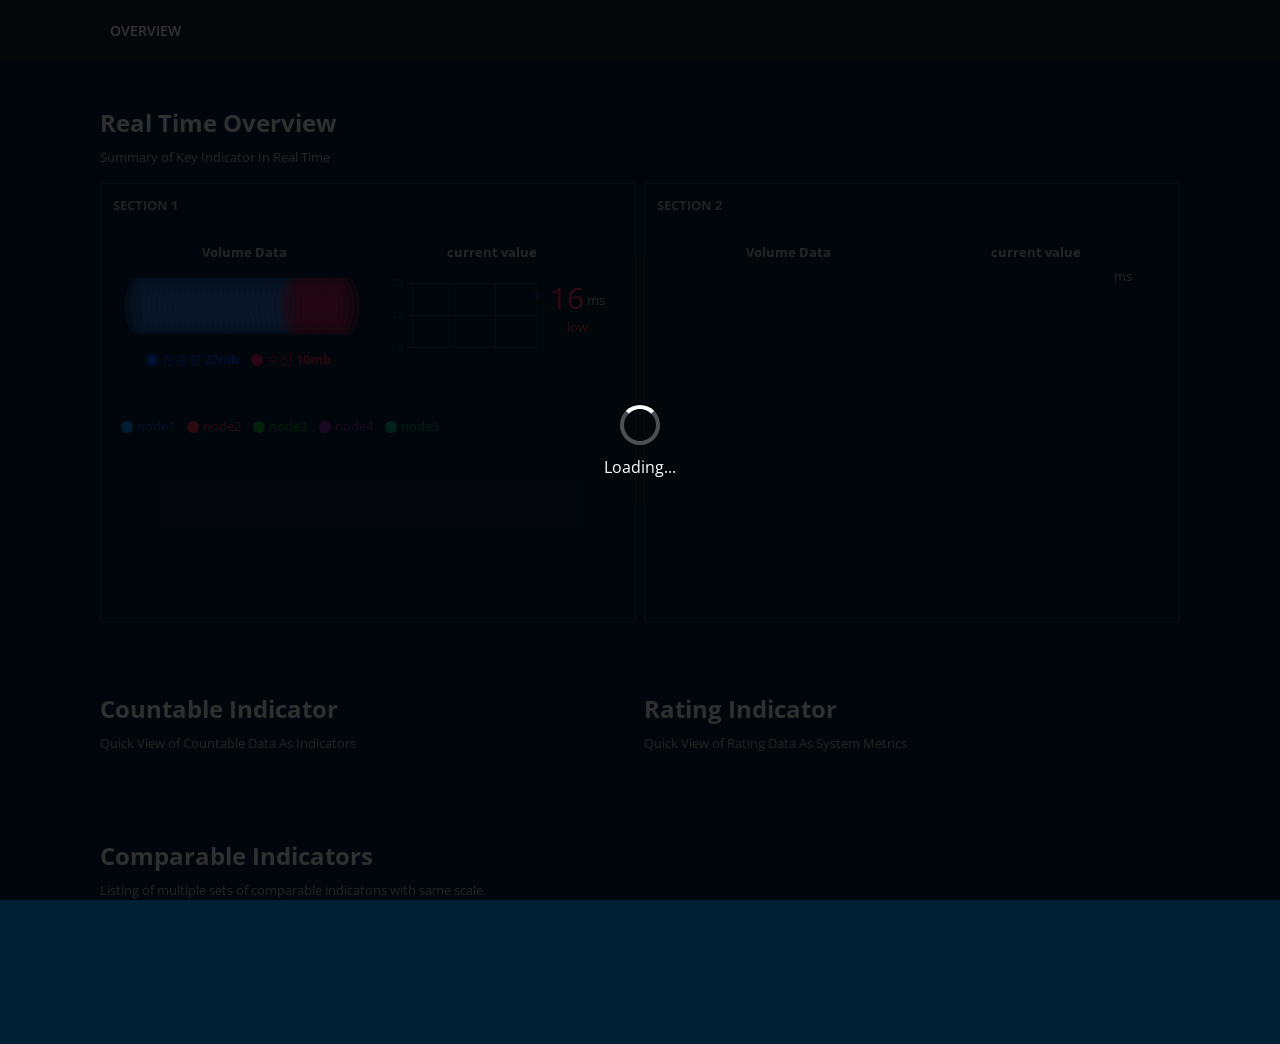
<file: index.html>
<!DOCTYPE html>
<html>
<head>
	<meta charset="utf-8">
	<title></title>
	<link rel="stylesheet" type="text/css" href="res/dashboard/css/bootstrap.css">
	<link rel="stylesheet" type="text/css" href="res/dashboard/css/style.css">
	<link rel="stylesheet" type="text/css" href="res/dashboard/css/layout_dashboard.css">
	<link rel="stylesheet" type="text/css" href="res/dashboard/css/type_dashboard.css">
	<link rel="stylesheet" type="text/css" href="res/dashboard/css/component_dashboard.css">
	<link rel="stylesheet" type="text/css" href="res/dashboard/css/animate.css">
	<link rel="stylesheet" type="text/css" href="res/dashboard/css/color_dark.css">
	<!-- <link rel="stylesheet" type="text/css" href="res/dashboard/css/chart.css"> -->
	<style>
		@media (max-width: 640px) {
			/* 가로로 배치된 섹션들을 세로로 변경 */
			.flex_row.col1.space_between {
				flex-direction: column;
				align-items: center; /* 가운데 정렬 (선택 사항) */
			}
			/* 각 섹션의 너비를 100%로 설정하고 가로 마진 제거 */
			.flex_row.col1.space_between > .col2_mg_1x {
				width: 100%;
				max-width: 100%; /* 최대 너비 제한 해제 */
				margin-left: 0;
				margin-right: 0;
				margin-bottom: 2rem; /* 요소 사이에 세로 간격 추가 */
			}
			/* 마지막 섹션 하단 마진 제거 (선택 사항) */
			.flex_row.col1.space_between > .col2_mg_1x:last-child {
				margin-bottom: 0;
			}
			/* 상태 분석 차트 컨테이너 처리 */
			#statusAnalysis {
				flex-direction: column; /* 혹시 flex_row 가 아니더라도 대비 */
				align-items: center;
			}
			#statusAnalysis > div {
				/* statusAnalysis의 직접 자식들이 차트 컨테이너라고 가정 */
				width: 100% !important; /* 기존 스타일 덮어쓰기 */
				max-width: 100%;
				margin-bottom: 2rem; /* 요소 사이에 세로 간격 추가 */
			}
			 #statusAnalysis > div:last-child {
				margin-bottom: 0;
			}

			/* 추가: ibox 내부 컨텐츠 패딩 조절 (선택 사항) */
			.ibox-content {
				padding: 10px; /* 모바일에서 패딩 줄이기 */
			}
		}
	</style>
</head>
<body class="dark_highlight2_bg">
	<div id="loading-screen">
		<div class="spinner"></div>
		<p>Loading...</p>
	</div>
	<!--Top Navigation-->
	<div class="navbar-header dark_highlight_bg">
		<!--Wrapper live area-->
		<div class="live_area">
			<ul class="nav navbar-top-links" id="top_navigation">
				<li><a href="index.html">OVERVIEW</a></li>
				<!-- <li><a href="topology_1.html">NETWORK</a></li> -->
				<!-- <li><a>플로우</a></li>
				<li><a>위협</a></li>
				<li><a>시스템</a></li> -->
		</ul>
		</div>
		<!--Wrapper live area-->
	</div>
	<!--Top Navigation-->

	<!--Conent Area-->
	<div class="live_area">
		<!--Flow Chart Section-->
		<h2 class="header_section">
			Real Time Overview
		</h2>
		<p>
			Summary of Key Indicator In Real Time
		</p>
		<div class="flex_row col1 space_between">
			<div class="col2_mg_1x flex_row_child ibox content_container">
				<div class="ibox-title">
					SECTION 1
				</div>
				<div class="col1 ibox-content bright_blue_bg" id="appFlow">
					<div class="flex_row col1 margin_bottom_4x">
						<div class="flex_col align_center left_align col2">
							<strong class="m-b-xs">
								Volume Data
							</strong>
							<div class="col1" id="appFlowData">
								
							</div>
							<div class="flex_row col1 justify_center margin_bottom_2x" id="appFlowDataLegend">
						</div>
						</div>
						<div class="flex_row col2 text_center">
							<strong class="m-b-xs col1 left_align" style="height: 19px">current value</strong>
							<div class="col2 left_align" id="appMeanResRateChart" style="width:70%"></div>
							<div class="col2 left_align flex_col flex_center text_center" style="width:30%">
								<div class="col1 flex_row flex_center" id="appFlowResponseSpeed">
									<h1 style="display: inline-block;"><strong id="app_mean_res_rate"></strong></h1>
									<span>&nbsp;ms</span><br>
									<p class="col1 text_center" id="app_mean_res_level"></p>
								</div>
							</div>
						</div>
					</div>
					<div class="flex_row col1" id="appFlowChartLegend"></div>
					<div class="flex_col col1" id="appFlowChart">
					</div>
				</div>
			</div>
			<div class="col2_mg_1x flex_row_child ibox content_container">
				<div class="ibox-title">
					SECTION 2
				</div>
				<div class="col1 ibox-content bright_blue_bg" id="generalFlow">
					<div class="flex_row col1 margin_bottom_4x">
						<div class="flex_col left_align align_center col2">
							<strong class="m-b-xs">
								Volume Data
							</strong>
							<div class="col1" id="generalFlowData">
							</div>
							<div class="flex_row col1 justify_center margin_bottom_2x" id="generalFlowDataLegend">
							</div>
						</div>
						<div class="flex_row col2 text_center">
							<strong class="m-b-xs col1 left_align" style="height: 19px">current value</strong>
							<div class="col2 left_align" id="generalMeanResRateChart" style="width:70%"></div>
							<div class="col2 left_align flex_col flex_center text_center" style="width:30%">
								<div class="col1 flex_row flex_center" id="generalFlowReponseSpeed">
									<h1 style="display: inline-block;"><strong id="general_mean_res_rate"></strong></h1>
									<span>&nbsp;ms</span>
									<p class="col1 text_center" id="general_mean_res_level"></p>
								</div>
							</div>
						</div>
					</div>
					<div class="flex_row col1" id="generalFlowChartLegend">
					</div>
					<div class="flex_col col1" id="generalFlowChart">
					</div>
				</div>
			</div>
		</div>
		<!--Flow Chart Section-->
		<!--Key Measurement Cards Section-->
		<div class="flex_row col1 space_between">
			<div class="col2_mg_1x ibox">
				<h2 class="header_section">
					Countable Indicator
				</h2>
				<p>
					Quick View of Countable Data As Indicators
				</p>
				<div class="flex_row space_between" id="threatEvent">
				</div>
			</div>
			<div class="col2_mg_1x ibox">
				<h2 class="header_section">
					Rating Indicator
				</h2>
				<p>
					Quick View of Rating Data As System Metrics
				</p>
				<div class="flex_row space_between" id="systemMeasurement">
				</div>
			</div>
		</div>
		<!--Key Measurement Cards Section-->

		<!--STATUS ANLYASIS-->
		<!--STATUS ANLYASIS-->
		<!--STATUS ANLYASIS-->
		<h2 class="header_section">
			Comparable Indicators
		</h2>
		<p>
			Listing of multiple sets of comparable indicatons with same scale.
		</p>
		<div class="flex_row col1 space_between margin_bottom_16x" id="statusAnalysis">
		</div>
		<!--STATUS ANLYASIS-->
		<!--STATUS ANLYASIS-->
		<!--STATUS ANLYASIS-->

	</div>
</body>
<script type="text/javascript" src="https://ajax.googleapis.com/ajax/libs/jquery/3.4.1/jquery.min.js"></script>
<!-- <script type="text/javascript" src="https://code.jquery.com/jquery-3.4.1.js"></script> -->
<!-- <script type="text/javascript" src="https://d3js.org/d3.v5.min.js"></script> -->
<script type="text/javascript" src="res/dashboard/js/d3.js"></script>
<script type="text/javascript" src="https://d3js.org/d3-random.v2.min.js"></script>
<!-- <script src="https://d3js.org/d3-dispatch.v1.min.js"></script>
<script src="https://d3js.org/d3-quadtree.v1.min.js"></script>
<script src="https://d3js.org/d3-timer.v1.min.js"></script>
<script src="https://d3js.org/d3-force.v2.min.js"></script> -->
<script type="text/javascript">
	
	$(document).ready(function(){
		var duration = 1400;
		/*FLOW CHART SECTION - START*/
		/*GET FLOW CHART DATA*/

		// APP FLOW
		let appFlowData = {
			req_data: Math.round(Math.random()*40),
			res_data: Math.round(Math.random()*40),
			mean_res_rate: Math.round(Math.random()*20),
			user: Math.round(Math.random()*40),
			application: Math.round(Math.random()*40),
			source: Math.round(Math.random()*40),
			service: Math.round(Math.random()*40),
			destination: Math.round(Math.random()*40),
			flow: Math.round(Math.random()*300) + 300,
			user_block: Math.round(Math.random()*40),
			application_block: Math.round(Math.random()*40),
			source_block: Math.round(Math.random()*40),
			flow_block: Math.round(Math.random()*40),
			req_data_per: Math.round(Math.random()*40),
			res_data_per: Math.round(Math.random()*40),
			flow_per: Math.round(Math.random()*40),
		}

		setAppFlowChart(appFlowData);
		var updateAppFlowData = () => {
			appFlowData = {
				req_data: Math.round(Math.random()*40),
				res_data: Math.round(Math.random()*40),
				mean_res_rate: Math.round(Math.random()*20),
				user: Math.round(Math.random()*40),
				application: Math.round(Math.random()*40),
				source: Math.round(Math.random()*40),
				service: Math.round(Math.random()*40),
				destination: Math.round(Math.random()*40),
				flow: Math.round(Math.random()*300) + 300,
				user_block: Math.round(Math.random()*40),
				application_block: Math.round(Math.random()*40),
				source_block: Math.round(Math.random()*40),
				flow_block: Math.round(Math.random()*40),
				req_data_per: Math.round(Math.random()*40),
				res_data_per: Math.round(Math.random()*40),
				flow_per: Math.round(Math.random()*40),
			};
			updateAppFlowChart(appFlowData);
		}

		// GENERAL FLOW
		let generalFlowData = {
			req_data: Math.round(Math.random()*40),
			res_data: Math.round(Math.random()*40),
			mean_res_rate: Math.round(Math.random()*20),
			user: Math.round(Math.random()*40),
			application: Math.round(Math.random()*40),
			source: Math.round(Math.random()*40),
			service: Math.round(Math.random()*40),
			destination: Math.round(Math.random()*40),
			flow: Math.round(Math.random()*300) + 300,
			user_block: Math.round(Math.random()*40),
			application_block: Math.round(Math.random()*40),
			source_block: Math.round(Math.random()*40),
			flow_block: Math.round(Math.random()*40),
			req_data_per: Math.round(Math.random()*40),
			res_data_per: Math.round(Math.random()*40),
			flow_per: Math.round(Math.random()*40),
		}
		setGeneralFlowChart(generalFlowData);
		var updateGeneralFlowData = () => {
			generalFlowData = {
				req_data: Math.round(Math.random()*40),
				res_data: Math.round(Math.random()*40),
				mean_res_rate: Math.round(Math.random()*20),
				user: Math.round(Math.random()*40),
				application: Math.round(Math.random()*40),
				source: Math.round(Math.random()*40),
				service: Math.round(Math.random()*40),
				destination: Math.round(Math.random()*40),
				flow: Math.round(Math.random()*300) + 300,
				user_block: Math.round(Math.random()*40),
				application_block: Math.round(Math.random()*40),
				source_block: Math.round(Math.random()*40),
				flow_block: Math.round(Math.random()*40),
				req_data_per: Math.round(Math.random()*40),
				res_data_per: Math.round(Math.random()*40),
				flow_per: Math.round(Math.random()*40),
			};
			updateGeneralFlowChart(generalFlowData);
		}
		
		// SYSTEM INDICATOR
		let threatData = {
			serious: Math.round(Math.random()*40),
			danger: Math.round(Math.random()*40),
			normal: Math.round(Math.random()*40),
			// connect_block: Math.round(Math.random()*40),
			// threat_block: Math.round(Math.random()*40),
			black_list: Math.round(Math.random()*40)
		};
		setThreatEvent(threatData);
		var updateThreatEventData = () => {
			threatData = {
				serious: Math.round(Math.random()*40),
				danger: Math.round(Math.random()*40),
				normal: Math.round(Math.random()*40),
				// connect_block: Math.round(Math.random()*40),
				// threat_block: Math.round(Math.random()*40),
				black_list: Math.round(Math.random()*40)
			};
			updateThreatEvent(threatData);
		}


		// SYSTEM INDICATOR
		let systemIndicatorData = {
			serious: Math.round(Math.random()*40),
			danger: Math.round(Math.random()*40),
			normal: Math.round(Math.random()*40),
			// connect_block: Math.round(Math.random()*40),
			// threat_block: Math.round(Math.random()*40),
			// black_list: Math.round(Math.random()*40),
			cpu: Math.round(Math.random()*100),
			memory: Math.round(Math.random()*100),
			network: Math.round(Math.random()*100),
			storage: Math.round(Math.random()*100),
		};

		setSystemManageIndicator(systemIndicatorData);
		var updateSystemManageIndicatorData = () => {
			systemIndicatorData = {
				serious: Math.round(Math.random()*40),
				danger: Math.round(Math.random()*40),
				normal: Math.round(Math.random()*40),
				// connect_block: Math.round(Math.random()*40),
				// threat_block: Math.round(Math.random()*40),
				// black_list: Math.round(Math.random()*40),
				cpu: Math.round(Math.random()*100),
				memory: Math.round(Math.random()*100),
				network: Math.round(Math.random()*100),
				storage: Math.round(Math.random()*100),
			};
			updateSystemManageIndicator(systemIndicatorData);
		}

		/*Line Graph for System Status*/
		var status_list = [

		{
			"title":"Indicator1",
			"title_eng":"ind_accessBlock",
			"data":[],
			"indicator_Xmax":0,
			"indicator_current_x":0,
			"scaleObject":{
				xScale:null,
				ySale:null,
				xAxis:null
			},
			"line":null,
			"area":null
		},
		{
			"title":"Indicator2",
			"title_eng":"ind_threatBlock",
			"data":[],
			"indicator_Xmax":0,
			"indicator_current_x":0,
			"scaleObject":{
				xScale:null,
				ySale:null,
				xAxis:null
			},
			"line":null,
			"area":null
		},
		{
			"title":"Indicator3",
			"title_eng":"ind_networkFlow",
			"data":[],
			"indicator_Xmax":0,
			"indicator_current_x":0,
			"scaleObject":{
				xScale:null,
				ySale:null,
				xAxis:null
			},
			"line":null,
			"area":null
		},
		{
			"title":"Indicator4",
			"title_eng":"ind_networkQuality",
			"data":[],
			"indicator_Xmax":0,
			"indicator_current_x":0,
			"scaleObject":{
				xScale:null,
				ySale:null,
				xAxis:null
			},
			"line":null,
			"area":null
		},
		{
			"title":"Indicator5",
			"title_eng":"ind_user",
			"data":[],
			"indicator_Xmax":0,
			"indicator_current_x":0,
			"scaleObject":{
				xScale:null,
				ySale:null,
				xAxis:null
			},
			"line":null,
			"area":null
		},
		{
			"title":"Indicator6",
			"title_eng":"ind_app",
			"data":[],
			"indicator_Xmax":0,
			"indicator_current_x":0,
			"scaleObject":{
				xScale:null,
				ySale:null,
				xAxis:null
			},
			"line":null,
			"area":null
		},
		{
			"title":"Indicator7",
			"title_eng":"ind_resData",
			"data":[],
			"indicator_Xmax":0,
			"indicator_current_x":0,
			"scaleObject":{
				xScale:null,
				ySale:null,
				xAxis:null
			},
			"line":null,
			"area":null
		},
		{
			"title":"Indicator8",
			"title_eng":"ind_reqData",
			"data":[],
			"indicator_Xmax":0,
			"indicator_current_x":0,
			"scaleObject":{
				xScale:null,
				ySale:null,
				xAxis:null
			},
			"line":null,
			"area":null
		},
		{
			"title":"Indicator9",
			"title_eng":"ind_service",
			"data":[],
			"indicator_Xmax":0,
			"indicator_current_x":0,
			"scaleObject":{
				xScale:null,
				ySale:null,
				xAxis:null
			},
			"line":null,
			"area":null
		},
		{
			"title":"Indicator10",
			"title_eng":"ind_departure",
			"data":[],
			"indicator_Xmax":0,
			"indicator_current_x":0,
			"scaleObject":{
				xScale:null,
				ySale:null,
				xAxis:null
			},
			"line":null,
			"area":null
		},
		{
			"title":"Indicator11",
			"title_eng":"ind_arrival",
			"data":[],
			"indicator_Xmax":0,
			"indicator_current_x":0,
			"scaleObject":{
				xScale:null,
				ySale:null,
				xAxis:null
			},
			"line":null,
			"area":null
		},
		{
			"title":"Indicator12",
			"title_eng":"ind_resource",
			"data":[],
			"indicator_Xmax":0,
			"indicator_current_x":0,
			"scaleObject":{
				xScale:null,
				ySale:null,
				xAxis:null
			},
			"line":null,
			"area":null
		},
		{
			"title":"Indicator13",
			"title_eng":"ind_cpu",
			"data":[],
			"indicator_Xmax":0,
			"indicator_current_x":0,
			"scaleObject":{
				xScale:null,
				ySale:null,
				xAxis:null
			},
			"line":null,
			"area":null
		},
		{
			"title":"Indicator14",
			"title_eng":"ind_memory",
			"data":[],
			"indicator_Xmax":0,
			"indicator_current_x":0,
			"scaleObject":{
				xScale:null,
				ySale:null,
				xAxis:null
			},
			"line":null,
			"area":null
		},
		{
			"title":"Indicator15",
			"title_eng":"ind_network",
			"data":[],
			"indicator_Xmax":0,
			"indicator_current_x":0,
			"scaleObject":{
				xScale:null,
				ySale:null,
				xAxis:null
			},
			"line":null,
			"area":null
		},
		{
			"title":"Indicator16",
			"title_eng":"ind_storage",
			"data":[],
			"indicator_Xmax":0,
			"indicator_current_x":0,
			"scaleObject":{
				xScale:null,
				ySale:null,
				xAxis:null
			},
			"line":null,
			"area":null
		}
	];
		
	const randomValueForGraph = () => {
		return { value:  Math.round(Math.random()*1000)};
	}
		setSystemIndicatorDiv(status_list);

		status_list.forEach((status_item) => {
			let data = randomValueForGraph();
			setSystemIndicator(status_item,data);
		});

		var updateSystemIndicatorData = () => {
			status_list.forEach((status_item) => {
				let data = randomValueForGraph();
				updateSystemIndicator(status_item,data);
			});
		}
		// status_list.forEach(function(status_item){
		// 	$.get(indicator_basic_url + "?id=" + status_item.title_eng, function(data){
		// 		var indicatorData = data.DATA;
		// 		status_item.data;
		// 		setSystemIndicator(status_item,indicatorData);
		// 	});
		// });
		// var updateSystemIndicatorData = function(){
		// 	status_list.forEach(function(status_item){
		// 		$.get(indicator_basic_url + "?id=" + status_item.title_eng, function(data){
		// 			var indicatorData = data.DATA;
		// 			status_item.data;
		// 			updateSystemIndicator(status_item,indicatorData);
		// 		});
		// 	});
		// }
		//setInterval(updateSystemIndicatorData, duration);

		// setInterval(updateViz, duration);
		var sessionNum = 0;
		var sessionCheck = [];
		var isUpdate=false;
		var duration_offset = 50;
		sessionCheck.push(isUpdate);

		window.requestAFrame = (function() {

			return window.requestAnimationFrame || 
				   window.webkitRequestAnimationFrame ||
				   window.mozRequestAnimationFrame ||
				   window.oRequestAnimationiFrame ||

				function(callback) {
					console.log("requestAFrame doesn't support");
					return window.setTimeout(callback, duration);
				};
		})();

		function updateViz(timeStamp){

			var sessionTime = timeStamp%duration;
			if((duration-duration_offset<sessionTime)&&(sessionCheck[sessionNum]==false)){
				updateAppFlowData();
				updateGeneralFlowData();
				updateSystemManageIndicatorData();
				updateThreatEventData();
				updateSystemIndicatorData();
				// updateThreatEventData();
				// updateSystemManageIndicatorData();
				// updateSystemIndicatorData();
				sessionCheck[sessionNum] = true;
				sessionNum++;
				sessionCheck.push(isUpdate);
				console.log('update!');
			}
			window.requestAFrame(updateViz);
			// requestAnimationFrame(updateViz);
		}
		window.requestAFrame(updateViz);
		// requestAnimationFrame(updateViz);

		// 모든 초기화가 끝난 후 로딩 화면 숨기기
		$('#loading-screen').fadeOut(500); // 0.5초 동안 서서히 사라지도록

		// --- 반응형 차트 처리 시작 ---
		function resizeCharts() {
			console.log("Resizing charts..."); // 디버깅용 로그

			// App Flow Chart 리사이즈 호출
			if (typeof resizeAppFlowChartElements === 'function') {
				resizeAppFlowChartElements();
			}

			// General Flow Chart 리사이즈 호출
			if (typeof resizeGeneralFlowChartElements === 'function') {
				resizeGeneralFlowChartElements();
			}

			// System Manage Indicator (keyMeasurement.js) 리사이즈 - 함수명 확인 필요
			if (typeof resizeSystemManageIndicator === 'function') { // 예시 함수명
				resizeSystemManageIndicator();
			} else if (typeof updateSystemManageIndicator === 'function' && typeof systemIndicatorData !== 'undefined') {
				// 임시: update 함수 호출 (데이터 변경 가능성 있음)
				// updateSystemManageIndicator(systemIndicatorData);
			}

			// Threat Event (keyMeasurement.js) 리사이즈 - 함수명 확인 필요
			if (typeof resizeThreatEvent === 'function') { // 예시 함수명
				resizeThreatEvent();
			} else if (typeof updateThreatEvent === 'function' && typeof threatData !== 'undefined') {
				// 임시: update 함수 호출 (데이터 변경 가능성 있음)
				// updateThreatEvent(threatData);
			}

			// 라인 차트 리사이즈 호출 (Comparable Indicators)
			if (typeof status_list !== 'undefined' && typeof resizeSystemIndicator === 'function') {
				status_list.forEach((status_item) => {
					resizeSystemIndicator(status_item); // 리사이즈 전용 함수 호출
				});
			} 
		}

		// Debounce resize event
		let resizeTimeout;
		window.addEventListener('resize', () => {
			clearTimeout(resizeTimeout);
			resizeTimeout = setTimeout(resizeCharts, 250); // 250ms 디바운스
		});

		// 초기 로드 시 차트 크기 조정
		// resizeCharts(); // 초기 로드 시 updateViz가 이미 차트를 그리므로 중복 호출 방지
		// --- 반응형 차트 처리 끝 ---

	});
</script>
<script type="text/javascript" src="res/dashboard/js/appFlowChart2.js"></script>
<script type="text/javascript" src="res/dashboard/js/generalFlowChart.js"></script>
<script type="text/javascript" src="res/dashboard/js/keyMeasurement.js"></script>
<script type="text/javascript" src="res/dashboard/js/lineCharts.js"></script>
</html>
</file>
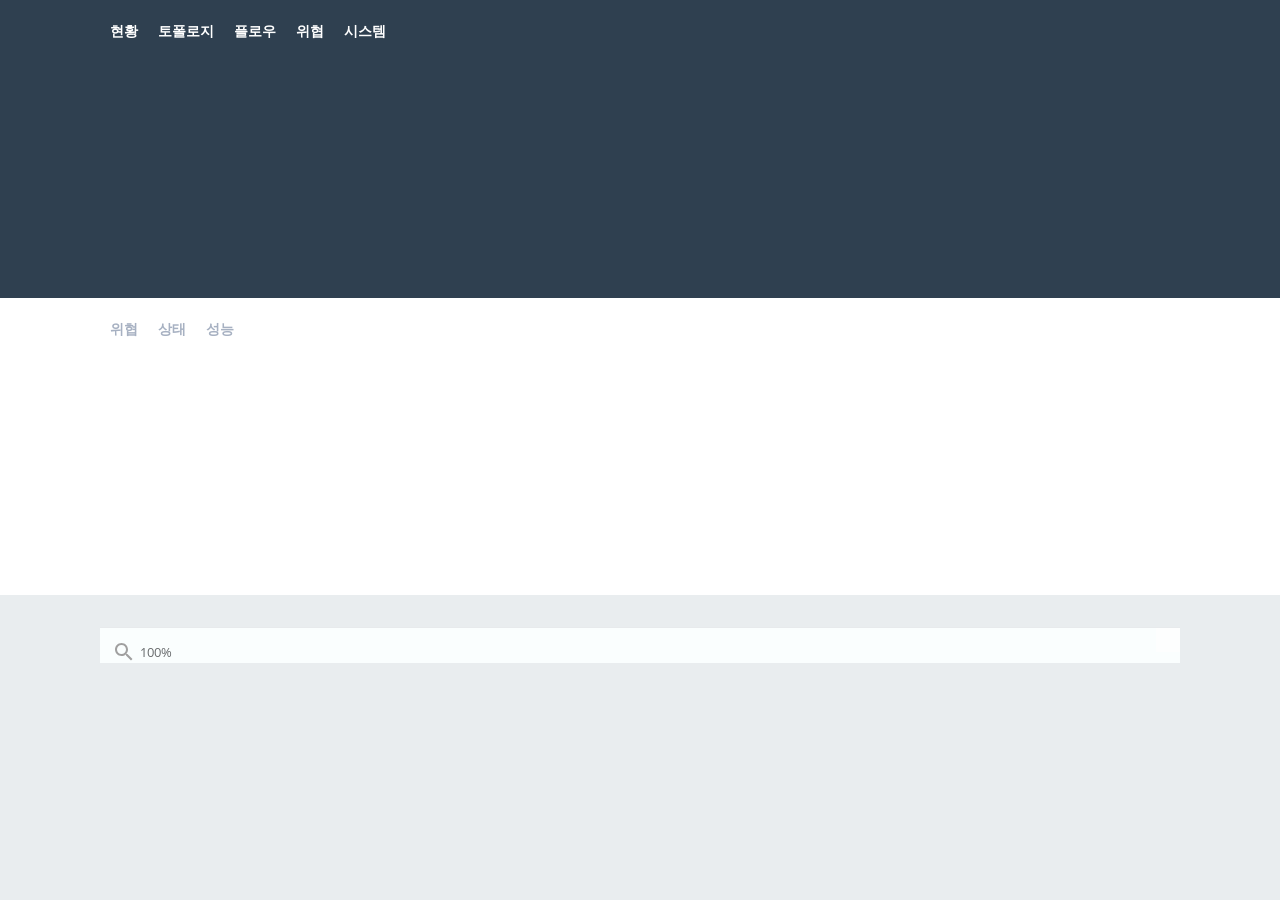
<file: topology_1.html>
<!DOCTYPE html>
<html>
<head>
	<meta charset="utf-8">
	<title></title>
	<link rel="stylesheet" type="text/css" href="res/dashboard/css/bootstrap.css">
	<link rel="stylesheet" type="text/css" href="res/dashboard/css/style.css">
	<link rel="stylesheet" type="text/css" href="res/dashboard/css/layout_dashboard.css">
	<link rel="stylesheet" type="text/css" href="res/dashboard/css/type_dashboard.css">
	<link rel="stylesheet" type="text/css" href="res/dashboard/css/component_dashboard.css">
	<link rel="stylesheet" type="text/css" href="res/dashboard/css/animate.css">
	<link rel="stylesheet" type="text/css" href="res/dashboard/css/color.css">
	<link rel="stylesheet" type="text/css" href="res/dashboard/css/chart.css">
</head>
<body class="light_blue_bg">

	<!--Top Navigation-->
	<div class="navbar-header dark_highlight_bg white_highlight">
		<!--Wrapper live area-->
		<div class="live_area">
			<ul class="nav navbar-top-links" id="top_navigation">
				<li><a href="index.html">현황</a></li>
				<li><a href="topology_1.html">토폴로지</a></li>
				<li><a>플로우</a></li>
				<li><a>위협</a></li>
				<li><a>시스템</a></li>
		</ul>
		</div>
		<!--Wrapper live area-->
	</div>
	<!--Sub Navigation-->
	<div class="navbar-header white_highlight_bg dark_highlight">
		<!--Wrapper live area-->
		<div class="live_area">
			<ul class="nav navbar-top-links">
				<li><a href="topology_1.html">위협</a></li>
				<li><a href="topology_2.html">상태</a></li>
				<li><a href="topology_3.html">성능</a></li>
			</ul>
		</div>
		<!--Wrapper live area-->
	</div>
	<!--Conent Area-->
	<div class="live_area">
		<div class="col1 margin_top_4x ibox-content bright_blue_bg" style="position: relative;" id="topology_threat">
			<div class="flex_row topology_legend" id="topology_threat_legend"></div>
			<div class="flex_row align_center topology_zoom_info" id="topology_threat_zoom_info">
				<img src="res/dashboard/img/icon/ic_zoom.svg" style="margin-right: 4px"> <span>100%</span>
			</div>
		</div>
	</div>
</body>
<script type="text/javascript" src="https://code.jquery.com/jquery-3.4.1.js"></script>
<!-- <script type="text/javascript" src="https://d3js.org/d3.v5.min.js"></script> -->
<script type="text/javascript" src="res/dashboard/js/d3.js"></script>
<script type="text/javascript" src="res/dashboard/js/topology1.js"></script>
<script type="text/javascript">
	$(document).ready(function(){
		$.get("http://210.96.184.227:8282/json/topology/threat",function(data){
			var tolpology_threat_data = data.DATA;
			console.log(tolpology_threat_data);
			setTopology(tolpology_threat_data);
		});
	});

</script>
</html>
</file>
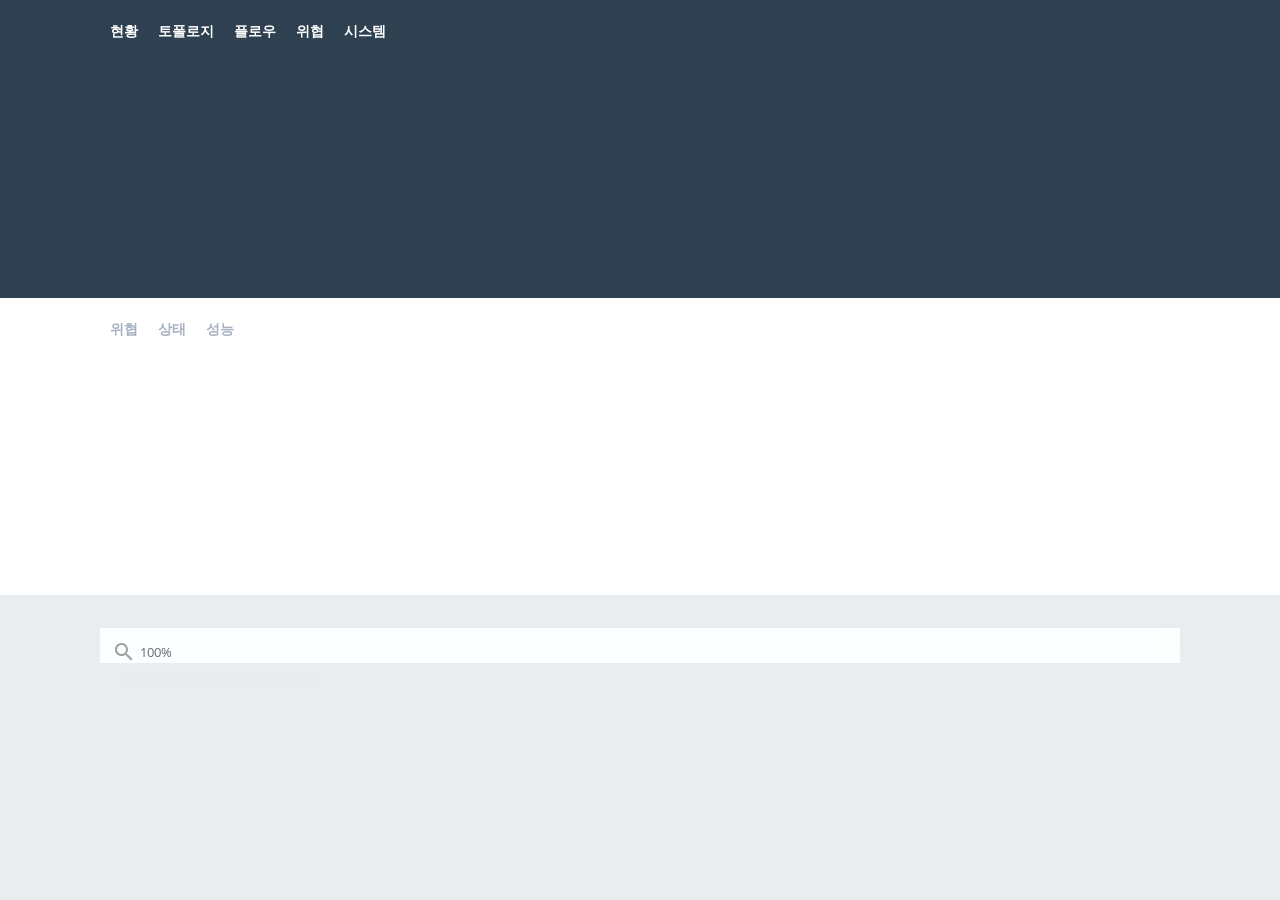
<file: topology_2.html>
<!DOCTYPE html>
<html>
<head>
	<meta charset="utf-8">
	<title></title>
	<link rel="stylesheet" type="text/css" href="res/dashboard/css/bootstrap.css">
	<link rel="stylesheet" type="text/css" href="res/dashboard/css/style.css">
	<link rel="stylesheet" type="text/css" href="res/dashboard/css/layout_dashboard.css">
	<link rel="stylesheet" type="text/css" href="res/dashboard/css/type_dashboard.css">
	<link rel="stylesheet" type="text/css" href="res/dashboard/css/component_dashboard.css">
	<link rel="stylesheet" type="text/css" href="res/dashboard/css/animate.css">
	<link rel="stylesheet" type="text/css" href="res/dashboard/css/color.css">
	<link rel="stylesheet" type="text/css" href="res/dashboard/css/chart.css">
</head>
<body class="light_blue_bg">
	<!--Top Navigation-->
	<div class="navbar-header dark_highlight_bg white_highlight">
		<!--Wrapper live area-->
		<div class="live_area">
			<ul class="nav navbar-top-links" id="top_navigation">
				<li><a href="index.html">현황</a></li>
				<li><a href="topology_1.html">토폴로지</a></li>
				<li><a>플로우</a></li>
				<li><a>위협</a></li>
				<li><a>시스템</a></li>
			</ul>
		</div>
		<!--Wrapper live area-->
	</div>
	<!--Sub Navigation-->
	<div class="navbar-header white_highlight_bg dark_highlight">
		<!--Wrapper live area-->
		<div class="live_area">
			<ul class="nav navbar-top-links">
				<li><a href="topology_1.html">위협</a></li>
				<li><a href="topology_2.html">상태</a></li>
				<li><a href="topology_3.html">성능</a></li>
			</ul>
		</div>
		<!--Wrapper live area-->
	</div>
	<!--Conent Area-->
	<div class="live_area">
		<div class="col1 margin_top_4x ibox-content bright_blue_bg" style="position: relative;" id="topology_threat">
			<div class="flex_row topology_legend" id="topology_threat_legend"></div>
			<div class="flex_row align_center topology_zoom_info" id="topology_threat_zoom_info">
				<img src="res/dashboard/img/icon/ic_zoom.svg" style="margin-right: 4px"> <span>100%</span>
			</div>
			<div class="flex_col topology_tooltip box_shadow" id="topology_status_tooltip">
			</div>
		</div>
	</div>
</body>
<script type="text/javascript" src="https://code.jquery.com/jquery-3.4.1.js"></script>
<script type="text/javascript" src="res/dashboard/js/d3.js"></script>
<!-- <script type="text/javascript" src="https://d3js.org/d3.v5.min.js"></script> -->
<script type="text/javascript" src="res/dashboard/js/topology2.js"></script>
<script type="text/javascript">
	$(document).ready(function(){
		$.get("http://210.96.184.227:8282/json/topology/status",function(data){
			var tolpology_threat_data = data.DATA;
			console.log(tolpology_threat_data);
			setTopology(tolpology_threat_data);
		});
	});

</script>
</html>
</file>
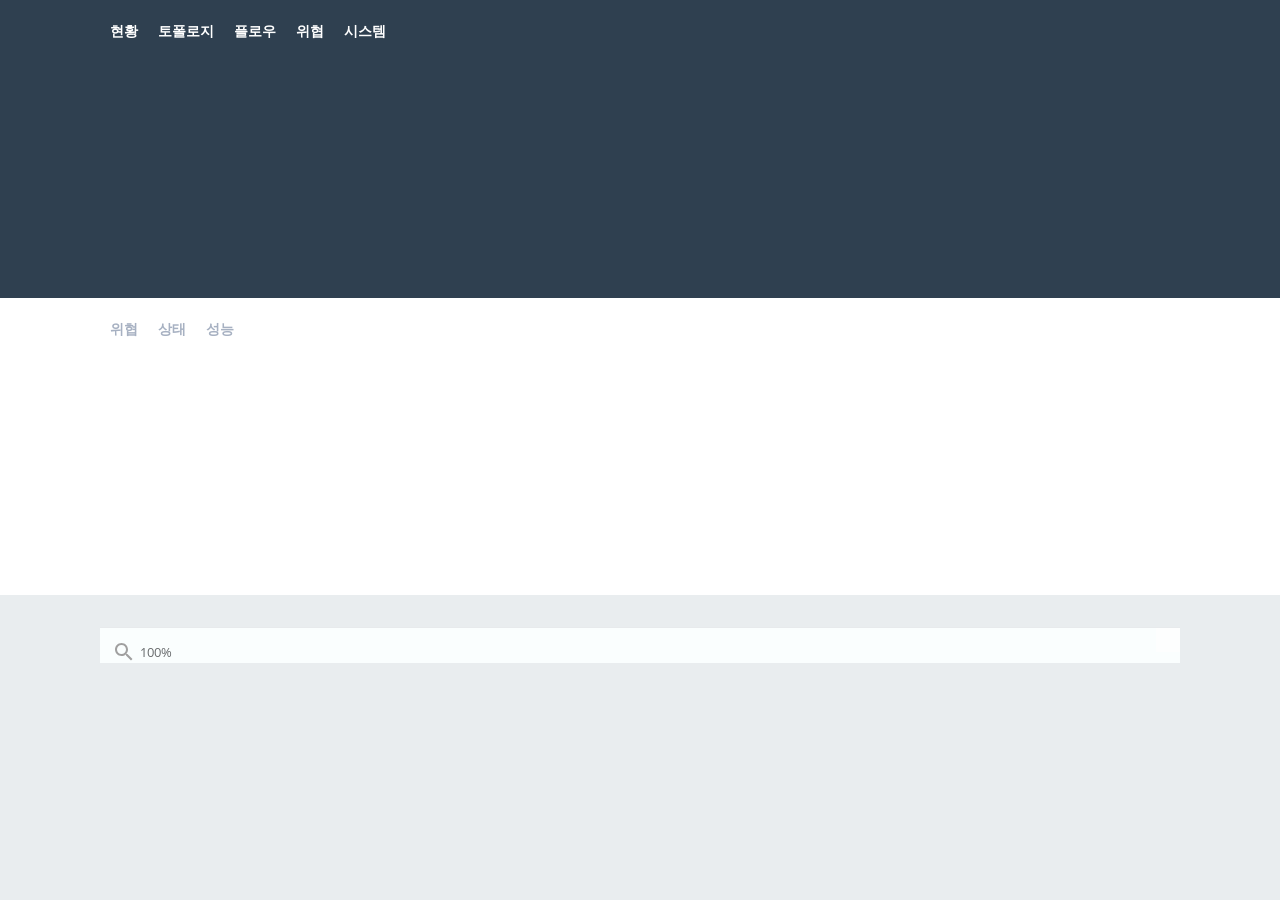
<file: topology_3.html>
<!DOCTYPE html>
<html>
<head>
	<meta charset="utf-8">
	<title></title>
	<link rel="stylesheet" type="text/css" href="res/dashboard/css/bootstrap.css">
	<link rel="stylesheet" type="text/css" href="res/dashboard/css/style.css">
	<link rel="stylesheet" type="text/css" href="res/dashboard/css/layout_dashboard.css">
	<link rel="stylesheet" type="text/css" href="res/dashboard/css/type_dashboard.css">
	<link rel="stylesheet" type="text/css" href="res/dashboard/css/component_dashboard.css">
	<link rel="stylesheet" type="text/css" href="res/dashboard/css/animate.css">
	<link rel="stylesheet" type="text/css" href="res/dashboard/css/color.css">
	<link rel="stylesheet" type="text/css" href="res/dashboard/css/chart.css">
</head>
<body class="light_blue_bg">
	<!--Top Navigation-->
	<div class="navbar-header dark_highlight_bg white_highlight">
		<!--Wrapper live area-->
		<div class="live_area">
			<ul class="nav navbar-top-links" id="top_navigation">
				<li><a href="index.html">현황</a></li>
				<li><a href="topology_1.html">토폴로지</a></li>
				<li><a>플로우</a></li>
				<li><a>위협</a></li>
				<li><a>시스템</a></li>
			</ul>
		</div>
		<!--Wrapper live area-->
	</div>
	<!--Sub Navigation-->
	<div class="navbar-header white_highlight_bg dark_highlight">
		<!--Wrapper live area-->
		<div class="live_area">
			<ul class="nav navbar-top-links">
				<li><a href="topology_1.html">위협</a></li>
				<li><a href="topology_2.html">상태</a></li>
				<li><a href="topology_3.html">성능</a></li>
			</ul>
		</div>
		<!--Wrapper live area-->
	</div>
	<!--Conent Area-->
	<div class="live_area">
		<div class="col1 margin_top_4x ibox-content bright_blue_bg" style="position: relative;" id="topology_threat">
			<div class="flex_row topology_legend" id="topology_threat_legend"></div>
			<div class="flex_row align_center topology_zoom_info" id="topology_threat_zoom_info">
				<img src="res/dashboard/img/icon/ic_zoom.svg" style="margin-right: 4px"> <span>100%</span>
			</div>
			<div class="flex_col tooltip" id="topology_threat_tooltip"></div>
		</div>
	</div>
</body>
<script type="text/javascript" src="https://code.jquery.com/jquery-3.4.1.js"></script>
<script type="text/javascript" src="res/dashboard/js/d3.js"></script>
<!-- <script type="text/javascript" src="https://d3js.org/d3.v5.min.js"></script> -->
<script type="text/javascript" src="res/dashboard/js/topology3.js"></script>
<script type="text/javascript">
	$(document).ready(function(){
		$.get("http://210.96.184.227:8282/json/topology/performance",function(data){
			var tolpology_threat_data = data.DATA;
			console.log(tolpology_threat_data);
			setTopology(tolpology_threat_data);
		});
	});

</script>
</html>
</file>
<file: res/dashboard/css/style.css>
@import url("https://fonts.googleapis.com/css?family=Open+Sans:300,400,600,700");
@import url("https://fonts.googleapis.com/css?family=Roboto:400,300,500,700");
/*
 *
 *   INSPINIA - Responsive Admin Theme
 *   version 2.9.2
 *
*/
@font-face {
  font-family: 'Glyphicons Halflings';
  src: url('../fonts/glyphicons-halflings-regular.eot');
  src: url('../fonts/glyphicons-halflings-regular.eot?#iefix') format('embedded-opentype'), url('../fonts/glyphicons-halflings-regular.woff2') format('woff2'), url('../fonts/glyphicons-halflings-regular.woff') format('woff'), url('../fonts/glyphicons-halflings-regular.ttf') format('truetype'), url('../fonts/glyphicons-halflings-regular.svg') format('svg');
}
.glyphicon {
  position: relative;
  top: 1px;
  display: inline-block;
  font-family: 'Glyphicons Halflings';
  font-style: normal;
  font-weight: normal;
  line-height: 1;
  -webkit-font-smoothing: antialiased;
  -moz-osx-font-smoothing: grayscale;
}
.glyphicon-asterisk:before {
  content: "\002a";
}
.glyphicon-plus:before {
  content: "\002b";
}
.glyphicon-euro:before,
.glyphicon-eur:before {
  content: "\20ac";
}
.glyphicon-minus:before {
  content: "\2212";
}
.glyphicon-cloud:before {
  content: "\2601";
}
.glyphicon-envelope:before {
  content: "\2709";
}
.glyphicon-pencil:before {
  content: "\270f";
}
.glyphicon-glass:before {
  content: "\e001";
}
.glyphicon-music:before {
  content: "\e002";
}
.glyphicon-search:before {
  content: "\e003";
}
.glyphicon-heart:before {
  content: "\e005";
}
.glyphicon-star:before {
  content: "\e006";
}
.glyphicon-star-empty:before {
  content: "\e007";
}
.glyphicon-user:before {
  content: "\e008";
}
.glyphicon-film:before {
  content: "\e009";
}
.glyphicon-th-large:before {
  content: "\e010";
}
.glyphicon-th:before {
  content: "\e011";
}
.glyphicon-th-list:before {
  content: "\e012";
}
.glyphicon-ok:before {
  content: "\e013";
}
.glyphicon-remove:before {
  content: "\e014";
}
.glyphicon-zoom-in:before {
  content: "\e015";
}
.glyphicon-zoom-out:before {
  content: "\e016";
}
.glyphicon-off:before {
  content: "\e017";
}
.glyphicon-signal:before {
  content: "\e018";
}
.glyphicon-cog:before {
  content: "\e019";
}
.glyphicon-trash:before {
  content: "\e020";
}
.glyphicon-home:before {
  content: "\e021";
}
.glyphicon-file:before {
  content: "\e022";
}
.glyphicon-time:before {
  content: "\e023";
}
.glyphicon-road:before {
  content: "\e024";
}
.glyphicon-download-alt:before {
  content: "\e025";
}
.glyphicon-download:before {
  content: "\e026";
}
.glyphicon-upload:before {
  content: "\e027";
}
.glyphicon-inbox:before {
  content: "\e028";
}
.glyphicon-play-circle:before {
  content: "\e029";
}
.glyphicon-repeat:before {
  content: "\e030";
}
.glyphicon-refresh:before {
  content: "\e031";
}
.glyphicon-list-alt:before {
  content: "\e032";
}
.glyphicon-lock:before {
  content: "\e033";
}
.glyphicon-flag:before {
  content: "\e034";
}
.glyphicon-headphones:before {
  content: "\e035";
}
.glyphicon-volume-off:before {
  content: "\e036";
}
.glyphicon-volume-down:before {
  content: "\e037";
}
.glyphicon-volume-up:before {
  content: "\e038";
}
.glyphicon-qrcode:before {
  content: "\e039";
}
.glyphicon-barcode:before {
  content: "\e040";
}
.glyphicon-tag:before {
  content: "\e041";
}
.glyphicon-tags:before {
  content: "\e042";
}
.glyphicon-book:before {
  content: "\e043";
}
.glyphicon-bookmark:before {
  content: "\e044";
}
.glyphicon-print:before {
  content: "\e045";
}
.glyphicon-camera:before {
  content: "\e046";
}
.glyphicon-font:before {
  content: "\e047";
}
.glyphicon-bold:before {
  content: "\e048";
}
.glyphicon-italic:before {
  content: "\e049";
}
.glyphicon-text-height:before {
  content: "\e050";
}
.glyphicon-text-width:before {
  content: "\e051";
}
.glyphicon-align-left:before {
  content: "\e052";
}
.glyphicon-align-center:before {
  content: "\e053";
}
.glyphicon-align-right:before {
  content: "\e054";
}
.glyphicon-align-justify:before {
  content: "\e055";
}
.glyphicon-list:before {
  content: "\e056";
}
.glyphicon-indent-left:before {
  content: "\e057";
}
.glyphicon-indent-right:before {
  content: "\e058";
}
.glyphicon-facetime-video:before {
  content: "\e059";
}
.glyphicon-picture:before {
  content: "\e060";
}
.glyphicon-map-marker:before {
  content: "\e062";
}
.glyphicon-adjust:before {
  content: "\e063";
}
.glyphicon-tint:before {
  content: "\e064";
}
.glyphicon-edit:before {
  content: "\e065";
}
.glyphicon-share:before {
  content: "\e066";
}
.glyphicon-check:before {
  content: "\e067";
}
.glyphicon-move:before {
  content: "\e068";
}
.glyphicon-step-backward:before {
  content: "\e069";
}
.glyphicon-fast-backward:before {
  content: "\e070";
}
.glyphicon-backward:before {
  content: "\e071";
}
.glyphicon-play:before {
  content: "\e072";
}
.glyphicon-pause:before {
  content: "\e073";
}
.glyphicon-stop:before {
  content: "\e074";
}
.glyphicon-forward:before {
  content: "\e075";
}
.glyphicon-fast-forward:before {
  content: "\e076";
}
.glyphicon-step-forward:before {
  content: "\e077";
}
.glyphicon-eject:before {
  content: "\e078";
}
.glyphicon-chevron-left:before {
  content: "\e079";
}
.glyphicon-chevron-right:before {
  content: "\e080";
}
.glyphicon-plus-sign:before {
  content: "\e081";
}
.glyphicon-minus-sign:before {
  content: "\e082";
}
.glyphicon-remove-sign:before {
  content: "\e083";
}
.glyphicon-ok-sign:before {
  content: "\e084";
}
.glyphicon-question-sign:before {
  content: "\e085";
}
.glyphicon-info-sign:before {
  content: "\e086";
}
.glyphicon-screenshot:before {
  content: "\e087";
}
.glyphicon-remove-circle:before {
  content: "\e088";
}
.glyphicon-ok-circle:before {
  content: "\e089";
}
.glyphicon-ban-circle:before {
  content: "\e090";
}
.glyphicon-arrow-left:before {
  content: "\e091";
}
.glyphicon-arrow-right:before {
  content: "\e092";
}
.glyphicon-arrow-up:before {
  content: "\e093";
}
.glyphicon-arrow-down:before {
  content: "\e094";
}
.glyphicon-share-alt:before {
  content: "\e095";
}
.glyphicon-resize-full:before {
  content: "\e096";
}
.glyphicon-resize-small:before {
  content: "\e097";
}
.glyphicon-exclamation-sign:before {
  content: "\e101";
}
.glyphicon-gift:before {
  content: "\e102";
}
.glyphicon-leaf:before {
  content: "\e103";
}
.glyphicon-fire:before {
  content: "\e104";
}
.glyphicon-eye-open:before {
  content: "\e105";
}
.glyphicon-eye-close:before {
  content: "\e106";
}
.glyphicon-warning-sign:before {
  content: "\e107";
}
.glyphicon-plane:before {
  content: "\e108";
}
.glyphicon-calendar:before {
  content: "\e109";
}
.glyphicon-random:before {
  content: "\e110";
}
.glyphicon-comment:before {
  content: "\e111";
}
.glyphicon-magnet:before {
  content: "\e112";
}
.glyphicon-chevron-up:before {
  content: "\e113";
}
.glyphicon-chevron-down:before {
  content: "\e114";
}
.glyphicon-retweet:before {
  content: "\e115";
}
.glyphicon-shopping-cart:before {
  content: "\e116";
}
.glyphicon-folder-close:before {
  content: "\e117";
}
.glyphicon-folder-open:before {
  content: "\e118";
}
.glyphicon-resize-vertical:before {
  content: "\e119";
}
.glyphicon-resize-horizontal:before {
  content: "\e120";
}
.glyphicon-hdd:before {
  content: "\e121";
}
.glyphicon-bullhorn:before {
  content: "\e122";
}
.glyphicon-bell:before {
  content: "\e123";
}
.glyphicon-certificate:before {
  content: "\e124";
}
.glyphicon-thumbs-up:before {
  content: "\e125";
}
.glyphicon-thumbs-down:before {
  content: "\e126";
}
.glyphicon-hand-right:before {
  content: "\e127";
}
.glyphicon-hand-left:before {
  content: "\e128";
}
.glyphicon-hand-up:before {
  content: "\e129";
}
.glyphicon-hand-down:before {
  content: "\e130";
}
.glyphicon-circle-arrow-right:before {
  content: "\e131";
}
.glyphicon-circle-arrow-left:before {
  content: "\e132";
}
.glyphicon-circle-arrow-up:before {
  content: "\e133";
}
.glyphicon-circle-arrow-down:before {
  content: "\e134";
}
.glyphicon-globe:before {
  content: "\e135";
}
.glyphicon-wrench:before {
  content: "\e136";
}
.glyphicon-tasks:before {
  content: "\e137";
}
.glyphicon-filter:before {
  content: "\e138";
}
.glyphicon-briefcase:before {
  content: "\e139";
}
.glyphicon-fullscreen:before {
  content: "\e140";
}
.glyphicon-dashboard:before {
  content: "\e141";
}
.glyphicon-paperclip:before {
  content: "\e142";
}
.glyphicon-heart-empty:before {
  content: "\e143";
}
.glyphicon-link:before {
  content: "\e144";
}
.glyphicon-phone:before {
  content: "\e145";
}
.glyphicon-pushpin:before {
  content: "\e146";
}
.glyphicon-usd:before {
  content: "\e148";
}
.glyphicon-gbp:before {
  content: "\e149";
}
.glyphicon-sort:before {
  content: "\e150";
}
.glyphicon-sort-by-alphabet:before {
  content: "\e151";
}
.glyphicon-sort-by-alphabet-alt:before {
  content: "\e152";
}
.glyphicon-sort-by-order:before {
  content: "\e153";
}
.glyphicon-sort-by-order-alt:before {
  content: "\e154";
}
.glyphicon-sort-by-attributes:before {
  content: "\e155";
}
.glyphicon-sort-by-attributes-alt:before {
  content: "\e156";
}
.glyphicon-unchecked:before {
  content: "\e157";
}
.glyphicon-expand:before {
  content: "\e158";
}
.glyphicon-collapse-down:before {
  content: "\e159";
}
.glyphicon-collapse-up:before {
  content: "\e160";
}
.glyphicon-log-in:before {
  content: "\e161";
}
.glyphicon-flash:before {
  content: "\e162";
}
.glyphicon-log-out:before {
  content: "\e163";
}
.glyphicon-new-window:before {
  content: "\e164";
}
.glyphicon-record:before {
  content: "\e165";
}
.glyphicon-save:before {
  content: "\e166";
}
.glyphicon-open:before {
  content: "\e167";
}
.glyphicon-saved:before {
  content: "\e168";
}
.glyphicon-import:before {
  content: "\e169";
}
.glyphicon-export:before {
  content: "\e170";
}
.glyphicon-send:before {
  content: "\e171";
}
.glyphicon-floppy-disk:before {
  content: "\e172";
}
.glyphicon-floppy-saved:before {
  content: "\e173";
}
.glyphicon-floppy-remove:before {
  content: "\e174";
}
.glyphicon-floppy-save:before {
  content: "\e175";
}
.glyphicon-floppy-open:before {
  content: "\e176";
}
.glyphicon-credit-card:before {
  content: "\e177";
}
.glyphicon-transfer:before {
  content: "\e178";
}
.glyphicon-cutlery:before {
  content: "\e179";
}
.glyphicon-header:before {
  content: "\e180";
}
.glyphicon-compressed:before {
  content: "\e181";
}
.glyphicon-earphone:before {
  content: "\e182";
}
.glyphicon-phone-alt:before {
  content: "\e183";
}
.glyphicon-tower:before {
  content: "\e184";
}
.glyphicon-stats:before {
  content: "\e185";
}
.glyphicon-sd-video:before {
  content: "\e186";
}
.glyphicon-hd-video:before {
  content: "\e187";
}
.glyphicon-subtitles:before {
  content: "\e188";
}
.glyphicon-sound-stereo:before {
  content: "\e189";
}
.glyphicon-sound-dolby:before {
  content: "\e190";
}
.glyphicon-sound-5-1:before {
  content: "\e191";
}
.glyphicon-sound-6-1:before {
  content: "\e192";
}
.glyphicon-sound-7-1:before {
  content: "\e193";
}
.glyphicon-copyright-mark:before {
  content: "\e194";
}
.glyphicon-registration-mark:before {
  content: "\e195";
}
.glyphicon-cloud-download:before {
  content: "\e197";
}
.glyphicon-cloud-upload:before {
  content: "\e198";
}
.glyphicon-tree-conifer:before {
  content: "\e199";
}
.glyphicon-tree-deciduous:before {
  content: "\e200";
}
.glyphicon-cd:before {
  content: "\e201";
}
.glyphicon-save-file:before {
  content: "\e202";
}
.glyphicon-open-file:before {
  content: "\e203";
}
.glyphicon-level-up:before {
  content: "\e204";
}
.glyphicon-copy:before {
  content: "\e205";
}
.glyphicon-paste:before {
  content: "\e206";
}
.glyphicon-alert:before {
  content: "\e209";
}
.glyphicon-equalizer:before {
  content: "\e210";
}
.glyphicon-king:before {
  content: "\e211";
}
.glyphicon-queen:before {
  content: "\e212";
}
.glyphicon-pawn:before {
  content: "\e213";
}
.glyphicon-bishop:before {
  content: "\e214";
}
.glyphicon-knight:before {
  content: "\e215";
}
.glyphicon-baby-formula:before {
  content: "\e216";
}
.glyphicon-tent:before {
  content: "\26fa";
}
.glyphicon-blackboard:before {
  content: "\e218";
}
.glyphicon-bed:before {
  content: "\e219";
}
.glyphicon-apple:before {
  content: "\f8ff";
}
.glyphicon-erase:before {
  content: "\e221";
}
.glyphicon-hourglass:before {
  content: "\231b";
}
.glyphicon-lamp:before {
  content: "\e223";
}
.glyphicon-duplicate:before {
  content: "\e224";
}
.glyphicon-piggy-bank:before {
  content: "\e225";
}
.glyphicon-scissors:before {
  content: "\e226";
}
.glyphicon-bitcoin:before {
  content: "\e227";
}
.glyphicon-btc:before {
  content: "\e227";
}
.glyphicon-xbt:before {
  content: "\e227";
}
.glyphicon-yen:before {
  content: "\00a5";
}
.glyphicon-jpy:before {
  content: "\00a5";
}
.glyphicon-ruble:before {
  content: "\20bd";
}
.glyphicon-rub:before {
  content: "\20bd";
}
.glyphicon-scale:before {
  content: "\e230";
}
.glyphicon-ice-lolly:before {
  content: "\e231";
}
.glyphicon-ice-lolly-tasted:before {
  content: "\e232";
}
.glyphicon-education:before {
  content: "\e233";
}
.glyphicon-option-horizontal:before {
  content: "\e234";
}
.glyphicon-option-vertical:before {
  content: "\e235";
}
.glyphicon-menu-hamburger:before {
  content: "\e236";
}
.glyphicon-modal-window:before {
  content: "\e237";
}
.glyphicon-oil:before {
  content: "\e238";
}
.glyphicon-grain:before {
  content: "\e239";
}
.glyphicon-sunglasses:before {
  content: "\e240";
}
.glyphicon-text-size:before {
  content: "\e241";
}
.glyphicon-text-color:before {
  content: "\e242";
}
.glyphicon-text-background:before {
  content: "\e243";
}
.glyphicon-object-align-top:before {
  content: "\e244";
}
.glyphicon-object-align-bottom:before {
  content: "\e245";
}
.glyphicon-object-align-horizontal:before {
  content: "\e246";
}
.glyphicon-object-align-left:before {
  content: "\e247";
}
.glyphicon-object-align-vertical:before {
  content: "\e248";
}
.glyphicon-object-align-right:before {
  content: "\e249";
}
.glyphicon-triangle-right:before {
  content: "\e250";
}
.glyphicon-triangle-left:before {
  content: "\e251";
}
.glyphicon-triangle-bottom:before {
  content: "\e252";
}
.glyphicon-triangle-top:before {
  content: "\e253";
}
.glyphicon-console:before {
  content: "\e254";
}
.glyphicon-superscript:before {
  content: "\e255";
}
.glyphicon-subscript:before {
  content: "\e256";
}
.glyphicon-menu-left:before {
  content: "\e257";
}
.glyphicon-menu-right:before {
  content: "\e258";
}
.glyphicon-menu-down:before {
  content: "\e259";
}
.glyphicon-menu-up:before {
  content: "\e260";
}
h1,
h2,
h3,
h4,
h5,
h6 {
  font-weight: 100;
}
.h1,
.h2,
.h3,
h1,
h2,
h3 {
  margin-top: 20px;
  margin-bottom: 10px;
}
h1 {
  font-size: 30px;
}
h2 {
  font-size: 24px;
}
h3 {
  font-size: 16px;
}
h4 {
  font-size: 14px;
}
h5 {
  font-size: 12px;
}
h6 {
  font-size: 10px;
}
h3,
h4,
h5 {
  margin-top: 5px;
  font-weight: 600;
}
.nav > li > a {
  color: #a7b1c2;
  font-weight: 600;
  padding: 14px 20px 14px 25px;
  display: block;
}
.nav.metismenu > li {
  display: block;
  width: 100%;
  position: relative;
}
.nav.metismenu .dropdown-menu > li > a {
  padding: 3px 20px;
  display: block;
}
.nav.navbar-right > li > a {
  color: #999c9e;
}
.nav > li.active > a {
  color: #ffffff;
}
.navbar-default .nav > li > a:hover,
.navbar-default .nav > li > a:focus {
  background-color: #293846;
  color: white;
}
.nav .open > a,
.nav .open > a:hover,
.nav .open > a:focus {
  background: #fff;
}
.nav.navbar-top-links > li > a:hover,
.nav.navbar-top-links > li > a:focus {
  background-color: transparent;
}
.nav > li > a i {
  margin-right: 6px;
}
.navbar {
  border: 0;
}
.navbar-default {
  background-color: transparent;
  border-color: #2f4050;
}
.navbar-top-links li {
  display: inline-block;
  align-self: center;
}
.body-small .navbar-top-links li:last-child {
  margin-right: 0;
}
.navbar-top-links li a {
  padding: 20px 10px;
  min-height: 50px;
}
.dropdown-menu {
  border: medium none;
  border-radius: 3px;
  box-shadow: 0 0 3px rgba(86, 96, 117, 0.7);
  display: none;
  float: left;
  font-size: 12px;
  left: 0;
  list-style: none outside none;
  padding: 0;
  position: absolute;
  text-shadow: none;
  top: 100%;
  z-index: 1000;
}
.dropdown-menu > li > a {
  border-radius: 3px;
  color: inherit;
  line-height: 25px;
  margin: 4px;
  text-align: left;
  font-weight: normal;
  display: block;
  padding: 3px 20px;
}
.dropdown-menu > li > a:focus,
.dropdown-menu > li > a:hover {
  color: #262626;
  text-decoration: none;
  background-color: #f5f5f5;
}
.dropdown-menu > .active > a,
.dropdown-menu > .active > a:focus,
.dropdown-menu > .active > a:hover {
  color: #fff;
  text-decoration: none;
  background-color: #1ab394;
  outline: 0;
}
.dropdown-menu > li > a.font-bold {
  font-weight: 600;
}
.navbar-top-links .dropdown-menu li {
  display: block;
}
.navbar-top-links .dropdown-menu li:last-child {
  margin-right: 0;
}
.navbar-top-links .dropdown-menu li a {
  padding: 3px 20px;
  min-height: 0;
}
.navbar-top-links .dropdown-menu li a div {
  white-space: normal;
}
.navbar-top-links .dropdown-messages,
.navbar-top-links .dropdown-tasks,
.navbar-top-links .dropdown-alerts {
  width: 310px;
  min-width: 0;
}
.navbar-top-links .dropdown-messages {
  margin-left: 5px;
}
.navbar-top-links .dropdown-tasks {
  margin-left: -59px;
}
.navbar-top-links .dropdown-alerts {
  margin-left: -123px;
}
.navbar-top-links .dropdown-user {
  right: 0;
  left: auto;
}
.dropdown-messages,
.dropdown-alerts {
  padding: 10px 10px 10px 10px;
}
.dropdown-messages li a,
.dropdown-alerts li a {
  font-size: 12px;
}
.dropdown-messages li em,
.dropdown-alerts li em {
  font-size: 10px;
}
.nav.navbar-top-links .dropdown-alerts a {
  font-size: 12px;
}
.nav-header {
  padding: 33px 25px;
  background-color: #2f4050;
  background-image: url("patterns/header-profile.png");
}
.caret {
  display: inline-block;
  width: 0;
  height: 0;
  margin-left: 2px;
  vertical-align: middle;
  border-top: 4px dashed;
  border-right: 4px solid transparent;
  border-left: 4px solid transparent;
}
.profile-element .dropdown-toggle::after {
  display: none;
}
.pace-done .nav-header {
  transition: all 0.4s;
}
ul.nav-second-level {
  background: #293846;
}
.nav > li.active {
  border-left: 4px solid #19aa8d;
  background: #293846;
}
.nav.nav-second-level > li.active {
  border: none;
}
.nav.nav-second-level.collapse[style] {
  height: auto !important;
}
.nav-header a {
  color: #DFE4ED;
}
.nav-header .text-muted {
  color: #8095a8 !important;
}
.minimalize-styl-2 {
  padding: 4px 12px;
  margin: 14px 5px 5px 20px;
  font-size: 14px;
  float: left;
}
.navbar-form-custom {
  float: left;
  height: 50px;
  padding: 0;
  width: 200px;
  display: block;
}
.navbar-form-custom .form-group {
  margin-bottom: 0;
}
.nav.navbar-top-links a {
  font-size: 14px;
}
.navbar-form-custom .form-control {
  background: none repeat scroll 0 0 rgba(0, 0, 0, 0);
  border: medium none;
  font-size: 14px;
  height: 60px;
  margin: 0;
  z-index: 2000;
}
.nav.navbar-top-links .dropdown-toggle::after {
  display: none;
}
.navbar.navbar-static-top {
  padding: 0;
  width: 100%;
  align-items: inherit;
}
.navbar-static-top .dropdown-menu {
  right: 0;
  left: auto;
}
.count-info .label {
  line-height: 12px;
  padding: 2px 5px;
  position: absolute;
  right: 6px;
  top: 12px;
}
.arrow {
  float: right;
}
.fa.arrow:before {
  content: "\f104";
}
.active > a > .fa.arrow:before {
  content: "\f107";
}
.nav-second-level li,
.nav-third-level li {
  border-bottom: none !important;
}
.nav.nav-third-level > li.active {
  border: none;
}
.nav-second-level li a {
  padding: 7px 10px 7px 10px;
  padding-left: 52px;
}
.fixed-sidebar.mini-navbar .nav-second-level.collapsing li a,
.nav-second-level.collapsing li a {
  min-width: 220px;
}
.body-small .nav-second-level.collapsing li a,
.mini-navbar .nav-second-level.collapsing li a {
  min-width: 140px;
}
.nav-third-level li a,
.fixed-sidebar.mini-navbar .nav-second-level li .nav-third-level li a {
  padding-left: 62px;
}
.nav-second-level li:last-child {
  padding-bottom: 10px;
}
body:not(.fixed-sidebar):not(.canvas-menu).mini-navbar .nav li:hover > .nav-second-level,
.mini-navbar .nav li:focus > .nav-second-level {
  display: block;
  border-radius: 0 2px 2px 0;
  min-width: 160px;
  height: auto;
}
body.mini-navbar .navbar-default .nav > li > .nav-second-level li a {
  font-size: 12px;
  border-radius: 3px;
}
.fixed-nav .slimScrollDiv #side-menu {
  padding-bottom: 60px;
}
.mini-navbar .nav-second-level li a {
  padding: 10px 10px 10px 15px;
}
.mini-navbar .nav .nav-second-level {
  position: absolute;
  left: 70px;
  top: 0;
  background-color: #2f4050;
  padding: 10px 10px 10px 10px;
  font-size: 12px;
}
.canvas-menu.mini-navbar .nav-second-level {
  background: #293846;
}
.mini-navbar li.active .nav-second-level {
  left: 65px;
}
.navbar-default .special_link a {
  background: #1ab394;
  color: white;
}
.navbar-default .special_link a:hover {
  background: #17987e !important;
  color: white;
}
.navbar-default .special_link a span.label {
  background: #fff;
  color: #1ab394;
}
.navbar-default .landing_link a {
  background: #1cc09f;
  color: white;
}
.navbar-default .landing_link a:hover {
  background: #1ab394 !important;
  color: white;
}
.navbar-default .landing_link a span.label {
  background: #fff;
  color: #1cc09f;
}
.logo-element {
  text-align: center;
  font-size: 18px;
  font-weight: 600;
  color: white;
  display: none;
  padding: 18px 0;
}
.navbar-static-side {
  transition: width 0s;
}
.footer {
  transition: margin 0s;
}
.pace-done .navbar-static-side,
.pace-done .nav-header,
.pace-done li.active,
.pace-done #page-wrapper,
.pace-done .footer {
  -webkit-transition: all 0.4s;
  -moz-transition: all 0.4s;
  -o-transition: all 0.4s;
  transition: all 0.4s;
}
.navbar-fixed-top {
  background: #fff;
  transition-duration: 0.4s;
  border-bottom: 1px solid #e7eaec !important;
  z-index: 2030;
  position: fixed;
  right: 0;
  left: 0;
  padding: 0;
  top: 0;
}
.navbar-fixed-top .navbar-form-custom .form-control {
  height: 50px;
}
.navbar-fixed-top,
.navbar-static-top {
  background: #f3f3f4;
}
.fixed-nav #wrapper {
  margin-top: 0;
}
.nav-tabs > li.active > a,
.nav-tabs > li.active > a:hover,
.nav-tabs > li.active > a:focus {
  -moz-border-bottom-colors: none;
  -moz-border-left-colors: none;
  -moz-border-right-colors: none;
  -moz-border-top-colors: none;
  background: none;
  border-color: #dddddd #dddddd rgba(0, 0, 0, 0);
  border-bottom: #f3f3f4;
  border-image: none;
  border-style: solid;
  border-width: 1px;
  color: #555555;
  cursor: default;
}
.nav.nav-tabs li {
  background: none;
  border: none;
}
body.fixed-nav #wrapper .navbar-static-side,
body.fixed-nav #wrapper #page-wrapper {
  margin-top: 60px;
}
body.top-navigation.fixed-nav #wrapper #page-wrapper {
  margin-top: 0;
}
body.fixed-nav.fixed-nav-basic .navbar-fixed-top {
  left: 220px;
}
body.fixed-nav.fixed-nav-basic.mini-navbar .navbar-fixed-top {
  left: 70px;
}
body.fixed-nav.fixed-nav-basic.fixed-sidebar.mini-navbar .navbar-fixed-top {
  left: 0;
}
body.fixed-nav.fixed-nav-basic #wrapper .navbar-static-side {
  margin-top: 0;
}
body.fixed-nav.fixed-nav-basic.body-small .navbar-fixed-top {
  left: 0;
}
body.fixed-nav.fixed-nav-basic.fixed-sidebar.mini-navbar.body-small .navbar-fixed-top {
  left: 220px;
}
.fixed-nav .minimalize-styl-2 {
  margin: 10px 5px 5px 15px;
}
.body-small .navbar-fixed-top {
  margin-left: 0;
}
body.mini-navbar .navbar-static-side {
  width: 70px;
}
body.mini-navbar .profile-element,
body.mini-navbar .nav-label,
body.mini-navbar .navbar-default .nav li a span {
  display: none;
}
body.canvas-menu .profile-element {
  display: block;
}
body:not(.fixed-sidebar):not(.canvas-menu).mini-navbar .nav-second-level {
  display: none;
}
body.mini-navbar .navbar-default .nav > li > a {
  font-size: 16px;
}
body.mini-navbar .logo-element {
  display: block;
}
body.canvas-menu .logo-element {
  display: none;
}
body.mini-navbar .nav-header {
  padding: 0;
  background-color: #1ab394;
}
body.canvas-menu .nav-header {
  padding: 33px 25px;
}
body.canvas-menu .sidebar-collapse li {
  width: 100%;
}
body.mini-navbar #page-wrapper {
  width: calc(100% - 70px);
}
body.canvas-menu.mini-navbar #page-wrapper,
body.canvas-menu.mini-navbar .footer {
  margin: 0;
  width: 100%;
}
body.fixed-sidebar .navbar-static-side,
body.canvas-menu .navbar-static-side {
  width: 220px;
  z-index: 2001;
  height: 100vh;
  position: fixed;
}
body.fixed-sidebar.mini-navbar .navbar-static-side {
  width: 0;
}
body.fixed-sidebar #page-wrapper {
  margin: 0 0 0 220px;
}
body.fixed-sidebar.body-small #page-wrapper {
  margin: 0;
}
body.fixed-sidebar.mini-navbar #page-wrapper {
  margin: 0 0 0 0;
  width: 100%;
}
body.body-small.fixed-sidebar.mini-navbar #page-wrapper {
  margin: 0 0 0 220px;
}
body.body-small.fixed-sidebar.mini-navbar .navbar-static-side {
  width: 220px;
}
.fixed-sidebar.mini-navbar .nav li:focus > .nav-second-level,
.canvas-menu.mini-navbar .nav li:focus > .nav-second-level {
  display: block;
  height: auto;
}
body.fixed-sidebar.mini-navbar .navbar-default .nav > li > .nav-second-level li a {
  font-size: 12px;
  border-radius: 3px;
}
body.canvas-menu.mini-navbar .navbar-default .nav > li > .nav-second-level li a {
  font-size: 13px;
  border-radius: 3px;
}
.fixed-sidebar.mini-navbar .nav-second-level li a,
.canvas-menu.mini-navbar .nav-second-level li a {
  padding: 10px 10px 10px 15px;
}
.fixed-sidebar.mini-navbar .nav-second-level,
.canvas-menu.mini-navbar .nav-second-level {
  position: relative;
  padding: 0;
  font-size: 13px;
}
.fixed-sidebar.mini-navbar li.active .nav-second-level,
.canvas-menu.mini-navbar li.active .nav-second-level {
  left: 0;
}
body.fixed-sidebar.mini-navbar .navbar-default .nav > li > a,
body.canvas-menu.mini-navbar .navbar-default .nav > li > a {
  font-size: 13px;
}
body.fixed-sidebar.mini-navbar .nav-label,
body.fixed-sidebar.mini-navbar .navbar-default .nav li a span,
body.canvas-menu.mini-navbar .nav-label,
body.canvas-menu.mini-navbar .navbar-default .nav li a span {
  display: inline;
}
body.canvas-menu.mini-navbar .navbar-default .nav li .profile-element a span {
  display: block;
}
.canvas-menu.mini-navbar .nav-second-level li a,
.fixed-sidebar.mini-navbar .nav-second-level li a {
  padding: 7px 10px 7px 52px;
}
.fixed-sidebar.mini-navbar .nav-second-level,
.canvas-menu.mini-navbar .nav-second-level {
  left: 0;
}
body.canvas-menu nav.navbar-static-side {
  z-index: 2001;
  background: #2f4050;
  height: 100%;
  position: fixed;
  display: none;
}
body.canvas-menu.mini-navbar nav.navbar-static-side {
  display: block;
  width: 220px;
}
.top-navigation #page-wrapper {
  width: 100%;
}
.top-navigation .navbar-nav .dropdown-menu > .active > a {
  background: white;
  color: #1ab394;
  font-weight: bold;
}
.white-bg .navbar-fixed-top,
.white-bg .navbar-static-top {
  background: #fff;
}
.top-navigation .navbar {
  margin-bottom: 0;
}
.top-navigation .nav > li > a {
  padding: 15px 20px;
  color: #676a6c;
}
.top-navigation .nav > li a:hover,
.top-navigation .nav > li a:focus {
  background: #fff;
  color: #1ab394;
}
.top-navigation .navbar .nav > li.active {
  background: #fff;
  border: none;
}
.top-navigation .nav > li.active > a {
  color: #1ab394;
}
.top-navigation .navbar-right {
  margin-right: 10px;
}
.top-navigation .navbar-nav .dropdown-menu {
  box-shadow: none;
  border: 1px solid #e7eaec;
}
.top-navigation .dropdown-menu > li > a {
  margin: 0;
  padding: 7px 20px;
}
.navbar .dropdown-menu {
  margin-top: 0;
}
.top-navigation .navbar-brand {
  background: #1ab394;
  color: #fff;
  padding: 15px 25px;
  font-size: 18px;
  line-height: 20px;
}
.top-navigation .navbar-top-links li:last-child {
  margin-right: 0;
}
.top-navigation.mini-navbar #page-wrapper,
.top-navigation.body-small.fixed-sidebar.mini-navbar #page-wrapper,
.mini-navbar .top-navigation #page-wrapper,
.body-small.fixed-sidebar.mini-navbar .top-navigation #page-wrapper,
.canvas-menu #page-wrapper {
  margin: 0;
  width: 100%;
}
.top-navigation.fixed-nav #wrapper,
.fixed-nav #wrapper.top-navigation {
  margin-top: 50px;
}
.top-navigation .footer.fixed {
  margin-left: 0 !important;
}
.top-navigation .wrapper.wrapper-content {
  padding: 40px;
}
.top-navigation.body-small .wrapper.wrapper-content,
.body-small .top-navigation .wrapper.wrapper-content {
  padding: 40px 0 40px 0;
}
.navbar-toggler {
  background-color: #1ab394;
  color: #fff;
  padding: 6px 12px;
  font-size: 14px;
  margin: 8px;
}
.top-navigation .navbar-nav .open .dropdown-menu > li > a,
.top-navigation .navbar-nav .open .dropdown-menu .dropdown-header {
  padding: 10px 15px 10px 20px;
}
@media (max-width: 768px) {
  .top-navigation .navbar-header {
    display: block;
    float: none;
  }
}
.menu-visible-lg,
.menu-visible-md {
  display: none !important;
}
@media (min-width: 1200px) {
  .menu-visible-lg {
    display: block !important;
  }
}
@media (min-width: 992px) {
  .menu-visible-md {
    display: block !important;
  }
}
@media (max-width: 767px) {
  .menu-visible-md {
    display: block !important;
  }
  .menu-visible-lg {
    display: block !important;
  }
}
button:focus {
  outline: 0 !important;
}
.btn {
  border-radius: 3px;
  font-size: inherit;
}
.btn:focus {
  box-shadow: none;
}
.btn-xs {
  font-size: 0.7rem;
  padding: 0.2rem 0.4rem;
}
.btn-group-sm > .btn,
.btn-sm {
  font-size: .8rem;
}
.float-e-margins .btn {
  margin-bottom: 5px;
}
.btn-w-m {
  min-width: 120px;
}
.btn-primary.btn-outline {
  color: #1ab394;
}
.btn-success.btn-outline {
  color: #1c84c6;
}
.btn-info.btn-outline {
  color: #23c6c8;
}
.btn-warning.btn-outline {
  color: #f8ac59;
}
.btn-danger.btn-outline {
  color: #ed5565;
}
.btn-primary.btn-outline:hover,
.btn-success.btn-outline:hover,
.btn-info.btn-outline:hover,
.btn-warning.btn-outline:hover,
.btn-danger.btn-outline:hover {
  color: #fff;
}
.btn.active,
.btn:active {
  background-image: none;
  outline: 0;
  -webkit-box-shadow: inset 0 3px 5px rgba(0, 0, 0, 0.125);
  box-shadow: inset 0 3px 5px rgba(0, 0, 0, 0.125);
}
.btn-primary {
  color: #fff;
  background-color: #1ab394;
  border-color: #1ab394;
}
.btn-primary:hover,
.btn-primary:focus,
.btn-primary.focus {
  background-color: #18a689;
  border-color: #18a689;
  color: #FFFFFF;
}
.btn-primary.disabled,
.btn-primary:disabled {
  color: #fff;
  background-color: #18a689;
  border-color: #18a689;
}
.btn-primary:not(:disabled):not(.disabled):active,
.btn-primary:not(:disabled):not(.disabled).active,
.show > .btn-primary.dropdown-toggle {
  color: #fff;
  background-color: #18a689;
  border-color: #18a689;
}
.btn-primary:not(:disabled):not(.disabled):active:focus,
.btn-primary:not(:disabled):not(.disabled).active:focus,
.show > .btn-primary.dropdown-toggle:focus {
  -webkit-box-shadow: inset 0 3px 5px rgba(0, 0, 0, 0.125);
  box-shadow: inset 0 3px 5px rgba(0, 0, 0, 0.125);
}
.btn-success {
  color: #fff;
  background-color: #1c84c6;
  border-color: #1c84c6;
}
.btn-success:hover,
.btn-success:focus,
.btn-success.focus {
  color: #fff;
  background-color: #1a7bb9;
  border-color: #1a7bb9;
}
.btn-success.disabled,
.btn-success:disabled {
  color: #fff;
  background-color: #1a7bb9;
  border-color: #1a7bb9;
}
.btn-success:not(:disabled):not(.disabled):active,
.btn-success:not(:disabled):not(.disabled).active,
.show > .btn-success.dropdown-toggle {
  color: #fff;
  background-color: #1a7bb9;
  border-color: #1a7bb9;
}
.btn-success:not(:disabled):not(.disabled):active:focus,
.btn-success:not(:disabled):not(.disabled).active:focus,
.show > .btn-success.dropdown-toggle:focus {
  -webkit-box-shadow: inset 0 3px 5px rgba(0, 0, 0, 0.125);
  box-shadow: inset 0 3px 5px rgba(0, 0, 0, 0.125);
}
.btn-info {
  color: #fff;
  background-color: #23c6c8;
  border-color: #23c6c8;
}
.btn-info:hover,
.btn-info:focus,
.btn-info.focus {
  color: #fff;
  background-color: #21b9bb;
  border-color: #21b9bb;
}
.btn-info.disabled,
.btn-info:disabled {
  color: #fff;
  background-color: #21b9bb;
  border-color: #21b9bb;
}
.btn-info:not(:disabled):not(.disabled):active,
.btn-info:not(:disabled):not(.disabled).active,
.show > .btn-info.dropdown-toggle {
  color: #fff;
  background-color: #21b9bb;
  border-color: #21b9bb;
}
.btn-info:not(:disabled):not(.disabled):active:focus,
.btn-info:not(:disabled):not(.disabled).active:focus,
.show > .btn-info.dropdown-toggle:focus {
  -webkit-box-shadow: inset 0 3px 5px rgba(0, 0, 0, 0.125);
  box-shadow: inset 0 3px 5px rgba(0, 0, 0, 0.125);
}
.btn-default {
  color: inherit;
  background: white;
  border: 1px solid #e7eaec;
}
.btn-default:hover,
.btn-default:focus,
.btn-default:active,
.btn-default.active,
.open .dropdown-toggle.btn-default,
.btn-default:active:focus,
.btn-default:active:hover,
.btn-default.active:hover,
.btn-default.active:focus {
  color: inherit;
  border: 1px solid #d2d2d2;
}
.btn-default:active,
.btn-default.active,
.open .dropdown-toggle.btn-default {
  box-shadow: 0 2px 5px rgba(0, 0, 0, 0.15) inset;
}
.btn-default.disabled,
.btn-default.disabled:hover,
.btn-default.disabled:focus,
.btn-default.disabled:active,
.btn-default.disabled.active,
.btn-default[disabled],
.btn-default[disabled]:hover,
.btn-default[disabled]:focus,
.btn-default[disabled]:active,
.btn-default.active[disabled],
fieldset[disabled] .btn-default,
fieldset[disabled] .btn-default:hover,
fieldset[disabled] .btn-default:focus,
fieldset[disabled] .btn-default:active,
fieldset[disabled] .btn-default.active {
  color: #cacaca;
}
.btn-warning {
  color: #ffffff;
  background-color: #f8ac59;
  border-color: #f8ac59;
}
.btn-warning:hover,
.btn-warning:focus,
.btn-warning.focus {
  color: #ffffff;
  background-color: #f7a54a;
  border-color: #f7a54a;
}
.btn-warning.disabled,
.btn-warning:disabled {
  color: #ffffff;
  background-color: #f7a54a;
  border-color: #f7a54a;
}
.btn-warning:not(:disabled):not(.disabled):active,
.btn-warning:not(:disabled):not(.disabled).active,
.show > .btn-warning.dropdown-toggle {
  color: #ffffff;
  background-color: #f7a54a;
  border-color: #f7a54a;
}
.btn-warning:not(:disabled):not(.disabled):active:focus,
.btn-warning:not(:disabled):not(.disabled).active:focus,
.show > .btn-warning.dropdown-toggle:focus {
  -webkit-box-shadow: inset 0 3px 5px rgba(0, 0, 0, 0.125);
  box-shadow: inset 0 3px 5px rgba(0, 0, 0, 0.125);
}
.btn-danger {
  color: #fff;
  background-color: #ed5565;
  border-color: #ed5565;
}
.btn-danger:hover,
.btn-danger:focus,
.btn-danger.focus {
  color: #fff;
  background-color: #ec4758;
  border-color: #ec4758;
}
.btn-danger.disabled,
.btn-danger:disabled {
  color: #fff;
  background-color: #ec4758;
  border-color: #ec4758;
}
.btn-danger:not(:disabled):not(.disabled):active,
.btn-danger:not(:disabled):not(.disabled).active,
.show > .btn-danger.dropdown-toggle {
  color: #fff;
  background-color: #ec4758;
  border-color: #ec4758;
}
.btn-danger:not(:disabled):not(.disabled):active:focus,
.btn-danger:not(:disabled):not(.disabled).active:focus,
.show > .btn-danger.dropdown-toggle:focus {
  -webkit-box-shadow: inset 0 3px 5px rgba(0, 0, 0, 0.125);
  box-shadow: inset 0 3px 5px rgba(0, 0, 0, 0.125);
}
.btn-link {
  color: inherit;
}
.btn-link:hover,
.btn-link:focus,
.btn-link:active,
.btn-link.active,
.open .dropdown-toggle.btn-link {
  color: #1ab394;
  text-decoration: none;
}
.btn-link:active,
.btn-link.active,
.open .dropdown-toggle.btn-link {
  background-image: none;
  box-shadow: none;
}
.btn-link.disabled,
.btn-link.disabled:hover,
.btn-link.disabled:focus,
.btn-link.disabled:active,
.btn-link.disabled.active,
.btn-link[disabled],
.btn-link[disabled]:hover,
.btn-link[disabled]:focus,
.btn-link[disabled]:active,
.btn-link.active[disabled],
fieldset[disabled] .btn-link,
fieldset[disabled] .btn-link:hover,
fieldset[disabled] .btn-link:focus,
fieldset[disabled] .btn-link:active,
fieldset[disabled] .btn-link.active {
  color: #cacaca;
}
.btn-white {
  color: inherit;
  background: white;
  border: 1px solid #e7eaec;
}
.btn-white:hover,
.btn-white:focus,
.btn-white:active,
.btn-white.active,
.open .dropdown-toggle.btn-white,
.btn-white:active:focus,
.btn-white:active:hover,
.btn-white.active:hover,
.btn-white.active:focus {
  color: inherit;
  border: 1px solid #d2d2d2;
}
.btn-white:active,
.btn-white.active {
  box-shadow: 0 2px 5px rgba(0, 0, 0, 0.15) inset;
}
.btn-white:active,
.btn-white.active,
.open .dropdown-toggle.btn-white {
  background-image: none;
}
.btn-white.disabled,
.btn-white.disabled:hover,
.btn-white.disabled:focus,
.btn-white.disabled:active,
.btn-white.disabled.active,
.btn-white[disabled],
.btn-white[disabled]:hover,
.btn-white[disabled]:focus,
.btn-white[disabled]:active,
.btn-white.active[disabled],
fieldset[disabled] .btn-white,
fieldset[disabled] .btn-white:hover,
fieldset[disabled] .btn-white:focus,
fieldset[disabled] .btn-white:active,
fieldset[disabled] .btn-white.active {
  color: #cacaca;
}
.form-control,
.form-control:focus,
.has-error .form-control:focus,
.has-success .form-control:focus,
.has-warning .form-control:focus,
.navbar-collapse,
.navbar-form,
.navbar-form-custom .form-control:focus,
.navbar-form-custom .form-control:hover,
.open .btn.dropdown-toggle,
.panel,
.popover,
.progress,
.progress-bar {
  box-shadow: none;
}
.btn-outline {
  color: inherit;
  background-color: transparent;
  transition: all .5s;
}
.btn-rounded {
  border-radius: 50px;
}
.btn-large-dim {
  width: 90px;
  height: 90px;
  font-size: 42px;
}
button.dim {
  display: inline-block;
  text-decoration: none;
  text-transform: uppercase;
  text-align: center;
  padding-top: 6px;
  margin-right: 10px;
  position: relative;
  cursor: pointer;
  border-radius: 5px;
  font-weight: 600;
  margin-bottom: 20px !important;
}
button.dim:active {
  top: 3px;
}
button.btn-primary.dim {
  box-shadow: inset 0 0 0 #16987e, 0 5px 0 0 #16987e, 0 10px 5px #999999 !important;
}
button.btn-primary.dim:active {
  box-shadow: inset 0 0 0 #16987e, 0 2px 0 0 #16987e, 0 5px 3px #999999 !important;
}
button.btn-default.dim {
  box-shadow: inset 0 0 0 #b3b3b3, 0 5px 0 0 #b3b3b3, 0 10px 5px #999999 !important;
}
button.btn-default.dim:active {
  box-shadow: inset 0 0 0 #b3b3b3, 0 2px 0 0 #b3b3b3, 0 5px 3px #999999 !important;
}
button.btn-warning.dim {
  box-shadow: inset 0 0 0 #f79d3c, 0 5px 0 0 #f79d3c, 0 10px 5px #999999 !important;
}
button.btn-warning.dim:active {
  box-shadow: inset 0 0 0 #f79d3c, 0 2px 0 0 #f79d3c, 0 5px 3px #999999 !important;
}
button.btn-info.dim {
  box-shadow: inset 0 0 0 #1eacae, 0 5px 0 0 #1eacae, 0 10px 5px #999999 !important;
}
button.btn-info.dim:active {
  box-shadow: inset 0 0 0 #1eacae, 0 2px 0 0 #1eacae, 0 5px 3px #999999 !important;
}
button.btn-success.dim {
  box-shadow: inset 0 0 0 #1872ab, 0 5px 0 0 #1872ab, 0 10px 5px #999999 !important;
}
button.btn-success.dim:active {
  box-shadow: inset 0 0 0 #1872ab, 0 2px 0 0 #1872ab, 0 5px 3px #999999 !important;
}
button.btn-danger.dim {
  box-shadow: inset 0 0 0 #ea394c, 0 5px 0 0 #ea394c, 0 10px 5px #999999 !important;
}
button.btn-danger.dim:active {
  box-shadow: inset 0 0 0 #ea394c, 0 2px 0 0 #ea394c, 0 5px 3px #999999 !important;
}
button.dim:before {
  font-size: 50px;
  line-height: 1em;
  font-weight: normal;
  color: #fff;
  display: block;
  padding-top: 10px;
}
button.dim:active:before {
  top: 7px;
  font-size: 50px;
}
.btn:focus {
  outline: none !important;
}
.label {
  background-color: #d1dade;
  color: #5e5e5e;
  font-family: 'Open Sans', 'Helvetica Neue', Helvetica, Arial, sans-serif;
  font-weight: 600;
  padding: 3px 8px;
  text-shadow: none;
  border-radius: 0.25em;
  line-height: 1;
  white-space: nowrap;
}
.nav .label,
.ibox .label {
  font-size: 10px;
}
.badge {
  background-color: #d1dade;
  color: #5e5e5e;
  font-family: 'Open Sans', 'Helvetica Neue', Helvetica, Arial, sans-serif;
  font-size: 11px;
  font-weight: 600;
  padding-bottom: 4px;
  padding-left: 6px;
  padding-right: 6px;
  text-shadow: none;
  white-space: nowrap;
}
.label-primary,
.badge-primary {
  background-color: #1ab394;
  color: #FFFFFF;
}
.label-success,
.badge-success {
  background-color: #1c84c6;
  color: #FFFFFF;
}
.label-warning,
.badge-warning {
  background-color: #f8ac59;
  color: #FFFFFF;
}
.label-warning-light,
.badge-warning-light {
  background-color: #f8ac59;
  color: #ffffff;
}
.label-danger,
.badge-danger {
  background-color: #ed5565;
  color: #FFFFFF;
}
.label-info,
.badge-info {
  background-color: #23c6c8;
  color: #FFFFFF;
}
.label-inverse,
.badge-inverse {
  background-color: #262626;
  color: #FFFFFF;
}
.label-white,
.badge-white {
  background-color: #FFFFFF;
  color: #5E5E5E;
}
.label-white,
.badge-disable {
  background-color: #2A2E36;
  color: #8B91A0;
}
/* TOOGLE SWICH */
.onoffswitch {
  position: relative;
  width: 64px;
  -webkit-user-select: none;
  -moz-user-select: none;
  -ms-user-select: none;
}
.onoffswitch-checkbox {
  display: none;
}
.onoffswitch-label {
  display: block;
  overflow: hidden;
  cursor: pointer;
  border: 2px solid #1ab394;
  border-radius: 2px;
}
.onoffswitch-inner {
  width: 200%;
  margin-left: -100%;
  -moz-transition: margin 0.3s ease-in 0s;
  -webkit-transition: margin 0.3s ease-in 0s;
  -o-transition: margin 0.3s ease-in 0s;
  transition: margin 0.3s ease-in 0s;
}
.onoffswitch-inner:before,
.onoffswitch-inner:after {
  float: left;
  width: 50%;
  height: 20px;
  padding: 0;
  line-height: 20px;
  font-size: 12px;
  color: white;
  font-family: Trebuchet, Arial, sans-serif;
  font-weight: bold;
  -moz-box-sizing: border-box;
  -webkit-box-sizing: border-box;
  box-sizing: border-box;
}
.onoffswitch-inner:before {
  content: "ON";
  padding-left: 10px;
  background-color: #1ab394;
  color: #FFFFFF;
}
.onoffswitch-inner:after {
  content: "OFF";
  padding-right: 10px;
  background-color: #FFFFFF;
  color: #999999;
  text-align: right;
}
.onoffswitch-switch {
  width: 20px;
  margin: 0;
  background: #FFFFFF;
  border: 2px solid #1ab394;
  border-radius: 2px;
  position: absolute;
  top: 0;
  bottom: 0;
  right: 44px;
  -moz-transition: all 0.3s ease-in 0s;
  -webkit-transition: all 0.3s ease-in 0s;
  -o-transition: all 0.3s ease-in 0s;
  transition: all 0.3s ease-in 0s;
}
.onoffswitch-checkbox:checked + .onoffswitch-label .onoffswitch-inner {
  margin-left: 0;
}
.onoffswitch-checkbox:checked + .onoffswitch-label .onoffswitch-switch {
  right: 0;
}
.onoffswitch-checkbox:disabled + .onoffswitch-label .onoffswitch-inner:before {
  background-color: #919191;
}
.onoffswitch-checkbox:disabled + .onoffswitch-label,
.onoffswitch-checkbox:disabled + .onoffswitch-label .onoffswitch-switch {
  border-color: #919191;
}
/* CHOSEN PLUGIN */
.chosen-container-single .chosen-single {
  background: #ffffff;
  box-shadow: none;
  -moz-box-sizing: border-box;
  border-radius: 2px;
  cursor: text;
  height: auto !important;
  margin: 0;
  min-height: 30px;
  overflow: hidden;
  padding: 4px 12px;
  position: relative;
  width: 100%;
}
.chosen-container-multi .chosen-choices li.search-choice {
  background: #f1f1f1;
  border: 1px solid #e5e6e7;
  border-radius: 2px;
  box-shadow: none;
  color: #333333;
  cursor: default;
  line-height: 13px;
  margin: 3px 0 3px 5px;
  padding: 3px 20px 3px 5px;
  position: relative;
}
/* Tags Input Plugin */
.bootstrap-tagsinput {
  border: 1px solid #e5e6e7;
  box-shadow: none;
}
/* PAGINATIN */
.pagination > .active > a,
.pagination > .active > span,
.pagination > .active > a:hover,
.pagination > .active > span:hover,
.pagination > .active > a:focus,
.pagination > .active > span:focus {
  border-color: #DDDDDD;
  cursor: default;
  z-index: 2;
}
.pagination > li > a,
.pagination > li > span {
  background-color: #FFFFFF;
  border: 1px solid #DDDDDD;
  color: inherit;
  float: left;
  line-height: 1.42857;
  margin-left: -1px;
  padding: 4px 10px;
  position: relative;
  text-decoration: none;
}
.page-item.active .page-link {
  background-color: #1ab394;
  border-color: #1ab394;
}
.page-link:focus {
  box-shadow: none;
}
.page-link:hover {
  color: #676a6c;
}
.pagination .footable-page.active a {
  background-color: #1ab394;
  border-color: #1ab394;
  color: white;
}
/* TOOLTIPS */
.tooltip-inner {
  background-color: #2f4050;
}
.tooltip.top .tooltip-arrow {
  border-top-color: #2f4050;
}
.tooltip.right .tooltip-arrow {
  border-right-color: #2f4050;
}
.tooltip.bottom .tooltip-arrow {
  border-bottom-color: #2f4050;
}
.tooltip.left .tooltip-arrow {
  border-left-color: #2f4050;
}
/* EASY PIE CHART*/
.easypiechart {
  position: relative;
  text-align: center;
}
.easypiechart .h2 {
  margin-left: 10px;
  margin-top: 10px;
  display: inline-block;
}
.easypiechart canvas {
  top: 0;
  left: 0;
}
.easypiechart .easypie-text {
  line-height: 1;
  position: absolute;
  top: 33px;
  width: 100%;
  z-index: 1;
}
.easypiechart img {
  margin-top: -4px;
}
.jqstooltip {
  -webkit-box-sizing: content-box;
  -moz-box-sizing: content-box;
  box-sizing: content-box;
}
/* FULLCALENDAR */
.fc-state-default {
  background-color: #ffffff;
  background-image: none;
  background-repeat: repeat-x;
  box-shadow: none;
  color: #333333;
  text-shadow: none;
}
.fc-state-default {
  border: 1px solid;
}
.fc-button {
  color: inherit;
  border: 1px solid #e7eaec;
  cursor: pointer;
  display: inline-block;
  height: 1.9em;
  line-height: 1.9em;
  overflow: hidden;
  padding: 0 0.6em;
  position: relative;
  white-space: nowrap;
}
.fc-state-active {
  background-color: #1ab394;
  border-color: #1ab394;
  color: #ffffff;
}
.fc-header-title h2 {
  font-size: 16px;
  font-weight: 600;
  color: inherit;
}
.fc-content .fc-widget-header,
.fc-content .fc-widget-content {
  border-color: #e7eaec;
  font-weight: normal;
}
.fc-border-separate tbody {
  background-color: #F8F8F8;
}
.fc-state-highlight {
  background: none repeat scroll 0 0 #FCF8E3;
}
.external-event {
  padding: 5px 10px;
  border-radius: 2px;
  cursor: pointer;
  margin-bottom: 5px;
}
.fc-ltr .fc-event-hori.fc-event-end,
.fc-rtl .fc-event-hori.fc-event-start {
  border-radius: 2px;
}
.fc-event,
.fc-agenda .fc-event-time,
.fc-event a {
  padding: 4px 6px;
  background-color: #1ab394;
  /* background color */
  border-color: #1ab394;
  /* border color */
}
.fc-event-time,
.fc-event-title {
  color: #717171;
  padding: 0 1px;
}
.ui-calendar .fc-event-time,
.ui-calendar .fc-event-title {
  color: #fff;
}
.fc-event-container a.fc-event {
  color: #fff;
}
/* Chat */
.chat-activity-list .chat-element {
  border-bottom: 1px solid #e7eaec;
}
.chat-element:first-child {
  margin-top: 0;
}
.chat-element {
  padding-bottom: 15px;
}
.chat-element,
.chat-element .media {
  margin-top: 15px;
}
.chat-element,
.media-body {
  overflow: hidden;
}
.chat-element .media-body {
  display: block;
  width: auto;
}
.chat-element > .float-left {
  margin-right: 10px;
}
.chat-element img.rounded-circle,
.dropdown-messages-box img.rounded-circle {
  width: 38px;
  height: 38px;
}
.chat-element .well {
  border: 1px solid #e7eaec;
  box-shadow: none;
  margin-top: 10px;
  margin-bottom: 5px;
  padding: 10px 20px;
  font-size: 11px;
  line-height: 16px;
}
.chat-element .actions {
  margin-top: 10px;
}
.chat-element .photos {
  margin: 10px 0;
}
.right.chat-element > .float-right {
  margin-left: 10px;
}
.chat-photo {
  max-height: 180px;
  border-radius: 4px;
  overflow: hidden;
  margin-right: 10px;
  margin-bottom: 10px;
}
.chat {
  margin: 0;
  padding: 0;
  list-style: none;
}
.chat li {
  margin-bottom: 10px;
  padding-bottom: 5px;
  border-bottom: 1px dotted #B3A9A9;
}
.chat li.left .chat-body {
  margin-left: 60px;
}
.chat li.right .chat-body {
  margin-right: 60px;
}
.chat li .chat-body p {
  margin: 0;
  color: #777777;
}
.panel .slidedown .glyphicon,
.chat .glyphicon {
  margin-right: 5px;
}
.chat-panel .panel-body {
  height: 350px;
  overflow-y: scroll;
}
/* LIST GROUP */
a.list-group-item.active,
a.list-group-item.active:hover,
a.list-group-item.active:focus {
  background-color: #1ab394;
  border-color: #1ab394;
  color: #FFFFFF;
  z-index: 2;
}
.list-group-item-heading {
  margin-top: 10px;
}
.list-group-item-text {
  margin: 0 0 10px;
  color: inherit;
  font-size: 12px;
  line-height: inherit;
}
.no-padding .list-group-item {
  border-left: none;
  border-right: none;
  border-bottom: none;
}
.no-padding .list-group-item:first-child {
  border-left: none;
  border-right: none;
  border-bottom: none;
  border-top: none;
}
.no-padding .list-group {
  margin-bottom: 0;
}
.list-group-item {
  background-color: inherit;
  border: 1px solid #e7eaec;
  display: block;
  margin-bottom: -1px;
  padding: 10px 15px;
  position: relative;
}
.elements-list .list-group-item {
  border-left: none;
  border-right: none;
  padding: 0;
}
.elements-list .list-group-item:first-child {
  border-left: none;
  border-right: none;
  border-top: none !important;
}
.elements-list .list-group {
  margin-bottom: 0;
}
.elements-list a {
  color: inherit;
}
.elements-list .list-group-item a.active,
.elements-list .list-group-item a:hover {
  background: #f3f3f4;
  color: inherit;
  border-color: #e7eaec;
  border-radius: 0;
}
.elements-list li.active {
  transition: none;
}
.elements-list .nav-link {
  padding: 15px 25px;
}
.element-detail-box {
  padding: 25px;
}
/* FLOT CHART  */
.flot-chart {
  display: block;
  height: 200px;
}
.widget .flot-chart.dashboard-chart {
  display: block;
  height: 120px;
  margin-top: 40px;
}
.flot-chart.dashboard-chart {
  display: block;
  height: 180px;
  margin-top: 40px;
}
.flot-chart-content {
  width: 100%;
  height: 100%;
}
.flot-chart-pie-content {
  width: 200px;
  height: 200px;
  margin: auto;
}
.jqstooltip {
  position: absolute;
  display: block;
  left: 0;
  top: 0;
  visibility: hidden;
  background: #2b303a;
  background-color: rgba(43, 48, 58, 0.8);
  color: white;
  text-align: left;
  white-space: nowrap;
  z-index: 10000;
  padding: 5px 5px 5px 5px;
  min-height: 22px;
  border-radius: 3px;
}
.jqsfield {
  color: white;
  text-align: left;
}
.fh-150 {
  height: 150px;
}
.fh-200 {
  height: 200px;
}
.h-150 {
  min-height: 150px;
}
.h-200 {
  min-height: 200px;
}
.h-300 {
  min-height: 300px;
}
.w-150 {
  min-width: 150px;
}
.w-200 {
  min-width: 200px;
}
.w-300 {
  min-width: 300px;
}
.legendLabel {
  padding-left: 5px;
}
.stat-list li:first-child {
  margin-top: 0;
}
.stat-list {
  list-style: none;
  padding: 0;
  margin: 0;
}
.stat-percent {
  float: right;
}
.stat-list li {
  margin-top: 15px;
  position: relative;
}
/* DATATABLES */
table.dataTable thead .sorting,
table.dataTable thead .sorting_asc:after,
table.dataTable thead .sorting_desc,
table.dataTable thead .sorting_asc_disabled,
table.dataTable thead .sorting_desc_disabled {
  background: transparent;
}
.dataTables_wrapper {
  padding-bottom: 30px;
}
.dataTables_length {
  float: left;
}
.dataTables_filter label {
  margin-right: 5px;
}
.html5buttons {
  float: right;
}
.html5buttons a {
  border: 1px solid #e7eaec;
  background: #fff;
  color: #676a6c;
  box-shadow: none;
  padding: 6px 8px;
  font-size: 12px;
}
.html5buttons a:hover,
.html5buttons a:focus:active {
  background-color: #eee;
  color: inherit;
  border-color: #d2d2d2;
}
div.dt-button-info {
  z-index: 100;
}
@media (max-width: 768px) {
  .html5buttons {
    float: none;
    margin-top: 10px;
  }
  .dataTables_length {
    float: none;
  }
}
/* CIRCLE */
.img-circle {
  border-radius: 50%;
}
.btn-circle {
  width: 30px;
  height: 30px;
  padding: 6px 0;
  border-radius: 15px;
  text-align: center;
  font-size: 12px;
  line-height: 1.428571429;
}
.btn-circle.btn-lg {
  width: 50px;
  height: 50px;
  padding: 10px 16px;
  border-radius: 25px;
  font-size: 18px;
  line-height: 1.33;
}
.btn-circle.btn-xl {
  width: 70px;
  height: 70px;
  padding: 10px 16px;
  border-radius: 35px;
  font-size: 24px;
  line-height: 1.33;
}
.show-grid [class^="col-"] {
  padding-top: 10px;
  padding-bottom: 10px;
  border: 1px solid #ddd;
  background-color: #eee !important;
}
.show-grid {
  margin: 15px 0;
}
/* ANIMATION */
.css-animation-box h1 {
  font-size: 44px;
}
.animation-efect-links a {
  padding: 4px 6px;
  font-size: 12px;
}
#animation_box {
  background-color: #f9f8f8;
  border-radius: 16px;
  width: 80%;
  margin: 0 auto;
  padding-top: 80px;
}
.animation-text-box {
  position: absolute;
  margin-top: 40px;
  left: 50%;
  margin-left: -100px;
  width: 200px;
}
.animation-text-info {
  position: absolute;
  margin-top: -60px;
  left: 50%;
  margin-left: -100px;
  width: 200px;
  font-size: 10px;
}
.animation-text-box h2 {
  font-size: 54px;
  font-weight: 600;
  margin-bottom: 5px;
}
.animation-text-box p {
  font-size: 12px;
  text-transform: uppercase;
}
/* PEACE */
.pace {
  -webkit-pointer-events: none;
  pointer-events: none;
  -webkit-user-select: none;
  -moz-user-select: none;
  user-select: none;
}
.pace-inactive {
  display: none;
}
.pace .pace-progress {
  background: #1ab394;
  position: fixed;
  z-index: 2040;
  top: 0;
  right: 100%;
  width: 100%;
  height: 2px;
}
.pace-inactive {
  display: none;
}
/* WIDGETS */
.widget {
  border-radius: 5px;
  padding: 15px 20px;
  margin-bottom: 10px;
  margin-top: 10px;
}
.widget.style1 h2 {
  font-size: 30px;
}
.widget h2,
.widget h3 {
  margin-top: 5px;
  margin-bottom: 0;
}
.widget-text-box {
  padding: 20px;
  border: 1px solid #e7eaec;
  background: #ffffff;
}
.widget-head-color-box {
  border-radius: 5px 5px 0 0;
  margin-top: 10px;
}
.widget .flot-chart {
  height: 100px;
}
.vertical-align div {
  display: inline-block;
  vertical-align: middle;
}
.vertical-align h2,
.vertical-align h3 {
  margin: 0;
}
.todo-list {
  list-style: none outside none;
  margin: 0;
  padding: 0;
  font-size: 14px;
}
.todo-list.small-list {
  font-size: 12px;
}
.todo-list.small-list > li {
  background: #f3f3f4;
  border-left: none;
  border-right: none;
  border-radius: 4px;
  color: inherit;
  margin-bottom: 2px;
  padding: 6px 6px 6px 12px;
}
.todo-list.small-list .btn-xs,
.todo-list.small-list .btn-group-xs > .btn {
  border-radius: 5px;
  font-size: 10px;
  line-height: 1.5;
  padding: 1px 2px 1px 5px;
}
.todo-list > li {
  background: #f3f3f4;
  border-left: 6px solid #e7eaec;
  border-right: 6px solid #e7eaec;
  border-radius: 4px;
  color: inherit;
  margin-bottom: 2px;
  padding: 10px;
}
.todo-list .handle {
  cursor: move;
  display: inline-block;
  font-size: 16px;
  margin: 0 5px;
}
.todo-list > li .label {
  font-size: 9px;
  margin-left: 10px;
}
.check-link {
  font-size: 16px;
}
.todo-completed {
  text-decoration: line-through;
}
.geo-statistic h1 {
  font-size: 36px;
  margin-bottom: 0;
}
.glyphicon.fa {
  font-family: "FontAwesome";
}
/* INPUTS */
.inline {
  display: inline-block !important;
}
.input-s-sm {
  width: 120px;
}
.input-s {
  width: 200px;
}
.form-control {
  font-size: 0.9rem;
}
select.form-control:not([size]):not([multiple]) {
  height: 2.05rem;
}
.input-sm,
.form-control-sm {
  height: 31px;
}
.input-s-lg {
  width: 250px;
}
.i-checks {
  padding-left: 0;
}
.form-control,
.single-line {
  background-color: #FFFFFF;
  background-image: none;
  border: 1px solid #e5e6e7;
  border-radius: 1px;
  color: inherit;
  display: block;
  padding: 6px 12px;
  transition: border-color 0.15s ease-in-out 0s, box-shadow 0.15s ease-in-out 0s;
  width: 100%;
}
.form-control:focus,
.single-line:focus {
  border-color: #1ab394;
}
.has-success .form-control,
.has-success .form-control:focus {
  border-color: #1ab394;
}
.has-warning .form-control,
.has-warning .form-control:focus {
  border-color: #f8ac59;
}
.has-error .form-control,
.has-error .form-control:focus {
  border-color: #ed5565;
}
.has-success .control-label {
  color: #1ab394;
}
.has-warning .control-label {
  color: #f8ac59;
}
.has-error .control-label {
  color: #ed5565;
}
.input-group-addon {
  background-color: #fff;
  border: 1px solid #E5E6E7;
  border-radius: 1px;
  color: inherit;
  font-size: 14px;
  font-weight: 400;
  line-height: 1;
  padding: 9px 12px 4px 12px;
  text-align: center;
}
.spinner-buttons.input-group-btn .btn-xs {
  line-height: 1.13;
}
.spinner-buttons.input-group-btn {
  width: 20%;
}
.noUi-connect {
  background: none repeat scroll 0 0 #1ab394;
  box-shadow: none;
}
.slider_red .noUi-connect {
  background: none repeat scroll 0 0 #ed5565;
  box-shadow: none;
}
/* UI Sortable */
.ui-sortable .ibox-title {
  cursor: move;
}
.ui-sortable-placeholder {
  border: 1px dashed #cecece !important;
  visibility: visible !important;
  background: #e7eaec;
}
.ibox.ui-sortable-placeholder {
  margin: 0 0 23px !important;
}
/* SWITCHES */
.onoffswitch {
  position: relative;
  width: 54px;
  -webkit-user-select: none;
  -moz-user-select: none;
  -ms-user-select: none;
}
.onoffswitch-checkbox {
  display: none;
}
.onoffswitch-label {
  display: block;
  overflow: hidden;
  cursor: pointer;
  border: 2px solid #1AB394;
  border-radius: 3px;
}
.onoffswitch-inner {
  display: block;
  width: 200%;
  margin-left: -100%;
  -moz-transition: margin 0.3s ease-in 0s;
  -webkit-transition: margin 0.3s ease-in 0s;
  -o-transition: margin 0.3s ease-in 0s;
  transition: margin 0.3s ease-in 0s;
}
.onoffswitch-inner:before,
.onoffswitch-inner:after {
  display: block;
  float: left;
  width: 50%;
  height: 16px;
  padding: 0;
  line-height: 16px;
  font-size: 10px;
  color: white;
  font-family: Trebuchet, Arial, sans-serif;
  font-weight: bold;
  -moz-box-sizing: border-box;
  -webkit-box-sizing: border-box;
  box-sizing: border-box;
}
.onoffswitch-inner:before {
  content: "ON";
  padding-left: 7px;
  background-color: #1AB394;
  color: #FFFFFF;
}
.onoffswitch-inner:after {
  content: "OFF";
  padding-right: 7px;
  background-color: #FFFFFF;
  color: #919191;
  text-align: right;
}
.onoffswitch-switch {
  display: block;
  width: 18px;
  margin: 0;
  background: #FFFFFF;
  border: 2px solid #1AB394;
  border-radius: 3px;
  position: absolute;
  top: 0;
  bottom: 0;
  right: 36px;
  -moz-transition: all 0.3s ease-in 0s;
  -webkit-transition: all 0.3s ease-in 0s;
  -o-transition: all 0.3s ease-in 0s;
  transition: all 0.3s ease-in 0s;
}
.onoffswitch-checkbox:checked + .onoffswitch-label .onoffswitch-inner {
  margin-left: 0;
}
.onoffswitch-checkbox:checked + .onoffswitch-label .onoffswitch-switch {
  right: 0;
}
/* jqGrid */
.ui-jqgrid {
  -moz-box-sizing: content-box;
}
.ui-jqgrid-btable {
  border-collapse: separate;
}
.ui-jqgrid-htable {
  border-collapse: separate;
}
.ui-jqgrid-titlebar {
  height: 40px;
  line-height: 15px;
  color: #676a6c;
  background-color: #F9F9F9;
  text-shadow: 0 1px 0 rgba(255, 255, 255, 0.5);
}
.ui-jqgrid .ui-jqgrid-title {
  float: left;
  margin: 1.1em 1em 0.2em;
}
.ui-jqgrid .ui-jqgrid-titlebar {
  position: relative;
  border-left: 0 solid;
  border-right: 0 solid;
  border-top: 0 solid;
}
.ui-widget-header {
  background: none;
  background-image: none;
  background-color: #f5f5f6;
  text-transform: uppercase;
  border-top-left-radius: 0;
  border-top-right-radius: 0;
}
.ui-jqgrid tr.ui-row-ltr td {
  border-right-color: inherit;
  border-right-style: solid;
  border-right-width: 1px;
  text-align: left;
  border-color: #DDDDDD;
  background-color: inherit;
}
.ui-search-toolbar input[type="text"] {
  font-size: 12px;
  height: 15px;
  border: 1px solid #CCCCCC;
  border-radius: 0;
}
.ui-state-default,
.ui-widget-content .ui-state-default,
.ui-widget-header .ui-state-default {
  background: #F9F9F9;
  border: 1px solid #DDDDDD;
  line-height: 15px;
  font-weight: bold;
  color: #676a6c;
  text-shadow: 0 1px 0 rgba(255, 255, 255, 0.5);
}
.ui-widget-content {
  box-sizing: content-box;
}
.ui-icon-triangle-1-n {
  background-position: 1px -16px;
}
.ui-jqgrid tr.ui-search-toolbar th {
  border-top-width: 0 !important;
  border-top-color: inherit !important;
  border-top-style: ridge !important;
}
.ui-state-hover,
.ui-widget-content .ui-state-hover,
.ui-state-focus,
.ui-widget-content .ui-state-focus,
.ui-widget-header .ui-state-focus {
  background: #f5f5f5;
  border-collapse: separate;
}
.ui-state-highlight,
.ui-widget-content .ui-state-highlight,
.ui-widget-header .ui-state-highlight {
  background: #f2fbff;
}
.ui-state-active,
.ui-widget-content .ui-state-active,
.ui-widget-header .ui-state-active {
  border: 1px solid #dddddd;
  background: #ffffff;
  font-weight: normal;
  color: #212121;
}
.ui-jqgrid .ui-pg-input {
  font-size: inherit;
  width: 50px;
  border: 1px solid #CCCCCC;
  height: 15px;
}
.ui-jqgrid .ui-pg-selbox {
  display: block;
  font-size: 1em;
  height: 25px;
  line-height: 18px;
  margin: 0;
  width: auto;
}
.ui-jqgrid .ui-pager-control {
  position: relative;
}
.ui-jqgrid .ui-jqgrid-pager {
  height: 32px;
  position: relative;
}
.ui-pg-table .navtable .ui-corner-all {
  border-radius: 0;
}
.ui-jqgrid .ui-pg-button:hover {
  padding: 1px;
  border: 0;
}
.ui-jqgrid .loading {
  position: absolute;
  top: 45%;
  left: 45%;
  width: auto;
  height: auto;
  z-index: 101;
  padding: 6px;
  margin: 5px;
  text-align: center;
  font-weight: bold;
  display: none;
  border-width: 2px !important;
  font-size: 11px;
}
.ui-jqgrid .form-control {
  height: 10px;
  width: auto;
  display: inline;
  padding: 10px 12px;
}
.ui-jqgrid-pager {
  height: 32px;
}
.ui-corner-all,
.ui-corner-top,
.ui-corner-left,
.ui-corner-tl {
  border-top-left-radius: 0;
}
.ui-corner-all,
.ui-corner-top,
.ui-corner-right,
.ui-corner-tr {
  border-top-right-radius: 0;
}
.ui-corner-all,
.ui-corner-bottom,
.ui-corner-left,
.ui-corner-bl {
  border-bottom-left-radius: 0;
}
.ui-corner-all,
.ui-corner-bottom,
.ui-corner-right,
.ui-corner-br {
  border-bottom-right-radius: 0;
}
.ui-widget-content {
  border: 1px solid #ddd;
}
.ui-jqgrid .ui-jqgrid-titlebar {
  padding: 0;
}
.ui-jqgrid .ui-jqgrid-titlebar {
  border-bottom: 1px solid #ddd;
}
.ui-jqgrid tr.jqgrow td {
  padding: 6px;
}
.ui-jqdialog .ui-jqdialog-titlebar {
  padding: 10px 10px;
}
.ui-jqdialog .ui-jqdialog-title {
  float: none !important;
}
.ui-jqdialog > .ui-resizable-se {
  position: absolute;
}
/* Nestable list */
.dd {
  position: relative;
  display: block;
  margin: 0;
  padding: 0;
  list-style: none;
  font-size: 13px;
  line-height: 20px;
}
.dd-list {
  display: block;
  position: relative;
  margin: 0;
  padding: 0;
  list-style: none;
}
.dd-list .dd-list {
  padding-left: 30px;
}
.dd-collapsed .dd-list {
  display: none;
}
.dd-item,
.dd-empty,
.dd-placeholder {
  display: block;
  position: relative;
  margin: 0;
  padding: 0;
  min-height: 20px;
  font-size: 13px;
  line-height: 20px;
}
.dd-handle {
  display: block;
  margin: 5px 0;
  padding: 5px 10px;
  color: #333;
  text-decoration: none;
  border: 1px solid #e7eaec;
  background: #f5f5f5;
  -webkit-border-radius: 3px;
  border-radius: 3px;
  box-sizing: border-box;
  -moz-box-sizing: border-box;
}
.dd-handle span {
  font-weight: bold;
}
.dd-handle:hover {
  background: #f0f0f0;
  cursor: pointer;
  font-weight: bold;
}
.dd-item > button {
  display: block;
  position: relative;
  cursor: pointer;
  float: left;
  width: 25px;
  height: 20px;
  margin: 5px 0;
  padding: 0;
  text-indent: 100%;
  white-space: nowrap;
  overflow: hidden;
  border: 0;
  background: transparent;
  font-size: 12px;
  line-height: 1;
  text-align: center;
  font-weight: bold;
}
.dd-item > button:before {
  content: '+';
  display: block;
  position: absolute;
  width: 100%;
  text-align: center;
  text-indent: 0;
}
.dd-item > button[data-action="collapse"]:before {
  content: '-';
}
#nestable2 .dd-item > button {
  font-family: FontAwesome;
  height: 34px;
  width: 33px;
  color: #c1c1c1;
}
#nestable2 .dd-item > button:before {
  content: "\f067";
}
#nestable2 .dd-item > button[data-action="collapse"]:before {
  content: "\f068";
}
.dd-placeholder,
.dd-empty {
  margin: 5px 0;
  padding: 0;
  min-height: 30px;
  background: #f2fbff;
  border: 1px dashed #b6bcbf;
  box-sizing: border-box;
  -moz-box-sizing: border-box;
}
.dd-empty {
  border: 1px dashed #bbb;
  min-height: 100px;
  background-color: #e5e5e5;
  background-image: -webkit-linear-gradient(45deg, #ffffff 25%, transparent 25%, transparent 75%, #ffffff 75%, #ffffff), -webkit-linear-gradient(45deg, #ffffff 25%, transparent 25%, transparent 75%, #ffffff 75%, #ffffff);
  background-image: -moz-linear-gradient(45deg, #ffffff 25%, transparent 25%, transparent 75%, #ffffff 75%, #ffffff), -moz-linear-gradient(45deg, #ffffff 25%, transparent 25%, transparent 75%, #ffffff 75%, #ffffff);
  background-image: linear-gradient(45deg, #ffffff 25%, transparent 25%, transparent 75%, #ffffff 75%, #ffffff), linear-gradient(45deg, #ffffff 25%, transparent 25%, transparent 75%, #ffffff 75%, #ffffff);
  background-size: 60px 60px;
  background-position: 0 0, 30px 30px;
}
.dd-dragel {
  position: absolute;
  z-index: 9999;
  pointer-events: none;
}
.dd-dragel > .dd-item .dd-handle {
  margin-top: 0;
}
.dd-dragel .dd-handle {
  -webkit-box-shadow: 2px 4px 6px 0 rgba(0, 0, 0, 0.1);
  box-shadow: 2px 4px 6px 0 rgba(0, 0, 0, 0.1);
}
/**
* Nestable Extras
*/
.nestable-lists {
  display: block;
  clear: both;
  padding: 30px 0;
  width: 100%;
  border: 0;
  border-top: 2px solid #ddd;
  border-bottom: 2px solid #ddd;
}
#nestable-menu {
  padding: 0;
  margin: 10px 0 20px 0;
}
#nestable-output,
#nestable2-output {
  width: 100%;
  font-size: 0.75em;
  line-height: 1.333333em;
  font-family: open sans, lucida grande, lucida sans unicode, helvetica, arial, sans-serif;
  padding: 5px;
  box-sizing: border-box;
  -moz-box-sizing: border-box;
}
#nestable2 .dd-handle {
  color: inherit;
  border: 1px dashed #e7eaec;
  background: #f3f3f4;
  padding: 10px;
}
#nestable2 span.label {
  margin-right: 10px;
}
#nestable-output,
#nestable2-output {
  font-size: 12px;
  padding: 25px;
  box-sizing: border-box;
  -moz-box-sizing: border-box;
}
/* CodeMirror */
.CodeMirror {
  border: 1px solid #eee;
  height: auto;
}
.CodeMirror-scroll {
  overflow-y: hidden;
  overflow-x: auto;
}
/* Google Maps */
.google-map {
  height: 300px;
}
/* Validation */
label.error {
  color: #cc5965;
  display: inline-block;
  margin-left: 5px;
}
.form-control.error {
  border: 1px dotted #cc5965;
}
/* ngGrid */
.gridStyle {
  border: 1px solid #d4d4d4;
  width: 100%;
  height: 400px;
}
.gridStyle2 {
  border: 1px solid #d4d4d4;
  width: 500px;
  height: 300px;
}
.ngH eaderCell {
  border-right: none;
  border-bottom: 1px solid #e7eaec;
}
.ngCell {
  border-right: none;
}
.ngTopPanel {
  background: #F5F5F6;
}
.ngRow.even {
  background: #f9f9f9;
}
.ngRow.selected {
  background: #EBF2F1;
}
.ngRow {
  border-bottom: 1px solid #e7eaec;
}
.ngCell {
  background-color: transparent;
}
.ngHeaderCell {
  border-right: none;
}
/* Toastr custom style */
#toast-container > div {
  -moz-box-shadow: 0 0 3px #999;
  -webkit-box-shadow: 0 0 3px #999;
  box-shadow: 0 0 3px #999;
  opacity: .9;
  -ms-filter: alpha(opacity=90);
  filter: alpha(opacity=90);
}
#toast-container > :hover {
  -moz-box-shadow: 0 0 4px #999;
  -webkit-box-shadow: 0 0 4px #999;
  box-shadow: 0 0 4px #999;
  opacity: 1;
  -ms-filter: alpha(opacity=100);
  filter: alpha(opacity=100);
  cursor: pointer;
}
.toast {
  background-color: #1ab394;
}
.toast-success {
  background-color: #1ab394;
}
.toast-error {
  background-color: #ed5565;
}
.toast-info {
  background-color: #23c6c8;
}
.toast-warning {
  background-color: #f8ac59;
}
.toast-top-full-width {
  margin-top: 20px;
}
.toast-bottom-full-width {
  margin-bottom: 20px;
}
/* Notifie */
.cg-notify-message.inspinia-notify {
  background: #fff;
  padding: 0;
  box-shadow: 0 0 1px rgba(0, 0, 0, 0.1), 0 2px 4px rgba(0, 0, 0, 0.2);
  -webkit-box-shadow: 0 0 1px rgba(0, 0, 0, 0.1), 0 2px 4px rgba(0, 0, 0, 0.2);
  -moz-box-shadow: 0 0 1px rgba(0, 0, 0, 0.1), 0 2px 4px rgba(0, 0, 0, 0.2);
  border: none;
  margin-top: 30px;
  color: inherit;
}
.inspinia-notify.alert-warning {
  border-left: 6px solid #f8ac59;
}
.inspinia-notify.alert-success {
  border-left: 6px solid #1c84c6;
}
.inspinia-notify.alert-danger {
  border-left: 6px solid #ed5565;
}
.inspinia-notify.alert-info {
  border-left: 6px solid #1ab394;
}
/* Image cropper style */
.img-container,
.img-preview {
  overflow: hidden;
  text-align: center;
  width: 100%;
}
.img-preview-sm {
  height: 130px;
  width: 200px;
}
/* Forum styles  */
.forum-post-container .media {
  margin: 10px 10px 10px 10px;
  padding: 20px 10px 20px 10px;
  border-bottom: 1px solid #f1f1f1;
}
.forum-avatar {
  float: left;
  margin-right: 20px;
  text-align: center;
  width: 110px;
}
.forum-avatar .rounded-circle {
  height: 48px;
  width: 48px;
}
.author-info {
  color: #676a6c;
  font-size: 11px;
  margin-top: 5px;
  text-align: center;
}
.forum-post-info {
  padding: 9px 12px 6px 12px;
  background: #f9f9f9;
  border: 1px solid #f1f1f1;
}
.media-body > .media {
  background: #f9f9f9;
  border-radius: 3px;
  border: 1px solid #f1f1f1;
}
.forum-post-container .media-body .photos {
  margin: 10px 0;
}
.forum-photo {
  max-width: 140px;
  border-radius: 3px;
}
.media-body > .media .forum-avatar {
  width: 70px;
  margin-right: 10px;
}
.media-body > .media .forum-avatar .rounded-circle {
  height: 38px;
  width: 38px;
}
.mid-icon {
  font-size: 66px;
}
.forum-item {
  margin: 10px 0;
  padding: 10px 0 20px;
  border-bottom: 1px solid #f1f1f1;
}
.views-number {
  font-size: 24px;
  line-height: 18px;
  font-weight: 400;
}
.forum-container,
.forum-post-container {
  padding: 30px !important;
}
.forum-item small {
  color: #999;
}
.forum-item .forum-sub-title {
  color: #999;
  margin-left: 50px;
}
.forum-title {
  margin: 15px 0 15px 0;
}
.forum-info {
  text-align: center;
}
.forum-desc {
  color: #999;
}
.forum-icon {
  float: left;
  width: 30px;
  margin-right: 20px;
  text-align: center;
}
a.forum-item-title {
  color: inherit;
  display: block;
  font-size: 18px;
  font-weight: 600;
}
a.forum-item-title:hover {
  color: inherit;
}
.forum-icon .fa {
  font-size: 30px;
  margin-top: 8px;
  color: #9b9b9b;
}
.forum-item.active .fa {
  color: #1ab394;
}
.forum-item.active a.forum-item-title {
  color: #1ab394;
}
@media (max-width: 992px) {
  .forum-info {
    margin: 15px 0 10px 0;
    /* Comment this is you want to show forum info in small devices */
    display: none;
  }
  .forum-desc {
    float: none !important;
  }
}
/* New Timeline style */
.vertical-container {
  /* this class is used to give a max-width to the element it is applied to, and center it horizontally when it reaches that max-width */
  width: 90%;
  max-width: 1170px;
  margin: 0 auto;
}
.vertical-container::after {
  /* clearfix */
  content: '';
  display: table;
  clear: both;
}
#vertical-timeline {
  position: relative;
  padding: 0;
  margin-top: 2em;
  margin-bottom: 2em;
}
#vertical-timeline::before {
  content: '';
  position: absolute;
  top: 0;
  left: 18px;
  height: 100%;
  width: 4px;
  background: #f1f1f1;
}
.vertical-timeline-content .btn {
  float: right;
}
#vertical-timeline.light-timeline:before {
  background: #e7eaec;
}
.dark-timeline .vertical-timeline-content:before {
  border-color: transparent #f5f5f5 transparent transparent;
}
.dark-timeline.center-orientation .vertical-timeline-content:before {
  border-color: transparent transparent transparent #f5f5f5;
}
.dark-timeline .vertical-timeline-block:nth-child(2n) .vertical-timeline-content:before,
.dark-timeline.center-orientation .vertical-timeline-block:nth-child(2n) .vertical-timeline-content:before {
  border-color: transparent #f5f5f5 transparent transparent;
}
.dark-timeline .vertical-timeline-content,
.dark-timeline.center-orientation .vertical-timeline-content {
  background: #f5f5f5;
}
@media only screen and (min-width: 1170px) {
  #vertical-timeline.center-orientation {
    margin-top: 3em;
    margin-bottom: 3em;
  }
  #vertical-timeline.center-orientation:before {
    left: 50%;
    margin-left: -2px;
  }
}
@media only screen and (max-width: 1170px) {
  .center-orientation.dark-timeline .vertical-timeline-content:before {
    border-color: transparent #f5f5f5 transparent transparent;
  }
}
.vertical-timeline-block {
  position: relative;
  margin: 2em 0;
}
.vertical-timeline-block:after {
  content: "";
  display: table;
  clear: both;
}
.vertical-timeline-block:first-child {
  margin-top: 0;
}
.vertical-timeline-block:last-child {
  margin-bottom: 0;
}
@media only screen and (min-width: 1170px) {
  .center-orientation .vertical-timeline-block {
    margin: 4em 0;
  }
  .center-orientation .vertical-timeline-block:first-child {
    margin-top: 0;
  }
  .center-orientation .vertical-timeline-block:last-child {
    margin-bottom: 0;
  }
}
.vertical-timeline-icon {
  position: absolute;
  top: 0;
  left: 0;
  width: 40px;
  height: 40px;
  border-radius: 50%;
  font-size: 16px;
  border: 3px solid #f1f1f1;
  text-align: center;
}
.vertical-timeline-icon i {
  display: block;
  width: 24px;
  height: 24px;
  position: relative;
  left: 50%;
  top: 50%;
  margin-left: -12px;
  margin-top: -9px;
}
@media only screen and (min-width: 1170px) {
  .center-orientation .vertical-timeline-icon {
    width: 50px;
    height: 50px;
    left: 50%;
    margin-left: -25px;
    -webkit-transform: translateZ(0);
    -webkit-backface-visibility: hidden;
    font-size: 19px;
  }
  .center-orientation .vertical-timeline-icon i {
    margin-left: -12px;
    margin-top: -10px;
  }
  .center-orientation .cssanimations .vertical-timeline-icon.is-hidden {
    visibility: hidden;
  }
}
.vertical-timeline-content {
  position: relative;
  margin-left: 60px;
  background: white;
  border-radius: 0.25em;
  padding: 1em;
}
.vertical-timeline-content:after {
  content: "";
  display: table;
  clear: both;
}
.vertical-timeline-content h2 {
  font-weight: 400;
  margin-top: 4px;
}
.vertical-timeline-content p {
  margin: 1em 0;
  line-height: 1.6;
}
.vertical-timeline-content .vertical-date {
  float: left;
  font-weight: 500;
}
.vertical-date small {
  color: #1ab394;
  font-weight: 400;
}
.vertical-timeline-content::before {
  content: '';
  position: absolute;
  top: 16px;
  right: 100%;
  height: 0;
  width: 0;
  border: 7px solid transparent;
  border-right: 7px solid white;
}
@media only screen and (min-width: 768px) {
  .vertical-timeline-content h2 {
    font-size: 18px;
  }
  .vertical-timeline-content p {
    font-size: 13px;
  }
}
@media only screen and (min-width: 1170px) {
  .center-orientation .vertical-timeline-content {
    margin-left: 0;
    padding: 1.6em;
    width: 45%;
  }
  .center-orientation .vertical-timeline-content::before {
    top: 24px;
    left: 100%;
    border-color: transparent;
    border-left-color: white;
  }
  .center-orientation .vertical-timeline-content .btn {
    float: left;
  }
  .center-orientation .vertical-timeline-content .vertical-date {
    position: absolute;
    width: 100%;
    left: 122%;
    top: 2px;
    font-size: 14px;
  }
  .center-orientation .vertical-timeline-block:nth-child(even) .vertical-timeline-content {
    float: right;
  }
  .center-orientation .vertical-timeline-block:nth-child(even) .vertical-timeline-content::before {
    top: 24px;
    left: auto;
    right: 100%;
    border-color: transparent;
    border-right-color: white;
  }
  .center-orientation .vertical-timeline-block:nth-child(even) .vertical-timeline-content .btn {
    float: right;
  }
  .center-orientation .vertical-timeline-block:nth-child(even) .vertical-timeline-content .vertical-date {
    left: auto;
    right: 122%;
    text-align: right;
  }
  .center-orientation .cssanimations .vertical-timeline-content.is-hidden {
    visibility: hidden;
  }
}
/* Tabs */
.tabs-container .panel-body {
  background: #fff;
  border: 1px solid #e7eaec;
  border-radius: 2px;
  padding: 20px;
  position: relative;
}
.tabs-container .nav-tabs > li.active > a,
.tabs-container .nav-tabs > li.active > a:hover,
.tabs-container .nav-tabs > li.active > a:focus {
  border: 1px solid #e7eaec;
  border-bottom-color: transparent;
  background-color: #fff;
}
.tabs-container .nav-tabs > li {
  float: left;
  margin-bottom: -1px;
}
.tabs-container .tab-pane .panel-body {
  border-top: none;
}
.tabs-container .nav-tabs > li.active > a,
.tabs-container .nav-tabs > li.active > a:hover,
.tabs-container .nav-tabs > li.active > a:focus {
  border: 1px solid #e7eaec;
  border-bottom-color: transparent;
}
.tabs-container .nav-tabs {
  border-bottom: 1px solid #e7eaec;
}
.tabs-container .tab-pane .panel-body {
  border-top: none;
}
.tabs-container .tabs-left .tab-pane .panel-body,
.tabs-container .tabs-right .tab-pane .panel-body {
  border-top: 1px solid #e7eaec;
}
.tabs-container .tabs-below > .nav-tabs,
.tabs-container .tabs-right > .nav-tabs,
.tabs-container .tabs-left > .nav-tabs {
  border-bottom: 0;
}
.tabs-container .tabs-left .panel-body {
  position: static;
}
.tabs-container .tabs-left > .nav-tabs,
.tabs-container .tabs-right > .nav-tabs {
  width: 20%;
}
.tabs-container .tabs-left .panel-body {
  width: 80%;
  margin-left: 20%;
}
.tabs-container .tabs-right .panel-body {
  width: 80%;
  margin-right: 20%;
}
.tabs-container .tab-content > .tab-pane,
.tabs-container .pill-content > .pill-pane {
  display: none;
}
.tabs-container .tab-content > .active,
.tabs-container .pill-content > .active {
  display: block;
}
.tabs-container .tabs-below > .nav-tabs {
  border-top: 1px solid #e7eaec;
}
.tabs-container .tabs-below > .nav-tabs > li {
  margin-top: -1px;
  margin-bottom: 0;
}
.tabs-container .tabs-below > .nav-tabs > li > a {
  -webkit-border-radius: 0 0 4px 4px;
  -moz-border-radius: 0 0 4px 4px;
  border-radius: 0 0 4px 4px;
}
.tabs-container .tabs-below > .nav-tabs > li > a:hover,
.tabs-container .tabs-below > .nav-tabs > li > a:focus {
  border-top-color: #e7eaec;
  border-bottom-color: transparent;
}
.tabs-container .tabs-left > .nav-tabs > li,
.tabs-container .tabs-right > .nav-tabs > li {
  float: none;
  word-break: break-word;
  width: 100%;
}
.tabs-container .tabs-left > .nav-tabs > li > a,
.tabs-container .tabs-right > .nav-tabs > li > a {
  margin-right: 0;
  margin-bottom: 3px;
}
.tabs-container .tabs-left > .nav-tabs {
  float: left;
  margin-right: 19px;
}
.tabs-container .tabs-left > .nav-tabs > li > a {
  margin-right: -1px;
  -webkit-border-radius: 4px 0 0 4px;
  -moz-border-radius: 4px 0 0 4px;
  border-radius: 4px 0 0 4px;
}
.tabs-container .tabs-left > .nav-tabs a.active,
.tabs-container .tabs-left > .nav-tabs a.active:hover,
.tabs-container .tabs-left > .nav-tabs a.active:focus {
  border-color: #e7eaec transparent #e7eaec #e7eaec;
}
.tabs-container .tabs-right > .nav-tabs {
  float: right;
  margin-left: 19px;
}
.tabs-container .tabs-right > .nav-tabs > li > a {
  margin-left: -1px;
  -webkit-border-radius: 0 4px 4px 0;
  -moz-border-radius: 0 4px 4px 0;
  border-radius: 0 4px 4px 0;
}
.tabs-container .tabs-right > .nav-tabs a.active,
.tabs-container .tabs-right > .nav-tabs a.active:hover,
.tabs-container .tabs-right > .nav-tabs a.active:focus {
  border-color: #e7eaec #e7eaec #e7eaec transparent;
  z-index: 1;
}
.tabs-container .tabs-right > .nav-tabs li {
  z-index: 1;
}
.nav-tabs .nav-link:not(.active):focus,
.nav-tabs .nav-link:not(.active):hover {
  border-color: transparent;
}
@media (max-width: 767px) {
  .tabs-container .nav-tabs > li {
    float: none !important;
  }
  .tabs-container .nav-tabs > li.active > a {
    border-bottom: 1px solid #e7eaec !important;
    margin: 0;
  }
}
/* jsvectormap */
.jvectormap-container {
  width: 100%;
  height: 100%;
  position: relative;
  overflow: hidden;
}
.jvectormap-tip {
  position: absolute;
  display: none;
  border: solid 1px #CDCDCD;
  border-radius: 3px;
  background: #292929;
  color: white;
  font-family: sans-serif, Verdana;
  font-size: smaller;
  padding: 5px;
}
.jvectormap-zoomin,
.jvectormap-zoomout,
.jvectormap-goback {
  position: absolute;
  left: 10px;
  border-radius: 3px;
  background: #1ab394;
  padding: 3px;
  color: white;
  cursor: pointer;
  line-height: 10px;
  text-align: center;
  box-sizing: content-box;
}
.jvectormap-zoomin,
.jvectormap-zoomout {
  width: 10px;
  height: 10px;
}
.jvectormap-zoomin {
  top: 10px;
}
.jvectormap-zoomout {
  top: 30px;
}
.jvectormap-goback {
  bottom: 10px;
  z-index: 1000;
  padding: 6px;
}
.jvectormap-spinner {
  position: absolute;
  left: 0;
  top: 0;
  right: 0;
  bottom: 0;
  background: center no-repeat url([data-uri]);
}
.jvectormap-legend-title {
  font-weight: bold;
  font-size: 14px;
  text-align: center;
}
.jvectormap-legend-cnt {
  position: absolute;
}
.jvectormap-legend-cnt-h {
  bottom: 0;
  right: 0;
}
.jvectormap-legend-cnt-v {
  top: 0;
  right: 0;
}
.jvectormap-legend {
  background: black;
  color: white;
  border-radius: 3px;
}
.jvectormap-legend-cnt-h .jvectormap-legend {
  float: left;
  margin: 0 10px 10px 0;
  padding: 3px 3px 1px 3px;
}
.jvectormap-legend-cnt-h .jvectormap-legend .jvectormap-legend-tick {
  float: left;
}
.jvectormap-legend-cnt-v .jvectormap-legend {
  margin: 10px 10px 0 0;
  padding: 3px;
}
.jvectormap-legend-cnt-h .jvectormap-legend-tick {
  width: 40px;
}
.jvectormap-legend-cnt-h .jvectormap-legend-tick-sample {
  height: 15px;
}
.jvectormap-legend-cnt-v .jvectormap-legend-tick-sample {
  height: 20px;
  width: 20px;
  display: inline-block;
  vertical-align: middle;
}
.jvectormap-legend-tick-text {
  font-size: 12px;
}
.jvectormap-legend-cnt-h .jvectormap-legend-tick-text {
  text-align: center;
}
.jvectormap-legend-cnt-v .jvectormap-legend-tick-text {
  display: inline-block;
  vertical-align: middle;
  line-height: 20px;
  padding-left: 3px;
}
/*Slick Carousel */
.slick-prev:before,
.slick-next:before {
  color: #1ab394 !important;
}
/* Payments */
.payment-card {
  background: #ffffff;
  padding: 20px;
  margin-bottom: 25px;
  border: 1px solid #e7eaec;
}
.payment-icon-big {
  font-size: 60px;
  color: #d1dade;
}
.payments-method.panel-group .panel + .panel {
  margin-top: -1px;
}
.payments-method .panel-heading {
  padding: 15px;
  background-color: #f3f3f4;
}
.payments-method .panel-default {
  border: 1px solid #e7eaec;
}
.payments-method .panel {
  border-radius: 0;
}
.payments-method .panel-heading h5 {
  margin-bottom: 5px;
}
.payments-method .panel-heading i {
  font-size: 26px;
}
/* Select2 custom styles */
.select2-container--default .select2-selection--single,
.select2-container--default .select2-selection--multiple {
  border-color: #e7eaec;
}
.select2-container--default.select2-container--focus .select2-selection--single,
.select2-container--default.select2-container--focus .select2-selection--multiple {
  border-color: #1ab394;
}
.select2-container--default .select2-results__option--highlighted[aria-selected] {
  background-color: #1ab394;
}
.select2-container--default .select2-search--dropdown .select2-search__field {
  border-color: #e7eaec;
}
.select2-dropdown {
  border-color: #e7eaec;
}
.select2-dropdown input:focus {
  outline: none;
}
.select2-selection {
  outline: none;
}
.ui-select-container.ui-select-bootstrap .ui-select-choices-row.active > a {
  background-color: #1ab394;
}
/* Tour */
.tour-tour .btn.btn-default {
  background-color: #ffffff;
  border: 1px solid #d2d2d2;
  color: inherit;
}
.tour-step-backdrop {
  z-index: 2101;
}
.tour-backdrop {
  z-index: 2100;
  opacity: .7;
}
.popover[class*=tour-] {
  z-index: 2100;
}
.popover-header {
  margin-top: 0;
}
body.tour-open .animated {
  animation-fill-mode: initial;
}
.tour-tour .btn.btn-secondary {
  background-color: #ffffff;
  border: 1px solid #d2d2d2;
  color: inherit;
}
/* Resizable */
.resizable-panels .ibox {
  clear: none;
  margin: 10px;
  float: left;
  overflow: hidden;
  min-height: 150px;
  min-width: 150px;
}
.resizable-panels .ibox .ibox-content {
  height: calc(100% - 49px);
}
.ui-resizable-helper {
  background: rgba(211, 211, 211, 0.4);
}
/* Wizard step fix */
.wizard > .content > .body {
  position: relative;
}
/* PDF js style */
.pdf-toolbar {
  max-width: 600px;
  margin: 0 auto;
}
/* Dropzone */
.dropzone {
  min-height: 140px;
  border: 1px dashed #1ab394;
  background: white;
  padding: 20px 20px;
}
.dropzone .dz-message {
  font-size: 16px;
}
/* Activity stream */
.stream {
  position: relative;
  padding: 10px 0;
}
.stream:first-child .stream-badge:before {
  top: 10px;
}
.stream:last-child .stream-badge:before {
  height: 30px;
}
.stream .stream-badge {
  width: 50px;
}
.stream .stream-badge i {
  border: 1px solid #e7eaec;
  border-radius: 50%;
  padding: 6px;
  color: #808486;
  position: absolute;
  background-color: #ffffff;
  left: 8px;
}
.stream .stream-badge i.fa-circle {
  color: #ced0d1;
}
.stream .stream-badge i.bg-success {
  color: #ffffff;
  background-color: #1c84c6;
  border-color: #1c84c6;
}
.stream .stream-badge i.bg-primary {
  color: #ffffff;
  background-color: #1ab394;
  border-color: #1ab394;
}
.stream .stream-badge i.bg-warning {
  color: #ffffff;
  background-color: #f8ac59;
  border-color: #f8ac59;
}
.stream .stream-badge i.bg-info {
  color: #ffffff;
  background-color: #23c6c8;
  border-color: #23c6c8;
}
.stream .stream-badge i.bg-danger {
  color: #ffffff;
  background-color: #ed5565;
  border-color: #ed5565;
}
.stream .stream-badge:before {
  content: '';
  width: 1px;
  background-color: #e7eaec;
  position: absolute;
  top: 0;
  bottom: 0;
  left: 20px;
}
.stream .stream-info {
  font-size: 12px;
  margin-bottom: 5px;
}
.stream .stream-info img {
  border-radius: 50%;
  width: 18px;
  height: 18px;
  margin-right: 2px;
  margin-top: -4px;
}
.stream .stream-info .date {
  color: #9a9d9f;
  font-size: 80%;
}
.stream .stream-panel {
  margin-left: 55px;
}
.stream-small {
  margin: 10px 0;
}
.stream-small .label {
  padding: 2px 6px;
  margin-right: 2px;
}
/* Code */
pre {
  display: block;
  padding: 9.5px;
  margin: 0 0 10px;
  font-size: 13px;
  line-height: 1.42857143;
  color: #333;
  word-break: break-all;
  word-wrap: break-word;
  background-color: #eff2f3;
  border: 1px solid #d1dade;
  border-radius: 2px;
}
code,
kbd,
pre,
samp {
  font-family: Menlo, Monaco, Consolas, "Courier New", monospace;
}
.sidebar-panel {
  width: 220px;
  background: #ebebed;
  padding: 10px 20px;
  position: absolute;
  right: 0;
  height: calc(100% - 62px);
}
.sidebar-panel .feed-element img.rounded-circle {
  width: 32px;
  height: 32px;
}
.sidebar-panel .feed-element,
.media-body,
.sidebar-panel p {
  font-size: 12px;
}
.sidebar-panel .feed-element {
  margin-top: 20px;
  padding-bottom: 0;
}
.sidebar-panel .list-group {
  margin-bottom: 10px;
}
.sidebar-panel .list-group .list-group-item {
  padding: 5px 0;
  font-size: 12px;
  border: 0;
}
.sidebar-content .wrapper,
.wrapper.sidebar-content {
  padding-right: 230px !important;
}
.body-small .sidebar-content .wrapper,
.body-small .wrapper.sidebar-content {
  padding-right: 20px !important;
}
#right-sidebar {
  background-color: #fff;
  border-left: 1px solid #e7eaec;
  border-top: 1px solid #e7eaec;
  overflow: hidden;
  position: fixed;
  top: 60px;
  width: 260px !important;
  z-index: 1009;
  bottom: 0;
  right: -260px;
}
#right-sidebar.sidebar-open {
  right: 0;
}
#right-sidebar.sidebar-open.sidebar-top {
  top: 0;
  border-top: none;
}
.sidebar-container ul.nav-tabs {
  border: none;
}
.sidebar-container ul.nav-tabs.navs-4 li {
  width: 25%;
}
.sidebar-container ul.nav-tabs.navs-3 li {
  width: 33.3333%;
}
.sidebar-container ul.nav-tabs.navs-2 li {
  width: 50%;
}
.sidebar-container ul.nav-tabs li {
  border: none;
}
.sidebar-container ul.nav-tabs li a {
  border: none;
  padding: 12px 10px;
  margin: 0;
  border-radius: 0;
  background: #2f4050;
  color: #fff;
  text-align: center;
  border-right: 1px solid #334556;
}
.sidebar-container ul.nav-tabs li.active a {
  border: none;
  background: #f9f9f9;
  color: #676a6c;
  font-weight: bold;
}
.sidebar-container .nav-tabs > li.active > a:hover,
.sidebar-container .nav-tabs > li.active > a:focus {
  border: none;
}
.sidebar-container ul.sidebar-list {
  margin: 0;
  padding: 0;
}
.sidebar-container ul.sidebar-list li {
  border-bottom: 1px solid #e7eaec;
  padding: 15px 20px;
  list-style: none;
  font-size: 12px;
}
.sidebar-container .sidebar-message:nth-child(2n+2) {
  background: #f9f9f9;
}
.sidebar-container ul.sidebar-list li a {
  text-decoration: none;
  color: inherit;
}
.sidebar-container .sidebar-content {
  padding: 15px 20px;
  font-size: 12px;
}
.sidebar-container .sidebar-title {
  background: #f9f9f9;
  padding: 20px;
  border-bottom: 1px solid #e7eaec;
}
.sidebar-container .sidebar-title h3 {
  margin-bottom: 3px;
  padding-left: 2px;
}
.sidebar-container .tab-content h4 {
  margin-bottom: 5px;
}
.sidebar-container .sidebar-message > a > .float-left {
  margin-right: 10px;
}
.sidebar-container .sidebar-message > a {
  text-decoration: none;
  color: inherit;
}
.sidebar-container .sidebar-message {
  padding: 15px 20px;
}
.sidebar-container .sidebar-message .media-body {
  display: block;
  width: auto;
}
.sidebar-container .sidebar-message .message-avatar {
  height: 38px;
  width: 38px;
  border-radius: 50%;
}
.sidebar-container .setings-item {
  padding: 15px 20px;
  border-bottom: 1px solid #e7eaec;
}
body {
  font-family: "open sans", "Helvetica Neue", Helvetica, Arial, sans-serif;
  background-color: #2f4050;
  font-size: 13px;
  color: #676a6c;
  overflow-x: hidden;
}
html,
body {
  height: 100%;
}
body.full-height-layout #wrapper,
body.full-height-layout #page-wrapper {
  height: 100%;
}
#page-wrapper {
  min-height: 100vh;
}
body.boxed-layout {
  background: url('patterns/shattered.png');
}
body.boxed-layout #wrapper {
  background-color: #2f4050;
  max-width: 1200px;
  margin: 0 auto;
  -webkit-box-shadow: 0 0 5px 0 rgba(0, 0, 0, 0.75);
  -moz-box-shadow: 0 0 5px 0 rgba(0, 0, 0, 0.75);
  box-shadow: 0 0 5px 0 rgba(0, 0, 0, 0.75);
}
.top-navigation.boxed-layout #wrapper,
.boxed-layout #wrapper.top-navigation {
  max-width: 1300px !important;
}
.block {
  display: block;
}
.clear {
  display: block;
  overflow: hidden;
}
a {
  cursor: pointer;
}
a:hover,
a:focus {
  text-decoration: none;
}
.border-bottom {
  border-bottom: 1px solid #e7eaec !important;
}
.font-bold {
  font-weight: 600;
}
.font-normal {
  font-weight: 400;
}
.text-uppercase {
  text-transform: uppercase;
}
.font-italic {
  font-style: italic;
}
.b-r {
  border-right: 1px solid #e7eaec;
}
.hr-line-dashed {
  border-top: 1px dashed #e7eaec;
  color: #ffffff;
  background-color: #ffffff;
  height: 1px;
  margin: 20px 0;
}
.hr-line-solid {
  border-bottom: 1px solid #e7eaec;
  background-color: rgba(0, 0, 0, 0);
  border-style: solid !important;
  margin-top: 15px;
  margin-bottom: 15px;
}
video {
  width: 100% !important;
  height: auto !important;
}
/* GALLERY */
.gallery > .row > div {
  margin-bottom: 15px;
}
.fancybox img {
  margin-bottom: 5px;
  /* Only for demo */
  width: 24%;
}
/* Summernote text editor  */
.note-editor {
  height: auto !important;
}
.note-editor.fullscreen {
  z-index: 2050;
}
.note-editor.note-frame.fullscreen {
  z-index: 2020;
}
.note-editor.note-frame .note-editing-area .note-editable {
  color: #676a6c;
  padding: 15px;
}
.note-editor.note-frame {
  border: none;
}
.note-editor.panel {
  margin-bottom: 0;
}
/* MODAL */
.modal-content {
  background-clip: padding-box;
  background-color: #FFFFFF;
  border: 1px solid rgba(0, 0, 0, 0);
  border-radius: 4px;
  box-shadow: 0 1px 3px rgba(0, 0, 0, 0.3);
  outline: 0 none;
  position: relative;
}
.modal-dialog {
  z-index: 2200;
}
.modal-body {
  padding: 20px 30px 30px 30px;
}
.inmodal .modal-body {
  background: #f8fafb;
}
.inmodal .modal-header {
  padding: 30px 15px;
  text-align: center;
  display: block;
}
.animated.modal.fade .modal-dialog {
  -webkit-transform: none;
  -ms-transform: none;
  -o-transform: none;
  transform: none;
}
.inmodal .modal-title {
  font-size: 26px;
}
.inmodal .modal-icon {
  font-size: 84px;
  color: #e2e3e3;
}
.modal-footer {
  margin-top: 0;
}
/* WRAPPERS */
#wrapper {
  width: 100%;
  overflow-x: hidden;
  display: -ms-flex;
  display: -webkit-flex;
  display: flex;
}
.wrapper {
  padding: 0 20px;
}
.wrapper-content {
  padding: 20px 10px 40px;
}
#page-wrapper {
  padding: 0 15px;
  position: relative !important;
  flex-shrink: 1;
  width: calc(100% - 220px);
}
@media (min-width: 768px) {
  #page-wrapper {
    position: inherit;
  }
}
.title-action {
  text-align: right;
  padding-top: 30px;
}
.ibox-content h1,
.ibox-content h2,
.ibox-content h3,
.ibox-content h4,
.ibox-content h5,
.ibox-title h1,
.ibox-title h2,
.ibox-title h3,
.ibox-title h4,
.ibox-title h5 {
  margin-top: 5px;
}
ul.unstyled,
ol.unstyled {
  list-style: none outside none;
  margin-left: 0;
}
.big-icon {
  font-size: 160px !important;
  color: #e5e6e7;
}
/* FOOTER */
.footer {
  background: none repeat scroll 0 0 white;
  border-top: 1px solid #e7eaec;
  bottom: 0;
  left: 0;
  padding: 10px 20px;
  position: absolute;
  right: 0;
}
.footer.fixed_full {
  position: fixed;
  bottom: 0;
  left: 0;
  right: 0;
  z-index: 1000;
  padding: 10px 20px;
  background: white;
  border-top: 1px solid #e7eaec;
}
.footer.fixed {
  position: fixed;
  bottom: 0;
  left: 0;
  right: 0;
  z-index: 1000;
  padding: 10px 20px;
  background: white;
  border-top: 1px solid #e7eaec;
  margin-left: 220px;
}
body.mini-navbar .footer.fixed,
body.body-small.mini-navbar .footer.fixed {
  margin: 0 0 0 70px;
}
body.mini-navbar.fixed-sidebar .footer.fixed {
  margin: 0;
}
body.mini-navbar.canvas-menu .footer.fixed,
body.canvas-menu .footer.fixed {
  margin: 0 !important;
}
body.fixed-sidebar.body-small.mini-navbar .footer.fixed {
  margin: 0 0 0 220px;
}
body.body-small .footer.fixed {
  margin-left: 0;
}
/* PANELS */
.panel-title > .small,
.panel-title > .small > a,
.panel-title > a,
.panel-title > small,
.panel-title > small > a {
  color: inherit;
}
.page-heading {
  border-top: 0;
  padding: 0 10px 20px 10px;
}
.panel-heading h1,
.panel-heading h2 {
  margin-bottom: 5px;
}
.panel-body {
  padding: 15px;
}
/* Bootstrap 3.3.x panels */
.panel {
  margin-bottom: 20px;
  background-color: #fff;
  border: 1px solid transparent;
  border-radius: 4px;
}
.panel-heading {
  color: white;
  padding: 10px 15px;
  border-bottom: 1px solid transparent;
  border-top-left-radius: 3px;
  border-top-right-radius: 3px;
}
.panel-footer {
  padding: 10px 15px;
  border-top: 1px solid #e7eaec;
  border-bottom-right-radius: 3px;
  border-bottom-left-radius: 3px;
}
.panel-default > .panel-heading {
  color: #333;
  background-color: #f5f5f5;
  border-color: #e7eaec;
}
.panel-default {
  border-color: #e7eaec;
}
.panel-group .panel + .panel {
  margin-top: 5px;
}
.panel-group .panel {
  margin-bottom: 0;
  border-radius: 4px;
}
/* TABLES */
.table > caption + thead > tr:first-child > td,
.table > caption + thead > tr:first-child > th,
.table > colgroup + thead > tr:first-child > td,
.table > colgroup + thead > tr:first-child > th,
.table > thead:first-child > tr:first-child > td,
.table > thead:first-child > tr:first-child > th {
  border-top: 0;
}
.table-bordered {
  border: 1px solid #EBEBEB;
}
.table-bordered > thead > tr > th,
.table-bordered > thead > tr > td {
  background-color: #F5F5F6;
  border-bottom-width: 1px;
}
.table-bordered > thead > tr > th,
.table-bordered > tbody > tr > th,
.table-bordered > tfoot > tr > th,
.table-bordered > thead > tr > td,
.table-bordered > tbody > tr > td,
.table-bordered > tfoot > tr > td {
  border: 1px solid #e7e7e7;
}
.table > thead > tr > th {
  border-bottom: 1px solid #DDDDDD;
  vertical-align: bottom;
}
.table > thead > tr > th,
.table > tbody > tr > th,
.table > tfoot > tr > th,
.table > thead > tr > td,
.table > tbody > tr > td,
.table > tfoot > tr > td {
  border-top: 1px solid #e7eaec;
  line-height: 1.42857;
  padding: 8px;
  vertical-align: top;
}
/* PANELS */
.panel.blank-panel {
  background: none;
  margin: 0;
}
.blank-panel .panel-heading {
  padding-bottom: 0;
}
.nav-tabs > li > a {
  color: #A7B1C2;
  font-weight: 600;
  padding: 10px 20px 10px 25px;
}
.nav-tabs > li > a:hover,
.nav-tabs > li > a:focus {
  color: #676a6c;
}
.ui-tab .tab-content {
  padding: 20px 0;
}
/* GLOBAL  */
.no-padding {
  padding: 0 !important;
}
.no-borders {
  border: none !important;
}
.no-margins {
  margin: 0 !important;
}
.no-top-border {
  border-top: 0 !important;
}
.ibox-content.text-box {
  padding-bottom: 0;
  padding-top: 15px;
}
.border-left-right {
  border-left: 1px solid #e7eaec;
  border-right: 1px solid #e7eaec;
}
.border-top-bottom {
  border-top: 1px solid #e7eaec;
  border-bottom: 1px solid #e7eaec;
}
.border-left {
  border-left: 1px solid #e7eaec;
}
.border-right {
  border-right: 1px solid #e7eaec;
}
.border-top {
  border-top: 1px solid #e7eaec;
}
.border-bottom {
  border-bottom: 1px solid #e7eaec;
}
.border-size-sm {
  border-width: 3px;
}
.border-size-md {
  border-width: 6px;
}
.border-size-lg {
  border-width: 9px;
}
.border-size-xl {
  border-width: 12px;
}
.full-width {
  width: 100% !important;
}
.link-block {
  font-size: 12px;
  padding: 10px;
}
.nav.navbar-top-links .link-block a {
  font-size: 12px;
}
.navbar-top-links {
  text-align: right;
}
.link-block a {
  font-size: 10px;
  color: inherit;
}
body.mini-navbar .branding {
  display: none;
}
img.circle-border {
  border: 6px solid #FFFFFF;
  border-radius: 50%;
}
.branding {
  float: left;
  color: #FFFFFF;
  font-size: 18px;
  font-weight: 600;
  padding: 17px 20px;
  text-align: center;
  background-color: #1ab394;
}
.login-panel {
  margin-top: 25%;
}
.icons-box h3 {
  margin-top: 10px;
  margin-bottom: 10px;
}
.icons-box .infont a i {
  font-size: 25px;
  display: block;
  color: #676a6c;
}
.icons-box .infont a {
  color: #a6a8a9;
}
.icons-box .infont a {
  padding: 10px;
  margin: 1px;
  display: block;
}
.ui-draggable .ibox-title {
  cursor: move;
}
.breadcrumb {
  background-color: #ffffff;
  padding: 0;
  margin-bottom: 0;
}
.breadcrumb > li a {
  color: inherit;
}
.breadcrumb > .active {
  color: inherit;
}
code {
  background-color: #F9F2F4;
  border-radius: 4px;
  color: #ca4440;
  font-size: 90%;
  padding: 2px 4px;
  white-space: nowrap;
}
.ibox {
  clear: both;
  margin-bottom: 25px;
  margin-top: 0;
  padding: 0;
}
.ibox.collapsed .ibox-content {
  display: none;
}
.ibox.collapsed .fa.fa-chevron-up:before {
  content: "\f078";
}
.ibox.collapsed .fa.fa-chevron-down:before {
  content: "\f077";
}
.ibox:after,
.ibox:before {
  display: table;
}
.ibox-title {
  -moz-border-bottom-colors: none;
  -moz-border-left-colors: none;
  -moz-border-right-colors: none;
  -moz-border-top-colors: none;
  background-color: #ffffff;
  border-color: #e7eaec;
  border-image: none;
  border-style: solid solid none;
  border-width: 2px 0 0;
  color: inherit;
  margin-bottom: 0;
  padding: 15px 90px 8px 15px;
  min-height: 48px;
  position: relative;
  clear: both;
}
.ibox-content {
  background-color: #ffffff;
  color: inherit;
  padding: 15px 20px 20px 20px;
  border-color: #e7eaec;
  border-image: none;
  border-style: solid solid none;
  border-width: 1px 0;
}
.ibox-footer {
  color: inherit;
  border-top: 1px solid #e7eaec;
  font-size: 90%;
  background: #ffffff;
  padding: 10px 15px;
}
table.table-mail tr td {
  padding: 12px;
}
.table-mail .check-mail {
  padding-left: 20px;
}
.table-mail .mail-date {
  padding-right: 20px;
}
.star-mail,
.check-mail {
  width: 40px;
}
.unread td a,
.unread td {
  font-weight: 600;
  color: inherit;
}
.read td a,
.read td {
  font-weight: normal;
  color: inherit;
}
.unread td {
  background-color: #f9f8f8;
}
.ibox-content {
  clear: both;
}
.ibox-heading {
  background-color: #f3f6fb;
  border-bottom: none;
}
.ibox-heading h3 {
  font-weight: 200;
  font-size: 24px;
}
.ibox-title h5 {
  display: inline-block;
  font-size: 14px;
  margin: 0 0 7px;
  padding: 0;
  text-overflow: ellipsis;
  float: none;
}
.ibox-title .label {
  margin-left: 4px;
}
.ibox-title .pull-right {
  position: absolute;
  right: 15px;
  top: 15px;
}
.ibox-tools {
  display: block;
  float: none;
  margin-top: 0;
  position: absolute;
  top: 15px;
  right: 15px;
  padding: 0;
  text-align: right;
}
.ibox-tools a {
  cursor: pointer;
  margin-left: 5px;
  color: #c4c4c4 !important;
}
.ibox-tools a.btn-primary {
  color: #fff !important;
}
.ibox-tools .dropdown-menu > li > a {
  padding: 4px 10px;
  font-size: 12px;
  color: #676a6c !important;
}
.ibox .ibox-tools.open > .dropdown-menu {
  left: auto;
  right: 0;
}
.ibox-tools .dropdown-toggle::after {
  display: none;
}
.dropdown-item {
  width: auto;
}
.dropdown-item.active,
.dropdown-item:active {
  background-color: inherit;
  color: inherit;
}
/* BACKGROUNDS */
.gray-bg,
.bg-muted {
  background-color: #f3f3f4;
}
.white-bg {
  background-color: #ffffff;
}
.blue-bg,
.bg-success {
  background-color: #1c84c6 !important;
  color: #ffffff;
}
.navy-bg,
.bg-primary {
  background-color: #1ab394 !important;
  color: #ffffff;
}
.lazur-bg,
.bg-info {
  background-color: #23c6c8 !important;
  color: #ffffff;
}
.yellow-bg,
.bg-warning {
  background-color: #f8ac59 !important;
  color: #ffffff;
}
.red-bg,
.bg-danger {
  background-color: #ed5565 !important;
  color: #ffffff;
}
.black-bg {
  background-color: #262626;
}
.panel-primary {
  border-color: #1ab394;
}
.panel-primary > .panel-heading {
  background-color: #1ab394;
  border-color: #1ab394;
}
.panel-success {
  border-color: #1c84c6;
}
.panel-success > .panel-heading {
  background-color: #1c84c6;
  border-color: #1c84c6;
  color: #ffffff;
}
.panel-info {
  border-color: #23c6c8;
}
.panel-info > .panel-heading {
  background-color: #23c6c8;
  border-color: #23c6c8;
  color: #ffffff;
}
.panel-warning {
  border-color: #f8ac59;
}
.panel-warning > .panel-heading {
  background-color: #f8ac59;
  border-color: #f8ac59;
  color: #ffffff;
}
.panel-danger {
  border-color: #ed5565;
}
.panel-danger > .panel-heading {
  background-color: #ed5565;
  border-color: #ed5565;
  color: #ffffff;
}
.progress-bar {
  background-color: #1ab394;
}
.progress-small,
.progress-small .progress-bar {
  height: 10px;
}
.progress-small,
.progress-mini {
  margin-top: 5px;
}
.progress-mini,
.progress-mini .progress-bar {
  height: 5px;
  margin-bottom: 0;
}
.progress-bar-navy-light {
  background-color: #3dc7ab;
}
.progress-bar-success {
  background-color: #1c84c6;
}
.progress-bar-info {
  background-color: #23c6c8;
}
.progress-bar-warning {
  background-color: #f8ac59;
}
.progress-bar-danger {
  background-color: #ed5565;
}
.panel-title {
  font-size: inherit;
}
.jumbotron {
  border-radius: 6px;
  padding: 40px;
}
.jumbotron h1 {
  margin-top: 0;
}
/* COLORS */
.text-navy {
  color: #1ab394 !important;
}
.text-primary {
  color: inherit !important;
}
.text-success {
  color: #1c84c6 !important;
}
.text-info {
  color: #23c6c8 !important;
}
.text-warning {
  color: #f8ac59 !important;
}
.text-danger {
  color: #ed5565 !important;
}
.text-muted {
  color: #888888 !important;
}
.text-white {
  color: #ffffff;
}
.simple_tag {
  background-color: #f3f3f4;
  border: 1px solid #e7eaec;
  border-radius: 2px;
  color: inherit;
  font-size: 10px;
  margin-right: 5px;
  margin-top: 5px;
  padding: 5px 12px;
  display: inline-block;
}
.img-shadow {
  -webkit-box-shadow: 0 0 3px 0 #919191;
  -moz-box-shadow: 0 0 3px 0 #919191;
  box-shadow: 0 0 3px 0 #919191;
}
/* For handle diferent bg color in AngularJS version */
.dashboards\.dashboard_2 nav.navbar,
.dashboards\.dashboard_3 nav.navbar,
.mailbox\.inbox nav.navbar,
.mailbox\.email_view nav.navbar,
.mailbox\.email_compose nav.navbar,
.dashboards\.dashboard_4_1 nav.navbar,
.metrics nav.navbar,
.metrics\.index nav.navbar,
.dashboards\.dashboard_5 nav.navbar {
  background: #fff;
}
/* For handle diferent bg color in MVC version */
.Dashboard_2 .navbar.navbar-static-top,
.Dashboard_3 .navbar.navbar-static-top,
.Dashboard_4_1 .navbar.navbar-static-top,
.ComposeEmail .navbar.navbar-static-top,
.EmailView .navbar.navbar-static-top,
.Inbox .navbar.navbar-static-top,
.Metrics .navbar.navbar-static-top,
.Dashboard_5 .navbar.navbar-static-top {
  background: #fff;
}
a.close-canvas-menu {
  position: absolute;
  top: 10px;
  right: 15px;
  z-index: 1011;
  color: #a7b1c2;
}
a.close-canvas-menu:hover {
  color: #fff;
}
.close-canvas-menu {
  display: none;
}
.canvas-menu .close-canvas-menu {
  display: block;
}
.light-navbar .navbar.navbar-static-top {
  background-color: #ffffff;
}
/* FULL HEIGHT */
.full-height {
  height: 100%;
}
.fh-breadcrumb {
  height: calc(100% - 196px);
  margin: 0 -15px;
  position: relative;
}
.fh-no-breadcrumb {
  height: calc(100% - 99px);
  margin: 0 -15px;
  position: relative;
}
.fh-column {
  background: #fff;
  height: 100%;
  width: 240px;
  float: left;
}
.modal-backdrop {
  z-index: 2040 !important;
}
.modal {
  z-index: 2050 !important;
}
.spiner-example {
  height: 200px;
  padding-top: 70px;
}
/* MARGINS & PADDINGS */
.p-xxs {
  padding: 5px;
}
.p-xs {
  padding: 10px;
}
.p-sm {
  padding: 15px;
}
.p-m {
  padding: 20px;
}
.p-md {
  padding: 25px;
}
.p-lg {
  padding: 30px;
}
.p-xl {
  padding: 40px;
}
.p-w-xs {
  padding: 0 10px;
}
.p-w-sm {
  padding: 0 15px;
}
.p-w-m {
  padding: 0 20px;
}
.p-w-md {
  padding: 0 25px;
}
.p-w-lg {
  padding: 0 30px;
}
.p-w-xl {
  padding: 0 40px;
}
.p-h-xs {
  padding: 10px 0;
}
.p-h-sm {
  padding: 15px 0;
}
.p-h-m {
  padding: 20px 0;
}
.p-h-md {
  padding: 25px 0;
}
.p-h-lg {
  padding: 30px 0;
}
.p-h-xl {
  padding: 40px 0;
}
.m-xxs {
  margin: 2px 4px;
}
.m {
  margin: 15px;
}
.m-xs {
  margin: 5px;
}
.m-sm {
  margin: 10px;
}
.m-md {
  margin: 20px;
}
.m-lg {
  margin: 30px;
}
.m-xl {
  margin: 50px;
}
.m-n {
  margin: 0 !important;
}
.m-l-none {
  margin-left: 0;
}
.m-l-xs {
  margin-left: 5px;
}
.m-l-sm {
  margin-left: 10px;
}
.m-l {
  margin-left: 15px;
}
.m-l-md {
  margin-left: 20px;
}
.m-l-lg {
  margin-left: 30px;
}
.m-l-xl {
  margin-left: 40px;
}
.m-l-n-xxs {
  margin-left: -1px;
}
.m-l-n-xs {
  margin-left: -5px;
}
.m-l-n-sm {
  margin-left: -10px;
}
.m-l-n {
  margin-left: -15px;
}
.m-l-n-md {
  margin-left: -20px;
}
.m-l-n-lg {
  margin-left: -30px;
}
.m-l-n-xl {
  margin-left: -40px;
}
.m-t-none {
  margin-top: 0;
}
.m-t-xxs {
  margin-top: 1px;
}
.m-t-xs {
  margin-top: 5px;
}
.m-t-sm {
  margin-top: 10px;
}
.m-t {
  margin-top: 15px;
}
.m-t-md {
  margin-top: 20px;
}
.m-t-lg {
  margin-top: 30px;
}
.m-t-xl {
  margin-top: 40px;
}
.m-t-n-xxs {
  margin-top: -1px;
}
.m-t-n-xs {
  margin-top: -5px;
}
.m-t-n-sm {
  margin-top: -10px;
}
.m-t-n {
  margin-top: -15px;
}
.m-t-n-md {
  margin-top: -20px;
}
.m-t-n-lg {
  margin-top: -30px;
}
.m-t-n-xl {
  margin-top: -40px;
}
.m-r-none {
  margin-right: 0;
}
.m-r-xxs {
  margin-right: 1px;
}
.m-r-xs {
  margin-right: 5px;
}
.m-r-sm {
  margin-right: 10px;
}
.m-r {
  margin-right: 15px;
}
.m-r-md {
  margin-right: 20px;
}
.m-r-lg {
  margin-right: 30px;
}
.m-r-xl {
  margin-right: 40px;
}
.m-r-n-xxs {
  margin-right: -1px;
}
.m-r-n-xs {
  margin-right: -5px;
}
.m-r-n-sm {
  margin-right: -10px;
}
.m-r-n {
  margin-right: -15px;
}
.m-r-n-md {
  margin-right: -20px;
}
.m-r-n-lg {
  margin-right: -30px;
}
.m-r-n-xl {
  margin-right: -40px;
}
.m-b-none {
  margin-bottom: 0;
}
.m-b-xxs {
  margin-bottom: 1px;
}
.m-b-xs {
  margin-bottom: 5px;
}
.m-b-sm {
  margin-bottom: 10px;
}
.m-b {
  margin-bottom: 15px;
}
.m-b-md {
  margin-bottom: 20px;
}
.m-b-lg {
  margin-bottom: 30px;
}
.m-b-xl {
  margin-bottom: 40px;
}
.m-b-n-xxs {
  margin-bottom: -1px;
}
.m-b-n-xs {
  margin-bottom: -5px;
}
.m-b-n-sm {
  margin-bottom: -10px;
}
.m-b-n {
  margin-bottom: -15px;
}
.m-b-n-md {
  margin-bottom: -20px;
}
.m-b-n-lg {
  margin-bottom: -30px;
}
.m-b-n-xl {
  margin-bottom: -40px;
}
.space-15 {
  margin: 15px 0;
}
.space-20 {
  margin: 20px 0;
}
.space-25 {
  margin: 25px 0;
}
.space-30 {
  margin: 30px 0;
}
.img-sm {
  width: 32px;
  height: 32px;
}
.img-md {
  width: 64px;
  height: 64px;
}
.img-lg {
  width: 96px;
  height: 96px;
}
.b-r-xs {
  -webkit-border-radius: 1px;
  -moz-border-radius: 1px;
  border-radius: 1px;
}
.b-r-sm {
  -webkit-border-radius: 3px;
  -moz-border-radius: 3px;
  border-radius: 3px;
}
.b-r-md {
  -webkit-border-radius: 6px;
  -moz-border-radius: 6px;
  border-radius: 6px;
}
.b-r-lg {
  -webkit-border-radius: 12px;
  -moz-border-radius: 12px;
  border-radius: 12px;
}
.b-r-xl {
  -webkit-border-radius: 24px;
  -moz-border-radius: 24px;
  border-radius: 24px;
}
.fullscreen-ibox-mode .animated {
  animation: none;
}
body.fullscreen-ibox-mode {
  overflow-y: hidden;
}
.ibox.fullscreen {
  z-index: 2030;
  position: fixed;
  top: 0;
  left: 0;
  right: 0;
  bottom: 0;
  overflow: auto;
  margin-bottom: 0;
}
.ibox.fullscreen .collapse-link {
  display: none;
}
.ibox.fullscreen .ibox-content {
  min-height: calc(100% - 48px);
}
body.modal-open {
  padding-right: inherit !important;
}
_::-webkit-full-page-media,
_:future,
:root body.modal-open .wrapper-content.animated {
  -webkit-animation: none;
  -ms-animation-nam: none;
  animation: none;
}
body.modal-open .animated {
  animation-fill-mode: initial;
  z-index: inherit;
}
/* Show profile dropdown on fixed sidebar */
body.mini-navbar.fixed-sidebar .profile-element,
.block {
  display: block !important;
}
body.mini-navbar.fixed-sidebar .nav-header {
  padding: 33px 25px;
}
body.mini-navbar.fixed-sidebar .logo-element {
  display: none;
}
.fullscreen-video .animated {
  animation: none;
}
.list-inline > li {
  display: inline-block;
}
.custom-file-label {
  padding: .5rem .75rem;
}
.custom-file-label::after {
  padding: .5rem .75rem;
}
/* SEARCH PAGE */
.search-form {
  margin-top: 10px;
}
.search-result h3 {
  margin-bottom: 0;
  color: #1E0FBE;
}
.search-result .search-link {
  color: #006621;
}
.search-result p {
  font-size: 12px;
  margin-top: 5px;
}
/* CONTACTS */
.contact-box {
  background-color: #ffffff;
  border: 1px solid #e7eaec;
  padding: 20px;
  margin-bottom: 20px;
}
.contact-box > a {
  color: inherit;
}
.contact-box.center-version {
  border: 1px solid #e7eaec;
  padding: 0;
}
.contact-box.center-version > a {
  display: block;
  background-color: #ffffff;
  padding: 20px;
  text-align: center;
}
.contact-box.center-version > a img {
  width: 80px;
  height: 80px;
  margin-top: 10px;
  margin-bottom: 10px;
}
.contact-box.center-version address {
  margin-bottom: 0;
}
.contact-box .contact-box-footer {
  text-align: center;
  background-color: #ffffff;
  border-top: 1px solid #e7eaec;
  padding: 15px 20px;
}
/* INVOICE */
.invoice-table tbody > tr > td:last-child,
.invoice-table tbody > tr > td:nth-child(4),
.invoice-table tbody > tr > td:nth-child(3),
.invoice-table tbody > tr > td:nth-child(2) {
  text-align: right;
}
.invoice-table thead > tr > th:last-child,
.invoice-table thead > tr > th:nth-child(4),
.invoice-table thead > tr > th:nth-child(3),
.invoice-table thead > tr > th:nth-child(2) {
  text-align: right;
}
.invoice-total > tbody > tr > td:first-child {
  text-align: right;
}
.invoice-total > tbody > tr > td {
  border: 0 none;
}
.invoice-total > tbody > tr > td:last-child {
  border-bottom: 1px solid #DDDDDD;
  text-align: right;
  width: 15%;
}
/* ERROR & LOGIN & LOCKSCREEN*/
.middle-box {
  max-width: 400px;
  z-index: 100;
  margin: 0 auto;
  padding-top: 40px;
}
.lockscreen.middle-box {
  width: 200px;
  padding-top: 110px;
}
.loginscreen.middle-box {
  width: 300px;
}
.loginColumns {
  max-width: 800px;
  margin: 0 auto;
  padding: 100px 20px 20px 20px;
}
.passwordBox {
  max-width: 460px;
  margin: 0 auto;
  padding: 100px 20px 20px 20px;
}
.logo-name {
  color: #e6e6e6;
  font-size: 180px;
  font-weight: 800;
  letter-spacing: -10px;
  margin-bottom: 0;
}
.middle-box h1 {
  font-size: 170px;
}
.wrapper .middle-box {
  margin-top: 140px;
}
.lock-word {
  z-index: 10;
  position: absolute;
  top: 110px;
  left: 50%;
  margin-left: -470px;
}
.lock-word span {
  font-size: 100px;
  font-weight: 600;
  color: #e9e9e9;
  display: inline-block;
}
.lock-word .first-word {
  margin-right: 160px;
}
/* DASBOARD */
.dashboard-header {
  border-top: 0;
  padding: 20px 20px 20px 20px;
}
.dashboard-header h2 {
  margin-top: 10px;
  font-size: 26px;
}
.fist-item {
  border-top: none !important;
}
.statistic-box {
  margin-top: 40px;
}
.dashboard-header .list-group-item span.label {
  margin-right: 10px;
}
.list-group.clear-list .list-group-item {
  border-top: 1px solid #e7eaec;
  border-bottom: 0;
  border-right: 0;
  border-left: 0;
  padding: 10px 0;
}
ul.clear-list:first-child {
  border-top: none !important;
}
/* Intimeline */
.timeline-item .date i {
  position: absolute;
  top: 0;
  right: 0;
  padding: 5px;
  width: 30px;
  text-align: center;
  border-top: 1px solid #e7eaec;
  border-bottom: 1px solid #e7eaec;
  border-left: 1px solid #e7eaec;
  background: #f8f8f8;
}
.timeline-item .date {
  text-align: right;
  width: 110px;
  position: relative;
  padding-top: 30px;
}
.timeline-item .content {
  border-left: 1px solid #e7eaec;
  border-top: 1px solid #e7eaec;
  padding-top: 10px;
  min-height: 100px;
}
.timeline-item .content:hover {
  background: #f6f6f6;
}
/* PIN BOARD */
ul.notes li,
ul.tag-list li {
  list-style: none;
}
ul.notes li h4 {
  margin-top: 20px;
  font-size: 16px;
}
ul.notes li div {
  text-decoration: none;
  color: #000;
  background: #ffc;
  display: block;
  height: 140px;
  width: 140px;
  padding: 1em;
  position: relative;
}
ul.notes li div small {
  position: absolute;
  top: 5px;
  right: 5px;
  font-size: 10px;
}
ul.notes li div a {
  position: absolute;
  right: 10px;
  bottom: 10px;
  color: inherit;
}
ul.notes li {
  margin: 10px 40px 50px 0;
  float: left;
}
ul.notes li div p {
  font-size: 12px;
}
ul.notes li div {
  text-decoration: none;
  color: #000;
  background: #ffc;
  display: block;
  height: 140px;
  width: 140px;
  padding: 1em;
  /* Firefox */
  -moz-box-shadow: 5px 5px 2px #212121;
  /* Safari+Chrome */
  -webkit-box-shadow: 5px 5px 2px rgba(33, 33, 33, 0.7);
  /* Opera */
  box-shadow: 5px 5px 2px rgba(33, 33, 33, 0.7);
}
ul.notes li div {
  -webkit-transform: rotate(-6deg);
  -o-transform: rotate(-6deg);
  -moz-transform: rotate(-6deg);
  -ms-transform: rotate(-6deg);
}
ul.notes li:nth-child(even) div {
  -o-transform: rotate(4deg);
  -webkit-transform: rotate(4deg);
  -moz-transform: rotate(4deg);
  -ms-transform: rotate(4deg);
  position: relative;
  top: 5px;
}
ul.notes li:nth-child(3n) div {
  -o-transform: rotate(-3deg);
  -webkit-transform: rotate(-3deg);
  -moz-transform: rotate(-3deg);
  -ms-transform: rotate(-3deg);
  position: relative;
  top: -5px;
}
ul.notes li:nth-child(5n) div {
  -o-transform: rotate(5deg);
  -webkit-transform: rotate(5deg);
  -moz-transform: rotate(5deg);
  -ms-transform: rotate(5deg);
  position: relative;
  top: -10px;
}
ul.notes li div:hover,
ul.notes li div:focus {
  -webkit-transform: scale(1.1);
  -moz-transform: scale(1.1);
  -o-transform: scale(1.1);
  -ms-transform: scale(1.1);
  position: relative;
  z-index: 5;
}
ul.notes li div {
  text-decoration: none;
  color: #000;
  background: #ffc;
  display: block;
  height: 210px;
  width: 210px;
  padding: 1em;
  -moz-box-shadow: 5px 5px 7px #212121;
  -webkit-box-shadow: 5px 5px 7px rgba(33, 33, 33, 0.7);
  box-shadow: 5px 5px 7px rgba(33, 33, 33, 0.7);
  -moz-transition: -moz-transform 0.15s linear;
  -o-transition: -o-transform 0.15s linear;
  -webkit-transition: -webkit-transform 0.15s linear;
}
/* FILE MANAGER */
.file-box {
  float: left;
  width: 220px;
}
.file-manager h5 {
  text-transform: uppercase;
}
.file-manager {
  list-style: none outside none;
  margin: 0;
  padding: 0;
}
.folder-list li a {
  color: #666666;
  display: block;
  padding: 5px 0;
}
.folder-list li {
  border-bottom: 1px solid #e7eaec;
  display: block;
}
.folder-list li i {
  margin-right: 8px;
  color: #3d4d5d;
}
.category-list li a {
  color: #666666;
  display: block;
  padding: 5px 0;
}
.category-list li {
  display: block;
}
.category-list li i {
  margin-right: 8px;
  color: #3d4d5d;
}
.category-list li a .text-navy {
  color: #1ab394;
}
.category-list li a .text-primary {
  color: #1c84c6;
}
.category-list li a .text-info {
  color: #23c6c8;
}
.category-list li a .text-danger {
  color: #EF5352;
}
.category-list li a .text-warning {
  color: #F8AC59;
}
.file-manager h5.tag-title {
  margin-top: 20px;
}
.tag-list li {
  float: left;
}
.tag-list li a {
  font-size: 10px;
  background-color: #f3f3f4;
  padding: 5px 12px;
  color: inherit;
  border-radius: 2px;
  border: 1px solid #e7eaec;
  margin-right: 5px;
  margin-top: 5px;
  display: block;
}
.file {
  border: 1px solid #e7eaec;
  padding: 0;
  background-color: #ffffff;
  position: relative;
  margin-bottom: 20px;
  margin-right: 20px;
}
.file-manager .hr-line-dashed {
  margin: 15px 0;
}
.file .icon,
.file .image {
  height: 100px;
  overflow: hidden;
}
.file .icon {
  padding: 15px 10px;
  text-align: center;
}
.file-control {
  color: inherit;
  font-size: 11px;
  margin-right: 10px;
}
.file-control.active {
  text-decoration: underline;
}
.file .icon i {
  font-size: 70px;
  color: #dadada;
}
.file .file-name {
  padding: 10px;
  background-color: #f8f8f8;
  border-top: 1px solid #e7eaec;
}
.file-name small {
  color: #676a6c;
}
.corner {
  position: absolute;
  display: inline-block;
  width: 0;
  height: 0;
  line-height: 0;
  border: 0.6em solid transparent;
  border-right: 0.6em solid #f1f1f1;
  border-bottom: 0.6em solid #f1f1f1;
  right: 0em;
  bottom: 0em;
}
a.compose-mail {
  padding: 8px 10px;
}
.mail-search {
  max-width: 300px;
}
/* PROFILE */
.profile-content {
  border-top: none !important;
}
.profile-stats {
  margin-right: 10px;
}
.profile-image {
  width: 120px;
  float: left;
}
.profile-image img {
  width: 96px;
  height: 96px;
}
.profile-info {
  margin-left: 120px;
}
.feed-activity-list .feed-element {
  border-bottom: 1px solid #e7eaec;
}
.feed-element:first-child {
  margin-top: 0;
}
.feed-element {
  padding-bottom: 15px;
}
.feed-element,
.feed-element .media {
  margin-top: 15px;
}
.feed-element,
.media-body {
  overflow: hidden;
}
.feed-element > a img {
  margin-right: 10px;
}
.feed-element img.rounded-circle,
.dropdown-messages-box img.rounded-circle {
  width: 38px;
  height: 38px;
}
.feed-element .well {
  border: 1px solid #e7eaec;
  box-shadow: none;
  margin-top: 10px;
  margin-bottom: 5px;
  padding: 10px 20px;
  font-size: 11px;
  line-height: 16px;
}
.feed-element .actions {
  margin-top: 10px;
}
.feed-element .photos {
  margin: 10px 0;
}
.dropdown-messages-box .dropdown-item:focus,
.dropdown-messages-box .dropdown-item:hover {
  background-color: inherit;
}
.feed-photo {
  max-height: 180px;
  border-radius: 4px;
  overflow: hidden;
  margin-right: 10px;
  margin-bottom: 10px;
}
.file-list li {
  padding: 5px 10px;
  font-size: 11px;
  border-radius: 2px;
  border: 1px solid #e7eaec;
  margin-bottom: 5px;
}
.file-list li a {
  color: inherit;
}
.file-list li a:hover {
  color: #1ab394;
}
.user-friends img {
  width: 42px;
  height: 42px;
  margin-bottom: 5px;
  margin-right: 5px;
}
/* MAILBOX */
.mail-box {
  background-color: #ffffff;
  border: 1px solid #e7eaec;
  border-top: 0;
  padding: 0;
  margin-bottom: 20px;
}
.mail-box-header {
  background-color: #ffffff;
  border: 1px solid #e7eaec;
  border-bottom: 0;
  padding: 30px 20px 20px 20px;
}
.mail-box-header h2 {
  margin-top: 0;
}
.mailbox-content .tag-list li a {
  background: #ffffff;
}
.mail-body {
  border-top: 1px solid #e7eaec;
  padding: 20px;
}
.mail-text {
  border-top: 1px solid #e7eaec;
}
.mail-text .note-toolbar {
  padding: 10px 15px;
}
.mail-body .form-group {
  margin-bottom: 5px;
}
.mail-text .note-editor .note-toolbar {
  background-color: #F9F8F8;
}
.mail-attachment {
  border-top: 1px solid #e7eaec;
  padding: 20px;
  font-size: 12px;
}
.mailbox-content {
  background: none;
  border: none;
  padding: 10px;
}
.mail-ontact {
  width: 23%;
}
/* PROJECTS */
.project-people,
.project-actions {
  text-align: right;
  vertical-align: middle;
}
dd.project-people {
  text-align: left;
  margin-top: 5px;
}
.project-people img {
  width: 32px;
  height: 32px;
}
.project-title a {
  font-size: 14px;
  color: #676a6c;
  font-weight: 600;
}
.project-list table tr td {
  border-top: none;
  border-bottom: 1px solid #e7eaec;
  padding: 15px 10px;
  vertical-align: middle;
}
.project-manager .tag-list li a {
  font-size: 10px;
  background-color: white;
  padding: 5px 12px;
  color: inherit;
  border-radius: 2px;
  border: 1px solid #e7eaec;
  margin-right: 5px;
  margin-top: 5px;
  display: block;
}
.project-files li a {
  font-size: 11px;
  color: #676a6c;
  margin-left: 10px;
  line-height: 22px;
}
/* FAQ */
.faq-item {
  padding: 20px;
  margin-bottom: 2px;
  background: #fff;
}
.faq-question {
  font-size: 18px;
  font-weight: 600;
  color: #1ab394;
  display: block;
}
.faq-question:hover {
  color: #179d82;
}
.faq-answer {
  margin-top: 10px;
  background: #f3f3f4;
  border: 1px solid #e7eaec;
  border-radius: 3px;
  padding: 15px;
}
.faq-item .tag-item {
  background: #f3f3f4;
  padding: 2px 6px;
  font-size: 10px;
  text-transform: uppercase;
}
/* Chat view */
.message-input {
  height: 90px !important;
}
.chat-avatar {
  width: 36px;
  height: 36px;
  float: left;
  margin-right: 10px;
}
.chat-user-name {
  padding: 10px;
}
.chat-user {
  padding: 8px 10px;
  border-bottom: 1px solid #e7eaec;
}
.chat-user a {
  color: inherit;
}
.chat-view {
  z-index: 20012;
}
.chat-users,
.chat-statistic {
  margin-left: -30px;
}
@media (max-width: 992px) {
  .chat-users,
  .chat-statistic {
    margin-left: 0;
  }
}
.chat-view .ibox-content {
  padding: 0;
}
.chat-message {
  padding: 10px 20px;
}
.message-avatar {
  height: 48px;
  width: 48px;
  border: 1px solid #e7eaec;
  border-radius: 4px;
  margin-top: 1px;
}
.chat-discussion .chat-message.left .message-avatar {
  float: left;
  margin-right: 10px;
}
.chat-discussion .chat-message.right .message-avatar {
  float: right;
  margin-left: 10px;
}
.message {
  background-color: #fff;
  border: 1px solid #e7eaec;
  text-align: left;
  display: block;
  padding: 10px 20px;
  position: relative;
  border-radius: 4px;
}
.chat-discussion .chat-message.left .message-date {
  float: right;
}
.chat-discussion .chat-message.right .message-date {
  float: left;
}
.chat-discussion .chat-message.left .message {
  text-align: left;
  margin-left: 55px;
}
.chat-discussion .chat-message.right .message {
  text-align: right;
  margin-right: 55px;
}
.message-date {
  font-size: 10px;
  color: #888888;
}
.message-content {
  display: block;
}
.chat-discussion {
  background: #eee;
  padding: 15px;
  height: 400px;
  overflow-y: auto;
}
.chat-users {
  overflow-y: auto;
  height: 400px;
}
.chat-message-form .form-group {
  margin-bottom: 0;
}
/* jsTree */
.jstree-open > .jstree-anchor > .fa-folder:before {
  content: "\f07c";
}
.jstree-default .jstree-icon.none {
  width: 0;
}
/* CLIENTS */
.clients-list {
  margin-top: 20px;
}
.clients-list .tab-pane {
  position: relative;
  height: 600px;
}
.client-detail {
  position: relative;
  height: 620px;
}
.clients-list table tr td {
  height: 46px;
  vertical-align: middle;
  border: none;
}
.client-link {
  font-weight: 600;
  color: inherit;
}
.client-link:hover {
  color: inherit;
}
.client-avatar {
  width: 42px;
}
.client-avatar img {
  width: 28px;
  height: 28px;
  border-radius: 50%;
}
.contact-type {
  width: 20px;
  color: #c1c3c4;
}
.client-status {
  text-align: left;
}
.client-detail .vertical-timeline-content p {
  margin: 0;
}
.client-detail .vertical-timeline-icon.gray-bg {
  color: #a7aaab;
}
.clients-list .nav-tabs > li.active > a,
.clients-list .nav-tabs > li.active > a:hover,
.clients-list .nav-tabs > li.active > a:focus {
  border-bottom: 1px solid #fff;
}
/* BLOG ARTICLE */
.blog h2 {
  font-weight: 700;
}
.blog h5 {
  margin: 0 0 5px 0;
}
.blog .btn {
  margin: 0 0 5px 0;
}
.article h1 {
  font-size: 48px;
  font-weight: 700;
  color: #2f4050;
}
.article p {
  font-size: 15px;
  line-height: 26px;
}
.article-title {
  text-align: center;
  margin: 40px 0 100px 0;
}
.article .ibox-content {
  padding: 40px;
}
/* ISSUE TRACKER */
.issue-tracker .btn-link {
  color: #1ab394;
}
table.issue-tracker tbody tr td {
  vertical-align: middle;
  height: 50px;
}
.issue-info {
  width: 50%;
}
.issue-info a {
  font-weight: 600;
  color: #676a6c;
}
.issue-info small {
  display: block;
}
/* TEAMS */
.team-members {
  margin: 10px 0;
}
.team-members img.rounded-circle {
  width: 42px;
  height: 42px;
  margin-bottom: 5px;
}
/* AGILE BOARD */
.sortable-list {
  padding: 10px 0;
}
.agile-list {
  list-style: none;
  margin: 0;
}
.agile-list li {
  background: #FAFAFB;
  border: 1px solid #e7eaec;
  margin: 0 0 10px 0;
  padding: 10px;
  border-radius: 2px;
}
.agile-list li:hover {
  cursor: pointer;
  background: #fff;
}
.agile-list li.warning-element {
  border-left: 3px solid #f8ac59;
}
.agile-list li.danger-element {
  border-left: 3px solid #ed5565;
}
.agile-list li.info-element {
  border-left: 3px solid #1c84c6;
}
.agile-list li.success-element {
  border-left: 3px solid #1ab394;
}
.agile-detail {
  margin-top: 5px;
  font-size: 12px;
}
/* DIFF */
ins {
  background-color: #c6ffc6;
  text-decoration: none;
}
del {
  background-color: #ffc6c6;
}
/* E-commerce */
.product-box {
  padding: 0;
  border: 1px solid #e7eaec;
}
.product-box:hover,
.product-box.active {
  border: 1px solid transparent;
  -webkit-box-shadow: 0 3px 7px 0 #a8a8a8;
  -moz-box-shadow: 0 3px 7px 0 #a8a8a8;
  box-shadow: 0 3px 7px 0 #a8a8a8;
}
.product-imitation {
  text-align: center;
  padding: 90px 0;
  background-color: #f8f8f9;
  color: #bebec3;
  font-weight: 600;
}
.cart-product-imitation {
  text-align: center;
  padding-top: 30px;
  height: 80px;
  width: 80px;
  background-color: #f8f8f9;
}
.product-imitation.xl {
  padding: 120px 0;
}
.product-desc {
  padding: 20px;
  position: relative;
}
.ecommerce .tag-list {
  padding: 0;
}
.ecommerce .fa-star {
  color: #d1dade;
}
.ecommerce .fa-star.active {
  color: #f8ac59;
}
.ecommerce .note-editor {
  border: 1px solid #e7eaec;
}
table.shoping-cart-table {
  margin-bottom: 0;
}
table.shoping-cart-table tr td {
  border: none;
  text-align: right;
}
table.shoping-cart-table tr td.desc,
table.shoping-cart-table tr td:first-child {
  text-align: left;
}
table.shoping-cart-table tr td:last-child {
  width: 80px;
}
.product-name {
  font-size: 16px;
  font-weight: 600;
  color: #676a6c;
  display: block;
  margin: 2px 0 5px 0;
}
.product-name:hover,
.product-name:focus {
  color: #1ab394;
}
.product-price {
  font-size: 14px;
  font-weight: 600;
  color: #ffffff;
  background-color: #1ab394;
  padding: 6px 12px;
  position: absolute;
  top: -32px;
  right: 0;
}
.product-detail .ibox-content {
  padding: 30px 30px 50px 30px;
}
.image-imitation {
  background-color: #f8f8f9;
  text-align: center;
  padding: 200px 0;
}
.product-main-price small {
  font-size: 10px;
}
.product-images {
  margin: 0 20px;
}
/* Social feed */
.social-feed-separated .social-feed-box {
  margin-left: 62px;
}
.social-feed-separated .social-avatar {
  float: left;
  padding: 0;
}
.social-feed-separated .social-avatar img {
  width: 52px;
  height: 52px;
  border: 1px solid #e7eaec;
}
.social-feed-separated .social-feed-box .social-avatar {
  padding: 15px 15px 0 15px;
  float: none;
}
.social-feed-box {
  /*padding: 15px;*/
  border: 1px solid #e7eaec;
  background: #fff;
  margin-bottom: 15px;
}
.article .social-feed-box {
  margin-bottom: 0;
  border-bottom: none;
}
.article .social-feed-box:last-child {
  margin-bottom: 0;
  border-bottom: 1px solid #e7eaec;
}
.article .social-feed-box p {
  font-size: 13px;
  line-height: 18px;
}
.social-action {
  margin: 15px;
}
.social-avatar {
  padding: 15px 15px 0 15px;
}
.social-comment .social-comment {
  margin-left: 45px;
}
.social-avatar img {
  height: 40px;
  width: 40px;
  margin-right: 10px;
}
.social-avatar .media-body a {
  font-size: 14px;
  display: block;
}
.social-body {
  padding: 15px;
}
.social-body img {
  margin-bottom: 10px;
}
.social-footer {
  border-top: 1px solid #e7eaec;
  padding: 10px 15px;
  background: #f9f9f9;
}
.social-footer .social-comment img {
  width: 32px;
  margin-right: 10px;
}
.social-comment:first-child {
  margin-top: 0;
}
.social-comment {
  margin-top: 15px;
}
.social-comment textarea {
  font-size: 12px;
}
/* Vote list */
.vote-item {
  padding: 20px 25px;
  background: #ffffff;
  border-top: 1px solid #e7eaec;
}
.vote-item:last-child {
  border-bottom: 1px solid #e7eaec;
}
.vote-item:hover {
  background: #fbfbfb;
}
.vote-actions {
  float: left;
  width: 30px;
  margin-right: 15px;
  text-align: center;
}
.vote-actions a {
  color: #1ab394;
  font-weight: 600;
}
.vote-actions {
  font-weight: 600;
}
.vote-title {
  display: block;
  color: inherit;
  font-size: 18px;
  font-weight: 600;
  margin-top: 5px;
  margin-bottom: 2px;
}
.vote-title:hover,
.vote-title:focus {
  color: inherit;
}
.vote-info,
.vote-title {
  margin-left: 45px;
}
.vote-info,
.vote-info a {
  color: #b4b6b8;
  font-size: 12px;
}
.vote-info a {
  margin-right: 10px;
}
.vote-info a:hover {
  color: #1ab394;
}
.vote-icon {
  text-align: right;
  font-size: 38px;
  display: block;
  color: #e8e9ea;
}
.vote-icon.active {
  color: #1ab394;
}
body.body-small .vote-icon {
  display: none;
}
.lightBoxGallery {
  text-align: center;
}
.lightBoxGallery img {
  margin: 5px;
}
#small-chat {
  position: fixed;
  bottom: 20px;
  right: 20px;
  z-index: 1000;
}
#small-chat .badge {
  position: absolute;
  top: -3px;
  right: -4px;
}
.open-small-chat {
  height: 38px;
  width: 38px;
  display: block;
  background: #1ab394;
  padding: 9px 8px;
  text-align: center;
  color: #fff;
  border-radius: 50%;
}
.open-small-chat:hover {
  color: white;
  background: #1ab394;
}
.small-chat-box {
  display: none;
  position: fixed;
  bottom: 20px;
  right: 75px;
  background: #fff;
  border: 1px solid #e7eaec;
  width: 230px;
  height: 320px;
  border-radius: 4px;
}
.small-chat-box.ng-small-chat {
  display: block;
}
.body-small .small-chat-box {
  bottom: 70px;
  right: 20px;
}
.small-chat-box.active {
  display: block;
}
.small-chat-box {
  z-index: 1001;
}
.small-chat-box .heading {
  background: #2f4050;
  padding: 8px 15px;
  font-weight: bold;
  color: #fff;
}
.small-chat-box .chat-date {
  opacity: 0.6;
  font-size: 10px;
  font-weight: normal;
}
.small-chat-box .content {
  padding: 15px 15px;
}
.small-chat-box .content .author-name {
  font-weight: bold;
  margin-bottom: 3px;
  font-size: 11px;
}
.small-chat-box .content > div {
  padding-bottom: 20px;
}
.small-chat-box .content .chat-message {
  padding: 5px 10px;
  border-radius: 6px;
  font-size: 11px;
  line-height: 14px;
  max-width: 80%;
  background: #f3f3f4;
  margin-bottom: 10px;
}
.small-chat-box .content .chat-message.active {
  background: #1ab394;
  color: #fff;
}
.small-chat-box .content .left {
  text-align: left;
  clear: both;
}
.small-chat-box .content .left .chat-message {
  float: left;
}
.small-chat-box .content .right {
  text-align: right;
  clear: both;
}
.small-chat-box .content .right .chat-message {
  float: right;
}
.small-chat-box .form-chat {
  padding: 10px 10px;
}
/*
 * metismenu - v2.0.2
 * A jQuery menu plugin
 * https://github.com/onokumus/metisMenu
 *
 * Made by Osman Nuri Okumus
 * Under MIT License
 */
.metismenu .plus-minus,
.metismenu .plus-times {
  float: right;
}
.metismenu .arrow {
  float: right;
  line-height: 1.42857;
}
.metismenu .glyphicon.arrow:before {
  content: "\e079";
}
.metismenu .active > a > .glyphicon.arrow:before {
  content: "\e114";
}
.metismenu .fa.arrow:before {
  content: "\f104";
}
.metismenu .active > a > .fa.arrow:before {
  content: "\f107";
}
.metismenu .ion.arrow:before {
  content: "\f3d2";
}
.metismenu .active > a > .ion.arrow:before {
  content: "\f3d0";
}
.metismenu .fa.plus-minus:before,
.metismenu .fa.plus-times:before {
  content: "\f067";
}
.metismenu .active > a > .fa.plus-times {
  -webkit-transform: rotate(45deg);
  -ms-transform: rotate(45deg);
  transform: rotate(45deg);
}
.metismenu .active > a > .fa.plus-minus:before {
  content: "\f068";
}
.metismenu .collapse {
  display: none;
}
.metismenu .collapse.in {
  display: block;
}
.metismenu .collapsing {
  position: relative;
  height: 0;
  overflow: hidden;
  -webkit-transition-timing-function: ease;
  transition-timing-function: ease;
  -webkit-transition-duration: .35s;
  transition-duration: .35s;
  -webkit-transition-property: height, visibility;
  transition-property: height, visibility;
}
.mini-navbar .metismenu .collapse {
  opacity: 0;
}
.mini-navbar .metismenu .collapse.in {
  opacity: 1;
}
.mini-navbar .metismenu .collapse a {
  display: none;
}
.mini-navbar .metismenu .collapse.in a {
  display: block;
}
/*
 *  Usage:
 *
 *    <div class="sk-spinner sk-spinner-rotating-plane"></div>
 *
 */
.sk-spinner-rotating-plane.sk-spinner {
  width: 30px;
  height: 30px;
  background-color: #1ab394;
  margin: 0 auto;
  -webkit-animation: sk-rotatePlane 1.2s infinite ease-in-out;
  animation: sk-rotatePlane 1.2s infinite ease-in-out;
}
@-webkit-keyframes sk-rotatePlane {
  0% {
    -webkit-transform: perspective(120px) rotateX(0deg) rotateY(0deg);
    transform: perspective(120px) rotateX(0deg) rotateY(0deg);
  }
  50% {
    -webkit-transform: perspective(120px) rotateX(-180.1deg) rotateY(0deg);
    transform: perspective(120px) rotateX(-180.1deg) rotateY(0deg);
  }
  100% {
    -webkit-transform: perspective(120px) rotateX(-180deg) rotateY(-179.9deg);
    transform: perspective(120px) rotateX(-180deg) rotateY(-179.9deg);
  }
}
@keyframes sk-rotatePlane {
  0% {
    -webkit-transform: perspective(120px) rotateX(0deg) rotateY(0deg);
    transform: perspective(120px) rotateX(0deg) rotateY(0deg);
  }
  50% {
    -webkit-transform: perspective(120px) rotateX(-180.1deg) rotateY(0deg);
    transform: perspective(120px) rotateX(-180.1deg) rotateY(0deg);
  }
  100% {
    -webkit-transform: perspective(120px) rotateX(-180deg) rotateY(-179.9deg);
    transform: perspective(120px) rotateX(-180deg) rotateY(-179.9deg);
  }
}
/*
 *  Usage:
 *
 *    <div class="sk-spinner sk-spinner-double-bounce">
 *      <div class="sk-double-bounce1"></div>
 *      <div class="sk-double-bounce2"></div>
 *    </div>
 *
 */
.sk-spinner-double-bounce.sk-spinner {
  width: 40px;
  height: 40px;
  position: relative;
  margin: 0 auto;
}
.sk-spinner-double-bounce .sk-double-bounce1,
.sk-spinner-double-bounce .sk-double-bounce2 {
  width: 100%;
  height: 100%;
  border-radius: 50%;
  background-color: #1ab394;
  opacity: 0.6;
  position: absolute;
  top: 0;
  left: 0;
  -webkit-animation: sk-doubleBounce 2s infinite ease-in-out;
  animation: sk-doubleBounce 2s infinite ease-in-out;
}
.sk-spinner-double-bounce .sk-double-bounce2 {
  -webkit-animation-delay: -1s;
  animation-delay: -1s;
}
@-webkit-keyframes sk-doubleBounce {
  0%,
  100% {
    -webkit-transform: scale(0);
    transform: scale(0);
  }
  50% {
    -webkit-transform: scale(1);
    transform: scale(1);
  }
}
@keyframes sk-doubleBounce {
  0%,
  100% {
    -webkit-transform: scale(0);
    transform: scale(0);
  }
  50% {
    -webkit-transform: scale(1);
    transform: scale(1);
  }
}
/*
 *  Usage:
 *
 *    <div class="sk-spinner sk-spinner-wave">
 *      <div class="sk-rect1"></div>
 *      <div class="sk-rect2"></div>
 *      <div class="sk-rect3"></div>
 *      <div class="sk-rect4"></div>
 *      <div class="sk-rect5"></div>
 *    </div>
 *
 */
.sk-spinner-wave.sk-spinner {
  margin: 0 auto;
  width: 50px;
  height: 30px;
  text-align: center;
  font-size: 10px;
}
.sk-spinner-wave div {
  background-color: #1ab394;
  height: 100%;
  width: 6px;
  display: inline-block;
  -webkit-animation: sk-waveStretchDelay 1.2s infinite ease-in-out;
  animation: sk-waveStretchDelay 1.2s infinite ease-in-out;
}
.sk-spinner-wave .sk-rect2 {
  -webkit-animation-delay: -1.1s;
  animation-delay: -1.1s;
}
.sk-spinner-wave .sk-rect3 {
  -webkit-animation-delay: -1s;
  animation-delay: -1s;
}
.sk-spinner-wave .sk-rect4 {
  -webkit-animation-delay: -0.9s;
  animation-delay: -0.9s;
}
.sk-spinner-wave .sk-rect5 {
  -webkit-animation-delay: -0.8s;
  animation-delay: -0.8s;
}
@-webkit-keyframes sk-waveStretchDelay {
  0%,
  40%,
  100% {
    -webkit-transform: scaleY(0.4);
    transform: scaleY(0.4);
  }
  20% {
    -webkit-transform: scaleY(1);
    transform: scaleY(1);
  }
}
@keyframes sk-waveStretchDelay {
  0%,
  40%,
  100% {
    -webkit-transform: scaleY(0.4);
    transform: scaleY(0.4);
  }
  20% {
    -webkit-transform: scaleY(1);
    transform: scaleY(1);
  }
}
/*
 *  Usage:
 *
 *    <div class="sk-spinner sk-spinner-wandering-cubes">
 *      <div class="sk-cube1"></div>
 *      <div class="sk-cube2"></div>
 *    </div>
 *
 */
.sk-spinner-wandering-cubes.sk-spinner {
  margin: 0 auto;
  width: 32px;
  height: 32px;
  position: relative;
}
.sk-spinner-wandering-cubes .sk-cube1,
.sk-spinner-wandering-cubes .sk-cube2 {
  background-color: #1ab394;
  width: 10px;
  height: 10px;
  position: absolute;
  top: 0;
  left: 0;
  -webkit-animation: sk-wanderingCubeMove 1.8s infinite ease-in-out;
  animation: sk-wanderingCubeMove 1.8s infinite ease-in-out;
}
.sk-spinner-wandering-cubes .sk-cube2 {
  -webkit-animation-delay: -0.9s;
  animation-delay: -0.9s;
}
@-webkit-keyframes sk-wanderingCubeMove {
  25% {
    -webkit-transform: translateX(42px) rotate(-90deg) scale(0.5);
    transform: translateX(42px) rotate(-90deg) scale(0.5);
  }
  50% {
    /* Hack to make FF rotate in the right direction */
    -webkit-transform: translateX(42px) translateY(42px) rotate(-179deg);
    transform: translateX(42px) translateY(42px) rotate(-179deg);
  }
  50.1% {
    -webkit-transform: translateX(42px) translateY(42px) rotate(-180deg);
    transform: translateX(42px) translateY(42px) rotate(-180deg);
  }
  75% {
    -webkit-transform: translateX(0px) translateY(42px) rotate(-270deg) scale(0.5);
    transform: translateX(0px) translateY(42px) rotate(-270deg) scale(0.5);
  }
  100% {
    -webkit-transform: rotate(-360deg);
    transform: rotate(-360deg);
  }
}
@keyframes sk-wanderingCubeMove {
  25% {
    -webkit-transform: translateX(42px) rotate(-90deg) scale(0.5);
    transform: translateX(42px) rotate(-90deg) scale(0.5);
  }
  50% {
    /* Hack to make FF rotate in the right direction */
    -webkit-transform: translateX(42px) translateY(42px) rotate(-179deg);
    transform: translateX(42px) translateY(42px) rotate(-179deg);
  }
  50.1% {
    -webkit-transform: translateX(42px) translateY(42px) rotate(-180deg);
    transform: translateX(42px) translateY(42px) rotate(-180deg);
  }
  75% {
    -webkit-transform: translateX(0px) translateY(42px) rotate(-270deg) scale(0.5);
    transform: translateX(0px) translateY(42px) rotate(-270deg) scale(0.5);
  }
  100% {
    -webkit-transform: rotate(-360deg);
    transform: rotate(-360deg);
  }
}
/*
 *  Usage:
 *
 *    <div class="sk-spinner sk-spinner-pulse"></div>
 *
 */
.sk-spinner-pulse.sk-spinner {
  width: 40px;
  height: 40px;
  margin: 0 auto;
  background-color: #1ab394;
  border-radius: 100%;
  -webkit-animation: sk-pulseScaleOut 1s infinite ease-in-out;
  animation: sk-pulseScaleOut 1s infinite ease-in-out;
}
@-webkit-keyframes sk-pulseScaleOut {
  0% {
    -webkit-transform: scale(0);
    transform: scale(0);
  }
  100% {
    -webkit-transform: scale(1);
    transform: scale(1);
    opacity: 0;
  }
}
@keyframes sk-pulseScaleOut {
  0% {
    -webkit-transform: scale(0);
    transform: scale(0);
  }
  100% {
    -webkit-transform: scale(1);
    transform: scale(1);
    opacity: 0;
  }
}
/*
 *  Usage:
 *
 *    <div class="sk-spinner sk-spinner-chasing-dots">
 *      <div class="sk-dot1"></div>
 *      <div class="sk-dot2"></div>
 *    </div>
 *
 */
.sk-spinner-chasing-dots.sk-spinner {
  margin: 0 auto;
  width: 40px;
  height: 40px;
  position: relative;
  text-align: center;
  -webkit-animation: sk-chasingDotsRotate 2s infinite linear;
  animation: sk-chasingDotsRotate 2s infinite linear;
}
.sk-spinner-chasing-dots .sk-dot1,
.sk-spinner-chasing-dots .sk-dot2 {
  width: 60%;
  height: 60%;
  display: inline-block;
  position: absolute;
  top: 0;
  background-color: #1ab394;
  border-radius: 100%;
  -webkit-animation: sk-chasingDotsBounce 2s infinite ease-in-out;
  animation: sk-chasingDotsBounce 2s infinite ease-in-out;
}
.sk-spinner-chasing-dots .sk-dot2 {
  top: auto;
  bottom: 0;
  -webkit-animation-delay: -1s;
  animation-delay: -1s;
}
@-webkit-keyframes sk-chasingDotsRotate {
  100% {
    -webkit-transform: rotate(360deg);
    transform: rotate(360deg);
  }
}
@keyframes sk-chasingDotsRotate {
  100% {
    -webkit-transform: rotate(360deg);
    transform: rotate(360deg);
  }
}
@-webkit-keyframes sk-chasingDotsBounce {
  0%,
  100% {
    -webkit-transform: scale(0);
    transform: scale(0);
  }
  50% {
    -webkit-transform: scale(1);
    transform: scale(1);
  }
}
@keyframes sk-chasingDotsBounce {
  0%,
  100% {
    -webkit-transform: scale(0);
    transform: scale(0);
  }
  50% {
    -webkit-transform: scale(1);
    transform: scale(1);
  }
}
/*
 *  Usage:
 *
 *    <div class="sk-spinner sk-spinner-three-bounce">
 *      <div class="sk-bounce1"></div>
 *      <div class="sk-bounce2"></div>
 *      <div class="sk-bounce3"></div>
 *    </div>
 *
 */
.sk-spinner-three-bounce.sk-spinner {
  margin: 0 auto;
  width: 70px;
  text-align: center;
}
.sk-spinner-three-bounce div {
  width: 18px;
  height: 18px;
  background-color: #1ab394;
  border-radius: 100%;
  display: inline-block;
  -webkit-animation: sk-threeBounceDelay 1.4s infinite ease-in-out;
  animation: sk-threeBounceDelay 1.4s infinite ease-in-out;
  /* Prevent first frame from flickering when animation starts */
  -webkit-animation-fill-mode: both;
  animation-fill-mode: both;
}
.sk-spinner-three-bounce .sk-bounce1 {
  -webkit-animation-delay: -0.32s;
  animation-delay: -0.32s;
}
.sk-spinner-three-bounce .sk-bounce2 {
  -webkit-animation-delay: -0.16s;
  animation-delay: -0.16s;
}
@-webkit-keyframes sk-threeBounceDelay {
  0%,
  80%,
  100% {
    -webkit-transform: scale(0);
    transform: scale(0);
  }
  40% {
    -webkit-transform: scale(1);
    transform: scale(1);
  }
}
@keyframes sk-threeBounceDelay {
  0%,
  80%,
  100% {
    -webkit-transform: scale(0);
    transform: scale(0);
  }
  40% {
    -webkit-transform: scale(1);
    transform: scale(1);
  }
}
/*
 *  Usage:
 *
 *    <div class="sk-spinner sk-spinner-circle">
 *      <div class="sk-circle1 sk-circle"></div>
 *      <div class="sk-circle2 sk-circle"></div>
 *      <div class="sk-circle3 sk-circle"></div>
 *      <div class="sk-circle4 sk-circle"></div>
 *      <div class="sk-circle5 sk-circle"></div>
 *      <div class="sk-circle6 sk-circle"></div>
 *      <div class="sk-circle7 sk-circle"></div>
 *      <div class="sk-circle8 sk-circle"></div>
 *      <div class="sk-circle9 sk-circle"></div>
 *      <div class="sk-circle10 sk-circle"></div>
 *      <div class="sk-circle11 sk-circle"></div>
 *      <div class="sk-circle12 sk-circle"></div>
 *    </div>
 *
 */
.sk-spinner-circle.sk-spinner {
  margin: 0 auto;
  width: 22px;
  height: 22px;
  position: relative;
}
.sk-spinner-circle .sk-circle {
  width: 100%;
  height: 100%;
  position: absolute;
  left: 0;
  top: 0;
}
.sk-spinner-circle .sk-circle:before {
  content: '';
  display: block;
  margin: 0 auto;
  width: 20%;
  height: 20%;
  background-color: #1ab394;
  border-radius: 100%;
  -webkit-animation: sk-circleBounceDelay 1.2s infinite ease-in-out;
  animation: sk-circleBounceDelay 1.2s infinite ease-in-out;
  /* Prevent first frame from flickering when animation starts */
  -webkit-animation-fill-mode: both;
  animation-fill-mode: both;
}
.sk-spinner-circle .sk-circle2 {
  -webkit-transform: rotate(30deg);
  -ms-transform: rotate(30deg);
  transform: rotate(30deg);
}
.sk-spinner-circle .sk-circle3 {
  -webkit-transform: rotate(60deg);
  -ms-transform: rotate(60deg);
  transform: rotate(60deg);
}
.sk-spinner-circle .sk-circle4 {
  -webkit-transform: rotate(90deg);
  -ms-transform: rotate(90deg);
  transform: rotate(90deg);
}
.sk-spinner-circle .sk-circle5 {
  -webkit-transform: rotate(120deg);
  -ms-transform: rotate(120deg);
  transform: rotate(120deg);
}
.sk-spinner-circle .sk-circle6 {
  -webkit-transform: rotate(150deg);
  -ms-transform: rotate(150deg);
  transform: rotate(150deg);
}
.sk-spinner-circle .sk-circle7 {
  -webkit-transform: rotate(180deg);
  -ms-transform: rotate(180deg);
  transform: rotate(180deg);
}
.sk-spinner-circle .sk-circle8 {
  -webkit-transform: rotate(210deg);
  -ms-transform: rotate(210deg);
  transform: rotate(210deg);
}
.sk-spinner-circle .sk-circle9 {
  -webkit-transform: rotate(240deg);
  -ms-transform: rotate(240deg);
  transform: rotate(240deg);
}
.sk-spinner-circle .sk-circle10 {
  -webkit-transform: rotate(270deg);
  -ms-transform: rotate(270deg);
  transform: rotate(270deg);
}
.sk-spinner-circle .sk-circle11 {
  -webkit-transform: rotate(300deg);
  -ms-transform: rotate(300deg);
  transform: rotate(300deg);
}
.sk-spinner-circle .sk-circle12 {
  -webkit-transform: rotate(330deg);
  -ms-transform: rotate(330deg);
  transform: rotate(330deg);
}
.sk-spinner-circle .sk-circle2:before {
  -webkit-animation-delay: -1.1s;
  animation-delay: -1.1s;
}
.sk-spinner-circle .sk-circle3:before {
  -webkit-animation-delay: -1s;
  animation-delay: -1s;
}
.sk-spinner-circle .sk-circle4:before {
  -webkit-animation-delay: -0.9s;
  animation-delay: -0.9s;
}
.sk-spinner-circle .sk-circle5:before {
  -webkit-animation-delay: -0.8s;
  animation-delay: -0.8s;
}
.sk-spinner-circle .sk-circle6:before {
  -webkit-animation-delay: -0.7s;
  animation-delay: -0.7s;
}
.sk-spinner-circle .sk-circle7:before {
  -webkit-animation-delay: -0.6s;
  animation-delay: -0.6s;
}
.sk-spinner-circle .sk-circle8:before {
  -webkit-animation-delay: -0.5s;
  animation-delay: -0.5s;
}
.sk-spinner-circle .sk-circle9:before {
  -webkit-animation-delay: -0.4s;
  animation-delay: -0.4s;
}
.sk-spinner-circle .sk-circle10:before {
  -webkit-animation-delay: -0.3s;
  animation-delay: -0.3s;
}
.sk-spinner-circle .sk-circle11:before {
  -webkit-animation-delay: -0.2s;
  animation-delay: -0.2s;
}
.sk-spinner-circle .sk-circle12:before {
  -webkit-animation-delay: -0.1s;
  animation-delay: -0.1s;
}
@-webkit-keyframes sk-circleBounceDelay {
  0%,
  80%,
  100% {
    -webkit-transform: scale(0);
    transform: scale(0);
  }
  40% {
    -webkit-transform: scale(1);
    transform: scale(1);
  }
}
@keyframes sk-circleBounceDelay {
  0%,
  80%,
  100% {
    -webkit-transform: scale(0);
    transform: scale(0);
  }
  40% {
    -webkit-transform: scale(1);
    transform: scale(1);
  }
}
/*
 *  Usage:
 *
 *    <div class="sk-spinner sk-spinner-cube-grid">
 *      <div class="sk-cube"></div>
 *      <div class="sk-cube"></div>
 *      <div class="sk-cube"></div>
 *      <div class="sk-cube"></div>
 *      <div class="sk-cube"></div>
 *      <div class="sk-cube"></div>
 *      <div class="sk-cube"></div>
 *      <div class="sk-cube"></div>
 *      <div class="sk-cube"></div>
 *    </div>
 *
 */
.sk-spinner-cube-grid {
  /*
   * Spinner positions
   * 1 2 3
   * 4 5 6
   * 7 8 9
   */
}
.sk-spinner-cube-grid.sk-spinner {
  width: 30px;
  height: 30px;
  margin: 0 auto;
}
.sk-spinner-cube-grid .sk-cube {
  width: 33%;
  height: 33%;
  background-color: #1ab394;
  float: left;
  -webkit-animation: sk-cubeGridScaleDelay 1.3s infinite ease-in-out;
  animation: sk-cubeGridScaleDelay 1.3s infinite ease-in-out;
}
.sk-spinner-cube-grid .sk-cube:nth-child(1) {
  -webkit-animation-delay: 0.2s;
  animation-delay: 0.2s;
}
.sk-spinner-cube-grid .sk-cube:nth-child(2) {
  -webkit-animation-delay: 0.3s;
  animation-delay: 0.3s;
}
.sk-spinner-cube-grid .sk-cube:nth-child(3) {
  -webkit-animation-delay: 0.4s;
  animation-delay: 0.4s;
}
.sk-spinner-cube-grid .sk-cube:nth-child(4) {
  -webkit-animation-delay: 0.1s;
  animation-delay: 0.1s;
}
.sk-spinner-cube-grid .sk-cube:nth-child(5) {
  -webkit-animation-delay: 0.2s;
  animation-delay: 0.2s;
}
.sk-spinner-cube-grid .sk-cube:nth-child(6) {
  -webkit-animation-delay: 0.3s;
  animation-delay: 0.3s;
}
.sk-spinner-cube-grid .sk-cube:nth-child(7) {
  -webkit-animation-delay: 0s;
  animation-delay: 0s;
}
.sk-spinner-cube-grid .sk-cube:nth-child(8) {
  -webkit-animation-delay: 0.1s;
  animation-delay: 0.1s;
}
.sk-spinner-cube-grid .sk-cube:nth-child(9) {
  -webkit-animation-delay: 0.2s;
  animation-delay: 0.2s;
}
@-webkit-keyframes sk-cubeGridScaleDelay {
  0%,
  70%,
  100% {
    -webkit-transform: scale3D(1, 1, 1);
    transform: scale3D(1, 1, 1);
  }
  35% {
    -webkit-transform: scale3D(0, 0, 1);
    transform: scale3D(0, 0, 1);
  }
}
@keyframes sk-cubeGridScaleDelay {
  0%,
  70%,
  100% {
    -webkit-transform: scale3D(1, 1, 1);
    transform: scale3D(1, 1, 1);
  }
  35% {
    -webkit-transform: scale3D(0, 0, 1);
    transform: scale3D(0, 0, 1);
  }
}
/*
 *  Usage:
 *
 *    <div class="sk-spinner sk-spinner-wordpress">
 *      <span class="sk-inner-circle"></span>
 *    </div>
 *
 */
.sk-spinner-wordpress.sk-spinner {
  background-color: #1ab394;
  width: 30px;
  height: 30px;
  border-radius: 30px;
  position: relative;
  margin: 0 auto;
  -webkit-animation: sk-innerCircle 1s linear infinite;
  animation: sk-innerCircle 1s linear infinite;
}
.sk-spinner-wordpress .sk-inner-circle {
  display: block;
  background-color: #fff;
  width: 8px;
  height: 8px;
  position: absolute;
  border-radius: 8px;
  top: 5px;
  left: 5px;
}
@-webkit-keyframes sk-innerCircle {
  0% {
    -webkit-transform: rotate(0);
    transform: rotate(0);
  }
  100% {
    -webkit-transform: rotate(360deg);
    transform: rotate(360deg);
  }
}
@keyframes sk-innerCircle {
  0% {
    -webkit-transform: rotate(0);
    transform: rotate(0);
  }
  100% {
    -webkit-transform: rotate(360deg);
    transform: rotate(360deg);
  }
}
/*
 *  Usage:
 *
 *    <div class="sk-spinner sk-spinner-fading-circle">
 *      <div class="sk-circle1 sk-circle"></div>
 *      <div class="sk-circle2 sk-circle"></div>
 *      <div class="sk-circle3 sk-circle"></div>
 *      <div class="sk-circle4 sk-circle"></div>
 *      <div class="sk-circle5 sk-circle"></div>
 *      <div class="sk-circle6 sk-circle"></div>
 *      <div class="sk-circle7 sk-circle"></div>
 *      <div class="sk-circle8 sk-circle"></div>
 *      <div class="sk-circle9 sk-circle"></div>
 *      <div class="sk-circle10 sk-circle"></div>
 *      <div class="sk-circle11 sk-circle"></div>
 *      <div class="sk-circle12 sk-circle"></div>
 *    </div>
 *
 */
.sk-spinner-fading-circle.sk-spinner {
  margin: 0 auto;
  width: 22px;
  height: 22px;
  position: relative;
}
.sk-spinner-fading-circle .sk-circle {
  width: 100%;
  height: 100%;
  position: absolute;
  left: 0;
  top: 0;
}
.sk-spinner-fading-circle .sk-circle:before {
  content: '';
  display: block;
  margin: 0 auto;
  width: 18%;
  height: 18%;
  background-color: #1ab394;
  border-radius: 100%;
  -webkit-animation: sk-circleFadeDelay 1.2s infinite ease-in-out;
  animation: sk-circleFadeDelay 1.2s infinite ease-in-out;
  /* Prevent first frame from flickering when animation starts */
  -webkit-animation-fill-mode: both;
  animation-fill-mode: both;
}
.sk-spinner-fading-circle .sk-circle2 {
  -webkit-transform: rotate(30deg);
  -ms-transform: rotate(30deg);
  transform: rotate(30deg);
}
.sk-spinner-fading-circle .sk-circle3 {
  -webkit-transform: rotate(60deg);
  -ms-transform: rotate(60deg);
  transform: rotate(60deg);
}
.sk-spinner-fading-circle .sk-circle4 {
  -webkit-transform: rotate(90deg);
  -ms-transform: rotate(90deg);
  transform: rotate(90deg);
}
.sk-spinner-fading-circle .sk-circle5 {
  -webkit-transform: rotate(120deg);
  -ms-transform: rotate(120deg);
  transform: rotate(120deg);
}
.sk-spinner-fading-circle .sk-circle6 {
  -webkit-transform: rotate(150deg);
  -ms-transform: rotate(150deg);
  transform: rotate(150deg);
}
.sk-spinner-fading-circle .sk-circle7 {
  -webkit-transform: rotate(180deg);
  -ms-transform: rotate(180deg);
  transform: rotate(180deg);
}
.sk-spinner-fading-circle .sk-circle8 {
  -webkit-transform: rotate(210deg);
  -ms-transform: rotate(210deg);
  transform: rotate(210deg);
}
.sk-spinner-fading-circle .sk-circle9 {
  -webkit-transform: rotate(240deg);
  -ms-transform: rotate(240deg);
  transform: rotate(240deg);
}
.sk-spinner-fading-circle .sk-circle10 {
  -webkit-transform: rotate(270deg);
  -ms-transform: rotate(270deg);
  transform: rotate(270deg);
}
.sk-spinner-fading-circle .sk-circle11 {
  -webkit-transform: rotate(300deg);
  -ms-transform: rotate(300deg);
  transform: rotate(300deg);
}
.sk-spinner-fading-circle .sk-circle12 {
  -webkit-transform: rotate(330deg);
  -ms-transform: rotate(330deg);
  transform: rotate(330deg);
}
.sk-spinner-fading-circle .sk-circle2:before {
  -webkit-animation-delay: -1.1s;
  animation-delay: -1.1s;
}
.sk-spinner-fading-circle .sk-circle3:before {
  -webkit-animation-delay: -1s;
  animation-delay: -1s;
}
.sk-spinner-fading-circle .sk-circle4:before {
  -webkit-animation-delay: -0.9s;
  animation-delay: -0.9s;
}
.sk-spinner-fading-circle .sk-circle5:before {
  -webkit-animation-delay: -0.8s;
  animation-delay: -0.8s;
}
.sk-spinner-fading-circle .sk-circle6:before {
  -webkit-animation-delay: -0.7s;
  animation-delay: -0.7s;
}
.sk-spinner-fading-circle .sk-circle7:before {
  -webkit-animation-delay: -0.6s;
  animation-delay: -0.6s;
}
.sk-spinner-fading-circle .sk-circle8:before {
  -webkit-animation-delay: -0.5s;
  animation-delay: -0.5s;
}
.sk-spinner-fading-circle .sk-circle9:before {
  -webkit-animation-delay: -0.4s;
  animation-delay: -0.4s;
}
.sk-spinner-fading-circle .sk-circle10:before {
  -webkit-animation-delay: -0.3s;
  animation-delay: -0.3s;
}
.sk-spinner-fading-circle .sk-circle11:before {
  -webkit-animation-delay: -0.2s;
  animation-delay: -0.2s;
}
.sk-spinner-fading-circle .sk-circle12:before {
  -webkit-animation-delay: -0.1s;
  animation-delay: -0.1s;
}
@-webkit-keyframes sk-circleFadeDelay {
  0%,
  39%,
  100% {
    opacity: 0;
  }
  40% {
    opacity: 1;
  }
}
@keyframes sk-circleFadeDelay {
  0%,
  39%,
  100% {
    opacity: 0;
  }
  40% {
    opacity: 1;
  }
}
.ibox-content > .sk-spinner {
  display: none;
}
.ibox-content.sk-loading {
  position: relative;
}
.ibox-content.sk-loading:after {
  content: '';
  background-color: rgba(255, 255, 255, 0.7);
  position: absolute;
  top: 0;
  left: 0;
  right: 0;
  bottom: 0;
}
.ibox-content.sk-loading > .sk-spinner {
  display: block;
  position: absolute;
  top: 40%;
  left: 0;
  right: 0;
  z-index: 2000;
}
/* PACE PLUGIN
-------------------------------------------------- */
.landing-page.pace .pace-progress {
  background: #fff;
  position: fixed;
  z-index: 2000;
  top: 0;
  left: 0;
  height: 2px;
  -webkit-transition: width 1s;
  -moz-transition: width 1s;
  -o-transition: width 1s;
  transition: width 1s;
}
.pace-inactive {
  display: none;
}
body.landing-page {
  color: #676a6c;
  font-family: 'Open Sans', helvetica, arial, sans-serif;
  background-color: #fff;
}
.landing-page {
  /* CUSTOMIZE THE NAVBAR
  -------------------------------------------------- */
  /* Flip around the padding for proper display in narrow viewports */
  /* BACKGROUNDS SLIDER
  -------------------------------------------------- */
  /* CUSTOMIZE THE CAROUSEL
  -------------------------------------------------- */
  /* Carousel base class */
  /* Since positioning the image, we need to help out the caption */
  /* Declare heights because of positioning of img element */
  /* Sections
  ------------------------- */
  /* Buttons - only primary custom button
  ------------------------- */
  /* RESPONSIVE CSS
  -------------------------------------------------- */
}
.landing-page button:focus {
  outline: 0;
}
.landing-page .container {
  overflow: hidden;
}
.landing-page span.navy {
  color: #1ab394;
}
.landing-page p.text-color {
  color: #676a6c;
}
.landing-page a.navy-link {
  color: #1ab394;
  text-decoration: none;
}
.landing-page a.navy-link:hover {
  color: #179d82;
}
.landing-page section p {
  color: #aeaeae;
  font-size: 13px;
}
.landing-page address {
  font-size: 13px;
}
.landing-page h1 {
  margin-top: 10px;
  font-size: 30px;
  font-weight: 200;
}
.landing-page .navy-line {
  width: 60px;
  height: 1px;
  margin: 60px auto 0;
  border-bottom: 2px solid #1ab394;
}
.landing-page .navbar {
  padding: 0 1rem;
}
.landing-page .navbar-wrapper {
  position: fixed;
  top: 0;
  right: 0;
  left: 0;
  z-index: 200;
}
.landing-page .navbar-wrapper > .container {
  padding-right: 0;
  padding-left: 0;
}
.landing-page .navbar-wrapper .navbar {
  padding-right: 15px;
  padding-left: 15px;
}
.landing-page .navbar-default.navbar-scroll {
  background-color: #fff;
  border-color: #fff;
  padding: 15px 0;
}
.landing-page .navbar-default {
  background-color: transparent;
  border-color: transparent;
  transition: all 0.3s ease-in-out 0s;
}
.landing-page .navbar-default .nav li a {
  color: #fff;
  font-family: 'Open Sans', helvetica, arial, sans-serif;
  font-weight: 700;
  letter-spacing: 1px;
  text-transform: uppercase;
  font-size: 14px;
}
.landing-page .navbar-nav > li > a {
  padding-top: 25px;
  border-top: 6px solid transparent;
}
.landing-page .navbar-default .navbar-nav > .active > a,
.landing-page .navbar-default .navbar-nav > .active > a:hover {
  background: transparent;
  color: #fff;
  border-top: 6px solid #1ab394;
}
.landing-page .navbar-default .navbar-nav > li > a:hover,
.landing-page .navbar-default .navbar-nav > li > a:focus {
  color: #1ab394;
  background: inherit;
}
.landing-page .navbar-default .navbar-nav > .active > a:focus {
  background: transparent;
  color: #fff;
}
.landing-page .navbar-default .navbar-nav > .active > a:focus {
  background: transparent;
  color: #ffffff;
}
.landing-page .navbar-default.navbar-scroll .navbar-nav > .active > a:focus {
  background: transparent;
  color: inherit;
}
.landing-page .navbar-default .navbar-brand:hover,
.landing-page .navbar-default .navbar-brand:focus {
  background: #179d82;
  color: #fff;
}
.landing-page .navbar-default .navbar-brand {
  color: #fff;
  height: auto;
  display: block;
  font-size: 14px;
  background: #1ab394;
  padding: 15px 20px 15px 20px;
  border-radius: 0 0 5px 5px;
  font-weight: 700;
  transition: all 0.3s ease-in-out 0s;
  margin-top: -16px;
}
.landing-page .navbar-scroll.navbar-default .nav li a {
  color: #676a6c;
}
.landing-page .navbar-scroll.navbar-default .nav li a:hover {
  color: #1ab394;
}
.landing-page .navbar-wrapper .navbar.navbar-scroll {
  padding-top: 0;
  padding-bottom: 5px;
  border-bottom: 1px solid #e7eaec;
  border-radius: 0;
}
/* Loading Screen Styles */
#loading-screen {
    position: fixed;
    top: 0;
    left: 0;
    width: 100%;
    height: 100%;
    background-color: rgba(0, 0, 0, 0.8); /* 어두운 배경 */
    display: flex;
    flex-direction: column;
    justify-content: center;
    align-items: center;
    z-index: 9999;
    color: white; /* 텍스트 색상 */
}

.spinner {
    border: 4px solid rgba(255, 255, 255, 0.3); /* 연한 회색 테두리 */
    border-radius: 50%;
    border-top: 4px solid #fff; /* 흰색 상단 테두리 */
    width: 40px;
    height: 40px;
    animation: spin 1s linear infinite;
    margin-bottom: 10px;
}

@keyframes spin {
    0% { transform: rotate(0deg); }
    100% { transform: rotate(360deg); }
}

#loading-screen p {
    font-size: 16px;
}
/* End Loading Screen Styles */
.landing-page .nav.navbar-right {
  flex-direction: row;
}
.landing-page .nav > li.active {
  border: none;
  background: inherit;
}
.landing-page .nav > li > a {
  padding: 25px 10px 15px 10px;
}
.landing-page .navbar-scroll .navbar-nav > li > a {
  padding: 20px 10px;
}
.landing-page .navbar-default .navbar-nav > li .nav-link.active,
.landing-page .navbar-default .navbar-nav > li .nav-link.active:hover {
  border-top: 6px solid #1ab394;
}
.landing-page .navbar-fixed-top {
  border: none !important;
}
.landing-page .navbar-fixed-top.navbar-scroll {
  border-bottom: 1px solid #e7eaec !important;
}
.landing-page .navbar.navbar-scroll .navbar-brand {
  margin-top: 5px;
  border-radius: 5px;
  font-size: 12px;
  padding: 10px;
  height: auto;
}
.landing-page .header-back {
  height: 470px;
  width: 100%;
}
.landing-page .header-back.one {
  background: url('../img/landing/header_one.jpg') 50% 0 no-repeat;
}
.landing-page .header-back.two {
  background: url('../img/landing/header_two.jpg') 50% 0 no-repeat;
}
.landing-page .carousel {
  height: 470px;
}
.landing-page .carousel-caption {
  z-index: 10;
}
.landing-page .carousel .item {
  height: 470px;
  background-color: #777;
}
.landing-page .carousel-inner > .item > img {
  position: absolute;
  top: 0;
  left: 0;
  min-width: 100%;
  height: 470px;
}
.landing-page .carousel-fade .carousel-inner .item {
  opacity: 0;
  -webkit-transition-property: opacity;
  transition-property: opacity;
}
.landing-page .carousel-fade .carousel-inner .active {
  opacity: 1;
}
.landing-page .carousel-fade .carousel-inner .active.left,
.landing-page .carousel-fade .carousel-inner .active.right {
  left: 0;
  opacity: 0;
  z-index: 1;
}
.landing-page .carousel-fade .carousel-inner .next.left,
.landing-page .carousel-fade .carousel-inner .prev.right {
  opacity: 1;
}
.landing-page .carousel-fade .carousel-control {
  z-index: 2;
}
.landing-page .carousel-control.left,
.landing-page .carousel-control.right {
  background: none;
}
.landing-page .carousel-control {
  width: 6%;
}
.landing-page .carousel-inner .container {
  position: relative;
  overflow: visible;
}
.landing-page .carousel-inner {
  overflow: visible;
}
.landing-page .carousel-caption {
  position: absolute;
  top: 100px;
  left: 0;
  bottom: auto;
  right: auto;
  text-align: left;
}
.landing-page .carousel-caption {
  position: absolute;
  top: 100px;
  left: 0;
  bottom: auto;
  right: auto;
  text-align: left;
}
.landing-page .carousel-caption.blank {
  top: 140px;
}
.landing-page .carousel-image {
  position: absolute;
  right: 10px;
  top: 150px;
}
.landing-page .carousel-indicators {
  padding-right: 60px;
}
.landing-page .carousel-caption h1 {
  font-weight: 700;
  font-size: 38px;
  text-transform: uppercase;
  text-shadow: none;
  letter-spacing: -1.5px;
}
.landing-page .carousel-caption p {
  font-weight: 700;
  text-transform: uppercase;
  text-shadow: none;
}
.landing-page .caption-link {
  color: #fff;
  margin-left: 10px;
  text-transform: capitalize;
  font-weight: 400;
}
.landing-page .caption-link:hover {
  text-decoration: none;
  color: inherit;
}
.landing-page .services {
  padding-top: 60px;
}
.landing-page .services h2 {
  font-size: 20px;
  letter-spacing: -1px;
  font-weight: 600;
  text-transform: uppercase;
}
.landing-page .features-block {
  margin-top: 40px;
}
.landing-page .features-text {
  margin-top: 40px;
}
.landing-page .features small {
  color: #1ab394;
}
.landing-page .features h2 {
  font-size: 18px;
  margin-top: 5px;
}
.landing-page .features-text-alone {
  margin: 40px 0;
}
.landing-page .features-text-alone h1 {
  font-weight: 200;
}
.landing-page .features-icon {
  color: #1ab394;
  font-size: 40px;
}
.landing-page .navy-section {
  margin-top: 60px;
  background: #1ab394;
  color: #fff;
  padding: 20px 0;
}
.landing-page .gray-section {
  background: #f4f4f4;
  margin-top: 60px;
}
.landing-page .team-member {
  text-align: center;
}
.landing-page .team-member img {
  margin: auto;
}
.landing-page .social-icon a {
  background: #1ab394;
  color: #fff;
  padding: 4px 8px;
  height: 28px;
  width: 28px;
  display: block;
  border-radius: 50px;
}
.landing-page .social-icon a:hover {
  background: #179d82;
}
.landing-page .img-small {
  height: 88px;
  width: 88px;
}
.landing-page .pricing-plan {
  margin: 20px 30px 0 30px;
  border-radius: 4px;
}
.landing-page .pricing-plan.selected {
  transform: scale(1.1);
  background: #f4f4f4;
}
.landing-page .pricing-plan li {
  padding: 10px 16px;
  border-top: 1px solid #e7eaec;
  text-align: center;
  color: #aeaeae;
}
.landing-page .pricing-plan .pricing-price span {
  font-weight: 700;
  color: #1ab394;
}
.landing-page li.pricing-desc {
  font-size: 13px;
  border-top: none;
  padding: 20px 16px;
}
.landing-page li.pricing-title {
  background: #1ab394;
  color: #fff;
  padding: 10px;
  border-radius: 4px 4px 0 0;
  font-size: 22px;
  font-weight: 600;
}
.landing-page .testimonials {
  padding-top: 80px;
  padding-bottom: 90px;
  background-color: #1ab394;
  background-image: url('../img/landing/avatar_all.png');
}
.landing-page .big-icon {
  font-size: 56px !important;
}
.landing-page .features .big-icon {
  color: #1ab394 !important;
}
.landing-page .contact {
  background-image: url('../img/landing/word_map.png');
  background-position: 50% 50%;
  background-repeat: no-repeat;
  margin-top: 60px;
}
.landing-page section.timeline {
  padding-bottom: 30px;
}
.landing-page section.comments {
  padding-bottom: 80px;
}
.landing-page .comments-avatar {
  margin-top: 25px;
  margin-left: 22px;
  margin-bottom: 25px;
}
.landing-page .comments-avatar .commens-name {
  font-weight: 600;
  font-size: 14px;
}
.landing-page .comments-avatar img {
  width: 42px;
  height: 42px;
  border-radius: 50%;
  margin-right: 10px;
}
.landing-page .bubble {
  position: relative;
  height: 120px;
  padding: 20px;
  background: #FFFFFF;
  -webkit-border-radius: 10px;
  -moz-border-radius: 10px;
  border-radius: 10px;
  font-style: italic;
  font-size: 14px;
}
.landing-page .bubble:after {
  content: '';
  position: absolute;
  border-style: solid;
  border-width: 15px 14px 0;
  border-color: #FFFFFF transparent;
  display: block;
  width: 0;
  z-index: 1;
  bottom: -15px;
  left: 30px;
}
.landing-page .btn-primary.btn-outline:hover,
.landing-page .btn-success.btn-outline:hover,
.landing-page .btn-info.btn-outline:hover,
.landing-page .btn-warning.btn-outline:hover,
.landing-page .btn-danger.btn-outline:hover {
  color: #fff;
}
.landing-page .btn-primary {
  background-color: #1ab394;
  border-color: #1ab394;
  color: #FFFFFF;
  font-size: 14px;
  padding: 10px 20px;
  font-weight: 600;
}
.landing-page .btn-primary:hover,
.landing-page .btn-primary:focus,
.landing-page .btn-primary:active,
.landing-page .btn-primary.active,
.landing-page .open .dropdown-toggle.btn-primary {
  background-color: #179d82;
  border-color: #179d82;
  color: #FFFFFF;
}
.landing-page .btn-primary:active,
.landing-page .btn-primary.active,
.landing-page .open .dropdown-toggle.btn-primary {
  background-image: none;
}
.landing-page .btn-primary.disabled,
.landing-page .btn-primary.disabled:hover,
.landing-page .btn-primary.disabled:focus,
.landing-page .btn-primary.disabled:active,
.landing-page .btn-primary.disabled.active,
.landing-page .btn-primary[disabled],
.landing-page .btn-primary[disabled]:hover,
.landing-page .btn-primary[disabled]:focus,
.landing-page .btn-primary[disabled]:active,
.landing-page .btn-primary.active[disabled],
.landing-page fieldset[disabled] .btn-primary,
.landing-page fieldset[disabled] .btn-primary:hover,
.landing-page fieldset[disabled] .btn-primary:focus,
.landing-page fieldset[disabled] .btn-primary:active,
.landing-page fieldset[disabled] .btn-primary.active {
  background-color: #1dc5a3;
  border-color: #1dc5a3;
}
@media (min-width: 768px) {
  .landing-page {
    /* Navbar positioning foo */
    /* The navbar becomes detached from the top, so we round the corners */
    /* Bump up size of carousel content */
  }
  .landing-page .navbar-wrapper .container {
    padding-right: 15px;
    padding-left: 15px;
  }
  .landing-page .navbar-wrapper .navbar {
    padding-right: 0;
    padding-left: 0;
  }
  .landing-page .navbar-wrapper .navbar {
    border-radius: 4px;
  }
  .landing-page .carousel-caption p {
    margin-bottom: 20px;
    font-size: 14px;
    line-height: 1.4;
  }
  .landing-page .featurette-heading {
    font-size: 50px;
  }
}
@media (max-width: 992px) {
  .landing-page .carousel-image {
    display: none;
  }
}
@media (max-width: 768px) {
  .landing-page .carousel-caption,
  .landing-page .carousel-caption.blank {
    left: 5%;
    top: 80px;
  }
  .landing-page .carousel-caption h1 {
    font-size: 28px;
  }
  .landing-page .navbar.navbar-scroll .navbar-brand {
    margin-top: 6px;
  }
  .landing-page .navbar-default {
    background-color: #fff;
    border-color: #fff;
    padding: 15px 0;
  }
  .landing-page .navbar-default .navbar-nav > .active > a:focus {
    background: transparent;
    color: inherit;
  }
  .landing-page .navbar-default .nav li a {
    color: #676a6c;
  }
  .landing-page .navbar-default .nav li a:hover {
    color: #1ab394;
  }
  .landing-page .navbar-wrapper .navbar {
    padding-top: 0;
    padding-bottom: 5px;
    border-bottom: 1px solid #e7eaec;
    border-radius: 0;
  }
  .landing-page .nav > li > a {
    padding: 10px 10px 15px 10px;
  }
  .landing-page .navbar-nav > li > a {
    padding: 20px 10px;
  }
  .landing-page .navbar .navbar-brand {
    margin-top: 5px;
    border-radius: 5px;
    font-size: 12px;
    padding: 10px;
    height: auto;
  }
  .landing-page .navbar-wrapper .navbar {
    padding-left: 15px;
    padding-right: 5px;
  }
  .landing-page .navbar-default .navbar-nav > .active > a,
  .landing-page .navbar-default .navbar-nav > .active > a:hover {
    color: inherit;
  }
  .landing-page .carousel-control {
    display: none;
  }
}
@media (min-width: 992px) {
  .landing-page .featurette-heading {
    margin-top: 120px;
  }
}
@media (max-width: 768px) {
  .landing-page .navbar .navbar-header {
    display: block;
    float: none;
  }
  .landing-page .navbar .navbar-header .navbar-toggle {
    background-color: #ffffff;
    padding: 9px 10px;
    border: none;
  }
  .landing-page .nav.navbar-right {
    flex-direction: column;
  }
}
.landing-page .navbar-toggle {
  color: #ddd;
  float: right;
}
.landing-page .navbar-toggle i {
  font-size: 24px;
}
body.rtls {
  text-align: right !important;
  /* Theme config */
}
body.rtls .nav-second-level li a {
  padding: 7px 35px 7px 10px;
}
body.rtls .ibox-title h5 {
  float: right;
}
body.rtls .float-right {
  float: left !important;
}
body.rtls .float-left {
  float: right !important;
}
body.rtls .ibox-title {
  padding: 15px 15px 8px 15px;
}
body.rtls .ibox-title .label {
  float: left;
}
body.rtls #small-chat {
  right: auto;
  left: 20px;
}
body.rtls .small-chat-box {
  right: auto;
  left: 75px;
}
body.rtls .ibox-tools {
  float: left;
  position: static;
}
body.rtls .stat-percent {
  float: left;
}
body.rtls .navbar-right {
  float: left !important;
}
body.rtls .navbar-top-links li:last-child {
  margin-left: 40px;
  margin-right: 0;
}
body.rtls .minimalize-styl-2 {
  float: right;
  margin: 14px 20px 5px 5px;
}
body.rtls .feed-element > .float-left {
  margin-left: 10px;
  margin-right: 0;
}
body.rtls .timeline-item .date {
  text-align: left;
}
body.rtls .timeline-item .date i {
  left: 0;
  right: auto;
}
body.rtls .timeline-item .content {
  border-right: 1px solid #e7eaec;
  border-left: none;
}
body.rtls .theme-config {
  left: 0;
  right: auto;
}
body.rtls .spin-icon {
  border-radius: 0 20px 20px 0;
}
body.rtls .toast-close-button {
  float: left;
}
body.rtls #toast-container > .toast:before {
  margin: auto -1.5em auto 0.5em;
}
body.rtls #toast-container > div {
  padding: 15px 50px 15px 15px;
}
body.rtls #toast-container > div {
  background-position: 95% center;
}
body.rtls .center-orientation .vertical-timeline-icon i {
  margin-left: 0;
  margin-right: -12px;
}
body.rtls .vertical-timeline-icon i {
  right: 50%;
  left: auto;
  margin-left: auto;
  margin-right: -12px;
}
body.rtls .file-box {
  float: right;
}
body.rtls ul.notes li {
  float: right;
}
body.rtls .chat-users,
body.rtls .chat-statistic {
  margin-right: -30px;
  margin-left: auto;
}
body.rtls .dropdown-menu > li > a {
  text-align: right;
}
body.rtls .b-r {
  border-left: 1px solid #e7eaec;
  border-right: none;
}
body.rtls .dd-list .dd-list {
  padding-right: 30px;
  padding-left: 0;
}
body.rtls .dd-item > button {
  float: right;
}
body.rtls .theme-config-box {
  margin-left: -220px;
  margin-right: 0;
}
body.rtls .theme-config-box.show {
  margin-left: 0;
  margin-right: 0;
}
body.rtls .spin-icon {
  right: 0;
  left: auto;
}
body.rtls .skin-settings {
  margin-right: 40px;
  margin-left: 0;
}
body.rtls .skin-settings {
  direction: ltr;
}
body.rtls .footer.fixed {
  margin-right: 220px;
  margin-left: 0;
}
body.rtls .navbar-static-top .dropdown-menu {
  left: 0;
  right: auto;
}
body.rtls .social-footer .social-comment img,
body.rtls .social-avatar img {
  margin-left: 10px;
  margin-right: 0;
}
body.rtls .sidebar-container .sidebar-message > a > .float-left {
  margin-left: 10px;
  margin-right: 0;
}
body.rtls .setings-item .switch {
  margin-left: 5px;
}
body.rtls .nav > li > a i {
  margin-left: 6px;
}
@media (max-width: 992px) {
  body.rtls .chat-users,
  body.rtls .chat-statistic {
    margin-right: 0;
  }
}
body.rtls.mini-navbar .footer.fixed,
body.body-small.mini-navbar .footer.fixed {
  margin: 0 70px 0 0;
}
body.rtls.mini-navbar.fixed-sidebar .footer.fixed,
body.body-small.mini-navbar .footer.fixed {
  margin: 0 0 0 0;
}
body.rtls.body-small.fixed-sidebar.mini-navbar #page-wrapper {
  margin: 0 220px 0 0;
}
body.rtls.body-small.fixed-sidebar.mini-navbar .navbar-static-side {
  width: 220px;
}
.body-small.rtls .navbar-fixed-top {
  margin-right: 0;
}
.body-small.rtls .navbar-header {
  float: right;
}
body.rtls .navbar-top-links li:last-child {
  margin-left: 20px;
}
body.rtls .top-navigation #page-wrapper,
body.rtls.mini-navbar .top-navigation #page-wrapper,
body.rtls.mini-navbar.top-navigation #page-wrapper {
  margin: 0;
}
body.rtls .top-navigation .footer.fixed,
body.rtls.top-navigation .footer.fixed {
  margin: 0;
}
@media (max-width: 768px) {
  body.rtls .navbar-top-links li:last-child {
    margin-left: 10px;
  }
  .navbar-top-links li a {
    padding: 20px 5px;
  }
  .body-small.rtls #page-wrapper {
    position: inherit;
    margin: 0 0 0 0;
    min-height: 1000px;
  }
  .rtls.fixed-sidebar.body-small .navbar-static-side {
    display: none;
    z-index: 2001;
    position: fixed;
    width: 220px;
  }
  .rtls.fixed-sidebar.body-small.mini-navbar .navbar-static-side {
    display: block;
  }
}
.rtls .ltr-support {
  direction: ltr;
}
.rtls.mini-navbar .nav-second-level,
.rtls.mini-navbar li.active .nav-second-level {
  left: auto;
  right: 70px;
}
.rtls #right-sidebar {
  left: -260px;
  right: auto;
}
.rtls #right-sidebar.sidebar-open {
  left: 0;
}
/*
 *
 *   This is style for skin config
 *   Use only in demo theme
 *
*/
.theme-config {
  position: absolute;
  top: 90px;
  right: 0;
  overflow: hidden;
}
.theme-config-box {
  margin-right: -220px;
  position: relative;
  z-index: 2100;
  transition-duration: 0.8s;
}
.theme-config-box.show {
  margin-right: 0;
}
.spin-icon {
  background: #1ab394;
  position: absolute;
  padding: 7px 10px 7px 13px;
  border-radius: 20px 0 0 20px;
  font-size: 16px;
  top: 0;
  left: 0;
  width: 40px;
  color: #fff;
  cursor: pointer;
}
.skin-settings {
  width: 220px;
  margin-left: 40px;
  background: #f3f3f4;
}
.skin-settings .title {
  background: #efefef;
  text-align: center;
  text-transform: uppercase;
  font-weight: 600;
  display: block;
  padding: 10px 15px;
  font-size: 12px;
}
.setings-item {
  padding: 10px 30px;
}
.setings-item.skin {
  text-align: center;
}
.setings-item .switch {
  float: right;
}
.skin-name a {
  text-transform: uppercase;
}
.setings-item a {
  color: #fff;
}
.default-skin,
.blue-skin,
.ultra-skin,
.yellow-skin {
  text-align: center;
}
.default-skin {
  font-weight: 600;
  background: #283A49;
}
.default-skin:hover {
  background: #1e2e3d;
}
.blue-skin {
  font-weight: 600;
  background: url("patterns/header-profile-skin-1.png") repeat scroll 0 0;
}
.blue-skin:hover {
  background: #0d8ddb;
}
.yellow-skin {
  font-weight: 600;
  background: url("patterns/header-profile-skin-3.png") repeat scroll 0 100%;
}
.yellow-skin:hover {
  background: #ce8735;
}
.ultra-skin {
  padding: 20px 10px;
  font-weight: 600;
  background: url("patterns/3.png") repeat scroll 0 0;
}
.ultra-skin:hover {
  background: url("patterns/4.png") repeat scroll 0 0;
}
/*
 *
 *   SKIN 1 - INSPINIA - Responsive Admin Theme
 *   NAME - Blue light
 *
*/
.skin-1 .minimalize-styl-2 {
  margin: 14px 5px 5px 30px;
}
.skin-1 .navbar-top-links li:last-child {
  margin-right: 30px;
}
.skin-1.fixed-nav .minimalize-styl-2 {
  margin: 14px 5px 5px 15px;
}
.skin-1 .spin-icon {
  background: #0e9aef !important;
}
.skin-1 .nav-header {
  background-color: #0e9aef;
  background-image: url('patterns/header-profile-skin-1.png');
}
.skin-1.mini-navbar .nav-second-level {
  background: #3e495f;
}
.skin-1 .breadcrumb {
  background: transparent;
}
.skin-1 .page-heading {
  border: none;
}
.skin-1 .nav > li.active {
  background: #3a4459;
}
.skin-1 .nav > li > a {
  color: #9ea6b9;
}
.skin-1 ul.nav-second-level {
  background-color: inherit;
}
.skin-1 .nav > li.active > a {
  color: #fff;
}
.skin-1 .navbar-minimalize {
  background: #0e9aef;
  border-color: #0e9aef;
}
body.skin-1 {
  background: #3e495f;
}
.skin-1 .navbar-static-top {
  background: #ffffff;
}
.skin-1 .dashboard-header {
  background: transparent;
  border-bottom: none !important;
  border-top: none;
  padding: 20px 30px 10px 30px;
}
.fixed-nav.skin-1 .navbar-fixed-top {
  background: #fff;
}
.skin-1 .wrapper-content {
  padding: 30px 15px;
}
.skin-1 #page-wrapper {
  background: #f4f6fa;
}
.skin-1 .ibox-title,
.skin-1 .ibox-content {
  border-width: 1px;
}
.skin-1 .ibox-content:last-child {
  border-style: solid solid solid solid;
}
.skin-1 .nav > li.active {
  border: none;
}
.skin-1 .nav-header {
  padding: 35px 25px 25px 25px;
}
.skin-1 .nav-header a.dropdown-toggle {
  color: #fff;
  margin-top: 10px;
}
.skin-1 .nav-header a.dropdown-toggle .text-muted {
  color: #fff;
  opacity: 0.8;
}
.skin-1 .profile-element {
  text-align: center;
}
.skin-1 .rounded-circle {
  border-radius: 5px;
}
.skin-1 .navbar-default .nav > li > a:hover,
.skin-1 .navbar-default .nav > li > a:focus {
  background: #3a4459;
  color: #fff;
}
.skin-1 .nav.nav-tabs > li.active > a {
  color: #555;
}
.skin-1 .nav.nav-tabs > li.active {
  background: transparent;
}
/*
 *
 *   SKIN 2 - INSPINIA - Responsive Admin Theme
 *   NAME - Inspinia Ultra
 *
*/
body.skin-2 {
  color: #565758 !important;
}
.skin-2 .minimalize-styl-2 {
  margin: 14px 5px 5px 25px;
}
.skin-2 .navbar-top-links li:last-child {
  margin-right: 30px;
}
.skin-2 .spin-icon {
  background: #23c6c8 !important;
}
.skin-2 .nav-header {
  background-color: #23c6c8;
  background-image: url('patterns/header-profile-skin-2.png');
}
.skin-2.mini-navbar .nav-second-level {
  background: #ededed;
}
.skin-2 .breadcrumb {
  background: transparent;
}
.skin-2.fixed-nav .minimalize-styl-2 {
  margin: 14px 5px 5px 15px;
}
.skin-2 .page-heading {
  border: none;
  background: rgba(255, 255, 255, 0.7);
}
.skin-2 ul.nav-second-level {
  background-color: inherit;
}
.skin-2 .nav > li.active {
  background: #e0e0e0;
}
.skin-2 .logo-element {
  padding: 17px 0;
}
.skin-2 .nav > li > a,
.skin-2 .welcome-message {
  color: #edf6ff;
}
.skin-2 #top-search::-moz-placeholder {
  color: #edf6ff;
  opacity: 0.5;
}
.skin-2 #side-menu > li > a,
.skin-2 .nav.nav-second-level > li > a {
  color: #586b7d;
}
.skin-2 .nav > li.active > a {
  color: #213a53;
}
.skin-2.mini-navbar .nav-header {
  background: #213a53;
}
.skin-2 .navbar-minimalize {
  background: #23c6c8;
  border-color: #23c6c8;
}
.skin-2 .border-bottom {
  border-bottom: none !important;
}
.skin-2 #top-search {
  color: #fff;
}
body.skin-2 #wrapper {
  background-color: #ededed;
}
.skin-2 .navbar-static-top {
  background: #213a53;
}
.fixed-nav.skin-2 .navbar-fixed-top {
  background: #213a53;
  border-bottom: none !important;
}
.skin-2 .nav-header {
  padding: 30px 25px 30px 25px;
}
.skin-2 .dashboard-header {
  background: rgba(255, 255, 255, 0.4);
  border-bottom: none !important;
  border-top: none;
  padding: 20px 30px 20px 30px;
}
.skin-2 .wrapper-content {
  padding: 30px 15px;
}
.skin-2 .dashoard-1 .wrapper-content {
  padding: 0 30px 25px 30px;
}
.skin-2 .ibox-title {
  background: rgba(255, 255, 255, 0.7);
  border: none;
  margin-bottom: 1px;
}
.skin-2 .ibox-content {
  background: rgba(255, 255, 255, 0.4);
  border: none !important;
}
.skin-2 #page-wrapper {
  background: #f6f6f6;
  background: -webkit-radial-gradient(center, ellipse cover, #f6f6f6 20%, #d5d5d5 100%);
  background: -o-radial-gradient(center, ellipse cover, #f6f6f6 20%, #d5d5d5 100%);
  background: -ms-radial-gradient(center, ellipse cover, #f6f6f6 20%, #d5d5d5 100%);
  background: radial-gradient(ellipse at center, #f6f6f6 20%, #d5d5d5 100%);
  -ms-filter: "progid:DXImageTransform.Microsoft.gradient(startColorstr=#f6f6f6, endColorstr=#d5d5d5)";
}
.skin-2 .ibox-title,
.skin-2 .ibox-content {
  border-width: 1px;
}
.skin-2 .ibox-content:last-child {
  border-style: solid solid solid solid;
}
.skin-2 .nav > li.active {
  border: none;
}
.skin-2 .nav-header a.dropdown-toggle {
  color: #edf6ff;
  margin-top: 10px;
}
.skin-2 .nav-header a.dropdown-toggle .text-muted {
  color: #edf6ff;
  opacity: 0.8;
}
.skin-2 .rounded-circle {
  border-radius: 10px;
}
.skin-2 .nav.navbar-top-links > li > a:hover,
.skin-2 .nav.navbar-top-links > li > a:focus {
  background: #1a2d41;
}
.skin-2 .navbar-default .nav > li > a:hover,
.skin-2 .navbar-default .nav > li > a:focus {
  background: #e0e0e0;
  color: #213a53;
}
.skin-2 .nav.nav-tabs > li.active > a {
  color: #555;
}
.skin-2 .nav.nav-tabs > li.active {
  background: transparent;
}
/*
 *
 *   SKIN 3 - INSPINIA - Responsive Admin Theme
 *   NAME - Yellow/purple
 *
*/
.skin-3 .minimalize-styl-2 {
  margin: 14px 5px 5px 30px;
}
.skin-3 .navbar-top-links li:last-child {
  margin-right: 30px;
}
.skin-3.fixed-nav .minimalize-styl-2 {
  margin: 14px 5px 5px 15px;
}
.skin-3 .spin-icon {
  background: #ecba52 !important;
}
body.boxed-layout.skin-3 #wrapper {
  background: #3e2c42;
}
.skin-3 .nav-header {
  background-color: #ecba52;
  background-image: url('patterns/header-profile-skin-3.png');
}
.skin-3.mini-navbar .nav-second-level {
  background: #3e2c42;
}
.skin-3 .breadcrumb {
  background: transparent;
}
.skin-3 .page-heading {
  border: none;
}
.skin-3 ul.nav-second-level {
  background-color: inherit;
}
.skin-3 .nav > li.active {
  background: #38283c;
}
.fixed-nav.skin-3 .navbar-fixed-top {
  background: #fff;
}
.skin-3 .nav > li > a {
  color: #948b96;
}
.skin-3 .nav > li.active > a {
  color: #fff;
}
.skin-3 .navbar-minimalize {
  background: #ecba52;
  border-color: #ecba52;
}
body.skin-3 {
  background: #3e2c42;
}
.skin-3 .navbar-static-top {
  background: #ffffff;
}
.skin-3 .dashboard-header {
  background: transparent;
  border-bottom: none !important;
  border-top: none;
  padding: 20px 30px 10px 30px;
}
.skin-3 .wrapper-content {
  padding: 30px 15px;
}
.skin-3 #page-wrapper {
  background: #f4f6fa;
}
.skin-3 .ibox-title,
.skin-3 .ibox-content {
  border-width: 1px;
}
.skin-3 .ibox-content:last-child {
  border-style: solid solid solid solid;
}
.skin-3 .nav > li.active {
  border: none;
}
.skin-3 .nav-header {
  padding: 35px 25px 25px 25px;
}
.skin-3 .nav-header a.dropdown-toggle {
  color: #fff;
  margin-top: 10px;
}
.skin-3 .nav-header a.dropdown-toggle .text-muted {
  color: #fff;
  opacity: 0.8;
}
.skin-3 .profile-element {
  text-align: center;
}
.skin-3 .rounded-circle {
  border-radius: 5px;
}
.skin-3 .navbar-default .nav > li > a:hover,
.skin-3 .navbar-default .nav > li > a:focus {
  background: #38283c;
  color: #fff;
}
.skin-3 .nav.nav-tabs > li.active > a {
  color: #555;
}
.skin-3 .nav.nav-tabs > li.active {
  background: transparent;
}
body.md-skin {
  font-family: "Roboto", "Helvetica Neue", Helvetica, Arial, sans-serif;
  background-color: #ffffff;
}
.md-skin .nav-header {
  background: url("patterns/4.png") no-repeat;
}
.md-skin .label,
.md-skin .badge {
  font-family: 'Roboto';
}
.md-skin ul.nav-second-level {
  background-color: inherit;
}
.md-skin .font-bold {
  font-weight: 500;
}
.md-skin .wrapper-content {
  padding: 30px 20px 40px;
}
@media (max-width: 768px) {
  .md-skin .wrapper-content {
    padding: 30px 0 40px;
  }
}
.md-skin .page-heading {
  border-bottom: none !important;
  border-top: 0;
  padding: 0 10px 20px 10px;
  box-shadow: 0 1px 1px -1px rgba(0, 0, 0, 0.34), 0 0 6px 0 rgba(0, 0, 0, 0.14);
}
.md-skin .full-height-layout .page-heading {
  border-bottom: 1px solid #e7eaec !important;
}
.md-skin .ibox {
  clear: both;
  margin-bottom: 25px;
  margin-top: 0;
  padding: 0;
  box-shadow: 0 2px 2px 0 rgba(0, 0, 0, 0.14), 0 3px 1px -2px rgba(0, 0, 0, 0.2), 0 1px 5px 0 rgba(0, 0, 0, 0.12);
}
.md-skin .ibox.border-bottom {
  border-bottom: none !important;
}
.md-skin .ibox-title,
.md-skin .ibox-content {
  border-style: none;
}
.md-skin .ibox-title h5 {
  font-size: 16px;
  font-weight: 400;
}
.md-skin a.close-canvas-menu {
  color: #ffffff;
}
.md-skin .welcome-message {
  color: #ffffff !important;
  font-weight: 300;
}
.md-skin #top-search::-moz-placeholder {
  color: #ffffff;
}
.md-skin #top-search::-webkit-input-placeholder {
  color: #ffffff;
}
.md-skin #nestable-output,
.md-skin #nestable2-output {
  font-family: 'Roboto', lucida grande, lucida sans unicode, helvetica, arial, sans-serif;
}
.md-skin .landing-page {
  font-family: 'Roboto', helvetica, arial, sans-serif;
}
.md-skin .landing-page.navbar-default.navbar-scroll {
  background-color: #fff !important;
}
.md-skin .landing-page.navbar-default {
  background-color: transparent !important;
  box-shadow: none;
}
.md-skin .landing-page.navbar-default .nav li a {
  font-family: 'Roboto', helvetica, arial, sans-serif;
}
.md-skin .nav > li > a {
  color: #676a6c;
  padding: 14px 20px 14px 25px;
}
.md-skin .nav.navbar-right > li > a {
  color: #ffffff;
}
.md-skin .nav > li.active > a {
  color: #5b5d5f;
  font-weight: 700;
}
.md-skin .navbar-default .nav > li > a:hover,
.md-skin .navbar-default .nav > li > a:focus {
  font-weight: 700;
  color: #5b5d5f;
}
.md-skin .nav .open > a,
.md-skin .nav .open > a:hover,
.md-skin .nav .open > a:focus {
  background: #1ab394;
}
.md-skin .navbar-top-links li {
  display: inline-table;
}
.md-skin .navbar-top-links .dropdown-menu li {
  display: block;
}
.md-skin .pace-done .nav-header {
  transition: all 0.4s;
}
.md-skin .nav > li.active {
  background: #f8f8f9;
}
.md-skin .nav-second-level li a {
  padding: 7px 10px 7px 52px;
}
.md-skin .nav-third-level li a {
  padding-left: 62px;
}
.md-skin .navbar-top-links li a {
  padding: 20px 10px;
  min-height: 50px;
}
.md-skin .nav > li > a {
  font-weight: 400;
}
.md-skin .navbar-static-side .nav > li > a:focus,
.md-skin .navbar-static-side .nav > li > a:hover {
  background-color: inherit;
}
.md-skin .navbar-top-links .dropdown-menu li a {
  padding: 3px 20px;
  min-height: inherit;
}
.md-skin .nav-header .navbar-fixed-top a {
  color: #ffffff;
}
.md-skin .nav-header .text-muted {
  color: #ffffff !important;
}
.md-skin .navbar-form-custom .form-control {
  font-weight: 300;
}
.md-skin .mini-navbar .nav-second-level {
  background-color: inherit;
}
.md-skin .mini-navbar li.active .nav-second-level {
  left: 65px;
}
.md-skin .canvas-menu.mini-navbar .nav-second-level {
  background: inherit;
}
.md-skin .pace-done .navbar-static-side,
.md-skin .pace-done .nav-header,
.md-skin .pace-done li.active,
.md-skin .pace-done #page-wrapper,
.md-skin .pace-done .footer {
  -webkit-transition: all 0.4s;
  -moz-transition: all 0.4s;
  -o-transition: all 0.4s;
  transition: all 0.4s;
}
.md-skin .navbar-fixed-top {
  background: #fff;
  transition-duration: 0.4s;
  z-index: 2030;
  border-bottom: none !important;
}
.md-skin .navbar-fixed-top,
.md-skin .navbar-static-top {
  background-color: #1ab394 !important;
  box-shadow: 0 2px 2px 0 rgba(0, 0, 0, 0.14), 0 3px 1px -2px rgba(0, 0, 0, 0.2), 0 1px 5px 0 rgba(0, 0, 0, 0.12);
}
.md-skin .navbar-static-side {
  box-shadow: 0 2px 2px 0 rgba(0, 0, 0, 0.14), 0 3px 1px -2px rgba(0, 0, 0, 0.2), 0 1px 5px 0 rgba(0, 0, 0, 0.12);
}
.md-skin #right-sidebar {
  box-shadow: 0 2px 2px 0 rgba(0, 0, 0, 0.14), 0 3px 1px -2px rgba(0, 0, 0, 0.2), 0 1px 5px 0 rgba(0, 0, 0, 0.12);
  border: none;
  z-index: 900;
}
.md-skin .white-bg .navbar-fixed-top,
.md-skin .white-bg .navbar-static-top {
  background: #fff !important;
}
.md-skin .contact-box {
  box-shadow: 0 2px 2px 0 rgba(0, 0, 0, 0.14), 0 3px 1px -2px rgba(0, 0, 0, 0.2), 0 1px 5px 0 rgba(0, 0, 0, 0.12);
  border: none;
}
.md-skin .dashboard-header {
  border-bottom: none !important;
  border-top: 0;
  padding: 20px 20px 20px 20px;
  margin: 30px 20px 0 20px;
  box-shadow: 0 2px 2px 0 rgba(0, 0, 0, 0.14), 0 3px 1px -2px rgba(0, 0, 0, 0.2), 0 1px 5px 0 rgba(0, 0, 0, 0.12);
}
@media (max-width: 768px) {
  .md-skin .dashboard-header {
    margin: 20px 0 0 0;
  }
}
.md-skin ul.notes li div {
  box-shadow: 0 2px 2px 0 rgba(0, 0, 0, 0.14), 0 3px 1px -2px rgba(0, 0, 0, 0.2), 0 1px 5px 0 rgba(0, 0, 0, 0.12);
}
.md-skin .file {
  border: none;
  box-shadow: 0 2px 2px 0 rgba(0, 0, 0, 0.14), 0 3px 1px -2px rgba(0, 0, 0, 0.2), 0 1px 5px 0 rgba(0, 0, 0, 0.12);
}
.md-skin .mail-box {
  background-color: #ffffff;
  box-shadow: 0 2px 2px 0 rgba(0, 0, 0, 0.14), 0 3px 1px -2px rgba(0, 0, 0, 0.2), 0 1px 5px 0 rgba(0, 0, 0, 0.12);
  padding: 0;
  margin-bottom: 20px;
  border: none;
}
.md-skin .mail-box-header {
  border: none;
  background-color: #ffffff;
  box-shadow: 0 2px 2px 0 rgba(0, 0, 0, 0.14), 0 3px 1px -2px rgba(0, 0, 0, 0.2), 0 1px 5px 0 rgba(0, 0, 0, 0.12);
  padding: 30px 20px 20px 20px;
}
.md-skin .mailbox-content {
  border: none;
  padding: 20px;
  background: #ffffff;
}
.md-skin .social-feed-box {
  border: none;
  background: #fff;
  margin-bottom: 15px;
  box-shadow: 0 2px 2px 0 rgba(0, 0, 0, 0.14), 0 3px 1px -2px rgba(0, 0, 0, 0.2), 0 1px 5px 0 rgba(0, 0, 0, 0.12);
}
.md-skin.landing-page .navbar-default {
  background-color: transparent !important;
  border-color: transparent;
  transition: all 0.3s ease-in-out 0s;
  box-shadow: none;
}
.md-skin.landing-page .navbar-default.navbar-scroll,
.md-skin.landing-page.body-small .navbar-default {
  background-color: #ffffff !important;
}
.md-skin.landing-page .nav > li.active {
  background: inherit;
}
.md-skin.landing-page .navbar-scroll .navbar-nav > li > a {
  padding: 20px 10px;
}
.md-skin.landing-page .navbar-default .nav li a {
  font-family: 'Roboto', helvetica, arial, sans-serif;
}
.md-skin.landing-page .nav > li > a {
  padding: 25px 10px 15px 10px;
}
.md-skin.landing-page .navbar-default .navbar-nav > li > a:hover,
.md-skin.landing-page .navbar-default .navbar-nav > li > a:focus {
  background: inherit;
  color: #1ab394;
}
.md-skin.landing-page.body-small .nav.navbar-right > li > a {
  color: #676a6c;
}
.md-skin .landing_link a,
.md-skin .special_link a {
  color: #ffffff !important;
}
.md-skin.canvas-menu.mini-navbar .nav-second-level {
  background: #f8f8f9;
}
.md-skin.mini-navbar .nav-second-level {
  background-color: #ffffff;
  box-shadow: 0 2px 2px 0 rgba(0, 0, 0, 0.14), 0 3px 1px -2px rgba(0, 0, 0, 0.2), 0 1px 5px 0 rgba(0, 0, 0, 0.12);
}
.md-skin.mini-navbar .nav-second-level li a {
  padding-left: 0;
}
.md-skin.mini-navbar.fixed-sidebar .nav-second-level li a {
  padding-left: 52px;
}
.md-skin.top-navigation .nav.navbar-right > li > a {
  padding: 15px 20px;
  color: #676a6c;
}
.md-skin.top-navigation .nav > li a:hover,
.md-skin .top-navigation .nav > li a:focus,
.md-skin.top-navigation .nav .open > a,
.md-skin.top-navigation .nav .open > a:hover,
.md-skin.top-navigation .nav .open > a:focus {
  color: #1ab394;
  background: #ffffff;
}
.md-skin.top-navigation .nav > li.active a {
  color: #1ab394;
  background: #ffffff;
}
.md-skin.fixed-nav #side-menu {
  background-color: #fff;
}
.md-skin.fixed-nav #wrapper.top-navigation #page-wrapper {
  margin-top: 0;
}
.md-skin.fixed-sidebar.mini-navbar #page-wrapper {
  margin: 0 0 0 0;
}
.md-skin.body-small.fixed-sidebar.mini-navbar .navbar-static-side {
  width: 220px;
  background-color: #ffffff;
}
.md-skin.boxed-layout #wrapper {
  background-color: #ffffff;
}
.md-skin.canvas-menu nav.navbar-static-side {
  z-index: 2001;
  background: #ffffff;
  height: 100%;
  position: fixed;
  display: none;
}
@media (min-width: 768px) {
  #page-wrapper {
    position: inherit;
    min-height: 100vh;
  }
  .navbar-static-side {
    z-index: 2001;
    width: 220px;
  }
  .navbar-top-links .dropdown-messages,
  .navbar-top-links .dropdown-tasks,
  .navbar-top-links .dropdown-alerts {
    margin-left: auto;
  }
}
@media (max-width: 768px) {
  #page-wrapper {
    position: inherit;
    margin: 0 0 0 0;
    min-height: 100vh;
    width: 100%;
  }
  .body-small .navbar-static-side {
    display: block;
    z-index: 2001;
    width: 0;
    overflow: hidden;
  }
  .body-small.mini-navbar .navbar-static-side {
    display: block;
    overflow: visible;
  }
  .lock-word {
    display: none;
  }
  .navbar-form-custom {
    display: none;
  }
  .navbar-header {
    display: inline;
    float: left;
  }
  .sidebar-panel {
    z-index: 2;
    position: relative;
    width: auto;
    min-height: 100% !important;
  }
  .sidebar-content .wrapper {
    padding-right: 0;
    z-index: 1;
  }
  .fixed-sidebar.body-small .navbar-static-side {
    display: none;
    z-index: 2001;
    position: fixed;
    width: 220px;
  }
  .fixed-sidebar.body-small.mini-navbar .navbar-static-side {
    display: block;
  }
  .ibox-tools {
    float: none;
    text-align: right;
    display: block;
  }
  .navbar-static-side {
    display: none;
  }
  body:not(.mini-navbar) {
    -webkit-transition: background-color 500ms linear;
    -moz-transition: background-color 500ms linear;
    -o-transition: background-color 500ms linear;
    -ms-transition: background-color 500ms linear;
    transition: background-color 500ms linear;
    background-color: #002035;
  }
}
@media (max-width: 350px) {
  .timeline-item .date {
    text-align: left;
    width: 110px;
    position: relative;
    padding-top: 30px;
  }
  .timeline-item .date i {
    position: absolute;
    top: 0;
    left: 15px;
    padding: 5px;
    width: 30px;
    text-align: center;
    border: 1px solid #e7eaec;
    background: #f8f8f8;
  }
  .timeline-item .content {
    border-left: none;
    border-top: 1px solid #e7eaec;
    padding-top: 10px;
    min-height: 100px;
  }
  .nav.navbar-top-links li.dropdown {
    display: none;
  }
  .ibox-tools {
    float: none;
    text-align: left;
    display: inline-block;
  }
}
/* Only demo */
@media (max-width: 1000px) {
  .welcome-message {
    display: none;
  }
}
@media print {
  nav.navbar-static-side {
    display: none;
  }
  body {
    overflow: visible !important;
  }
  #page-wrapper {
    margin: 0;
  }
}
</file>
<file: res/dashboard/css/layout_dashboard.css>
body{
	display: grid;
}

/*SPACE SIZE*/
.live_area{
	width: 1080px;
	margin-left:auto;
	margin-right:auto;
}
@media (max-width: 640px) {
	.live_area{
		padding: 0 16px;
		width: 100%;
	}
}
.col1{
	width: 100%;
}
.col2{
	width: 50%;
}
.col2_mg_1x{
	width: calc(50% - 4px);
}




/*Alignment*/
.flex_row{
	display: flex !important;
	flex-direction: row;
	flex-wrap: wrap;
}
.flex_row>div{
	display: inline-block;
}
.left_align{
	float: left
}
.flex_col{
	display: flex;
	flex-direction: column;
}
.space_between{
	justify-content: space-between;
}
.flex_center{
	justify-content: center !important;
	align-items: center !important;
}
.align_center{
	align-items: center;
}
.flex_col.align_center{
	text-align: center;
}
.card_small.align_center{
	text-align: center;
}
.card_small{
	/* margin-right:2.2px; */
}
.justify_end{
	justify-content: flex-end;
}
.justify_center{
	justify-content: center;
}


/*Coloumn Division*/
.col_6_13_mg_1x{
	width:calc(100%*6/13 - 4px);
}
.col_7_13_mg_1x{
	width:calc(100%*7/13 - 4px);
}
.col4_mg_1x{
	width:calc((100% - 24px)/4);
}


/*margin*/
.margin_bottom_1x{
	margin-bottom: 8px;
}
.margin_bottom_2x{
	margin-bottom: 16px;
}
.margin_top_1x{
	margin-top: 8px;
}
.margin_top_2x{
	margin-top: 16px;
}
.margin_top_4x{
	margin-top: 32px;
}
.margin_bottom_4x{
	margin-bottom: 32px;
}
.margin_bottom_8x{
	margin-bottom: 64px;
}
.margin_bottom_16x{
	margin-bottom: 128px;
}
</file>
<file: res/dashboard/css/type_dashboard.css>
h4.header_section{
	margin-top:32px;
}
.text_center{
	text-align: center;
}
.text_shadow{
	text-shadow: 0px 0px 8px #00000044;
}

.header_section{
	color: #E9EDEF;
	margin-top:48px;
	font-weight: bold;
}
</file>
<file: res/dashboard/css/component_dashboard.css>
.content_container{
	background-color: #FAFEFE;
	border: solid 0.75px #DEE2E6;
	border-radius: 2px;
	overflow: hidden;
	box-shadow: 0px 0px 12px #00000014;
}
.content_container>.ibox-title{
	background-color: #FAFEFE !important;
}

.ibox-conent{
	background-color: #FAFEFE !important;
}

.card_small{
	box-sizing: border-box;
	display: flex !important;
	flex-direction: column;
	align-items: center;
	justify-content: center;
	padding:8px;
	width: calc(25% - 4px);
	height: 128px;
}
#top_navigation>li>a{
	color:#fff;
}
.box_shadow{
	box-shadow: 0px 0px 12px #00000014;
}
</file>
<file: res/dashboard/css/color_dark.css>
body{
	color: #B0BEC5;
}

.dark_highlight{
	color: #002035;
}
.dark_highlight2_bg{
	background-color: #002035;
}
.dark_highlight_bg{
	background-color: #122229;
}
.white_highlight{
	color:#ffffff !important;
}
.white_highlight_bg{
	background-color:#ffffff;
}


.light_blue_bg{
	/* background-color: #F4F7FC; */
	background-color: #E9EDEF;
}
.bright_blue_bg{
	background-color: #FAFEFE;
}



/*Color by Name*/
/*Threat Type*/
.worst{
	color: #ed365a;
	transition: color 0.3s;
	transition-timing-function: ease-in-out;
}
.access_block{
	color: #ed365a;
	transition: color 0.3s;
	transition-timing-function: ease-in-out;
}
.threat_block{
	color: #ed365a;
	transition: color 0.3s;
	transition-timing-function: ease-in-out;
}
.danger{
	color: #ff7600;
	transition: color 0.3s;
	transition-timing-function: ease-in-out;
}
.normal{
	color: #00a882;
	transition: color 0.3s;
	transition-timing-function: ease-in-out;
}




/*legend*/
.circle_legend{
	width: 12px;
	height: 12px;
	border-radius: 6px;
	overflow: hidden;
	margin-right: 4px;
}



/*DataFlow Circle*/
.reqData{
	color:#004AE4;
	stroke: #004AE4;
	stroke-width: 0.5px;
	transition: fill 0.3s , stroke 0.3s;
	transition-timing-function: ease-in-out;
}
.resData{
	color:#D81B60;
	stroke: #D81B60;
	stroke-width: 0.5px;
	transition: fill 0.3s , stroke 0.3s;
	transition-timing-function: ease-in-out;
}
.particle{
	fill:#1465EF;
}
.reqData_bg{
	background-color: #004AE4;
}
.resData_bg{
	background-color:#D81B60;
}

.flowStroke{
	/* stroke: #ADC9F9; */
	stroke: #d063a0;
	opacity: 0.08;
}
/*Node Type*/
.node_circle{
}
.selected_node{
	stroke: rgba(86,148,255,0);
	stroke-width:3px;
	transition: stroke-width 0.2s;
	animation: stroke_blink 2s infinite;
}
@keyframes stroke_blink {
	0%{stroke: rgba(86,148,255,0.64);}
	50%{stroke: rgba(86,148,255,1);}
	100%{stroke: rgba(86,148,255,0.64);}
}
.user{
	color: #1f4cca;
}
.controller{
	color: #008FFF;
}
.app{
	color: #D0304A;
}
.departure{
	color: #10A02f;
}
.service{
	color: #7d229b;
}
.arrival{
	color: #00a080;
}
.perimeter{
	color: #00C853;
}
.interface{
	color: #f57a6f;
}
.gateway{
	color: #7d229b;
}
.red{
	color:#ed365a;
}
.user_bg{
	background-color: #008FFF;
}
.app_bg{
	background-color: #D0304A;
}
.departure_bg{
	background-color: #10A02f;
}
.service_bg{
	background-color: #7d229b;
}
.arrival_bg{
	background-color: #00a080;
}

/*Node Circle*/
.user_node{
	/*fill: #008FFFFF;	
	stroke:#006FFF;*/
	fill: #1f4cca;
	background-color:#1f4cca;
}

.controller_node{
	fill: #008FFF;
	background-color: #008FFF;
}
.app_node{
	/*fill: #FF7654FF;
	stroke:#FF7600;*/
	fill: #D0304A;
	background-color:#D0304A;

}
.application_node{
	fill: #f57a6f;
	background-color: #f57a6f;
}
.interface_node{
	fill: #f57a6f;
	background-color: #f57a6f;
}

.departure_node{
	fill: #10A02f;
	background-color: #10A02f;

}

.service_node{
	fill: #7d229b;
	background-color: #7d229b;
}
.gateway_node{
	fill: #7d229b;
	background-color: #7d229b;
}

.arrival_node{
	/*fill: #00A882FF;
	stroke: #10C072;*/
	fill: #00a080;
	background-color: #00a080;

}
.perimeter_node{
	fill: #00C853;
	background-color: #00C853;
}

.source_node{
	background-color:  #95e050;
	fill: #95e050;
}
.destination_node{
	background-color: #00a080;
	fill: #00a080;
}
.block_circle{
	stroke:#fff;
	background-color: #ed365a;
	stroke-width:1.5px;
	fill: #ed365a;
}
.red_circle{
	stroke:#fff;
	background-color: #ed365a;
	stroke-width:1.5px;
	fill: #ed365a;
}
.red_node{
	background-color:#ed365a;
}
/*Tunnel Color based on Flow rate*/
.flow_normal{
	fill: #00C85332;
	stroke: #00C853;
	stroke-width: 0.75px;
}
.flow_bad{
	fill: #FFAB0022;
	stroke: #FFAB00;
	stroke-width: 0.75px;
}
.flow_worst{
	fill: #ed365a32;
	stroke:#ed365a;
	stroke-width: 0.75px;
}
.blockLine{
	stroke-linejoin:"round";
}
.blockText{
	fill:#ed365a;
}
.gauge{
	position: absolute;
	top: calc((92px - 55px)/2 - 4px);
	left: calc((100% - 65px)/2);
}
.needle{
	position: absolute;
	top:calc((92px - 18px)/2 - 13.2px);
	left:calc((100% - 6px)/2);
 	transform-origin: center center;
 	transition: transform 1s cubic-bezier(.75,-0.5,0,1.75);
}
.green_line{
	/* stroke: #00a853; */
	stroke: #0058EE;
	stroke-width: 0.5px;
	fill: none;
}
.green_area{
	/* fill: #00a853; */
	fill: #0058EE;
	opacity: 0.14;
}
.current_point{
	/* stroke: #00a853;
	fill: #00a853; */
	stroke: #0058EE;
	fill: #0058EE;
	animation-name: blink;
  	animation-duration: 1s;
  	animation-fill-mode: forwards;
  	animation-iteration-count: infinite;
}
@keyframes blink {
  0% {opacity: 00.48;}
  50% {opacity: 1;}
  100% {opacity: 0.48;}
}

.grid line {
  stroke: #2F4050;
  stroke-opacity: 0.7;
  shape-rendering: crispEdges;
}

.grid path {
  stroke-width: 0;
}
.axis_light line {
  stroke: #2F4050;
  stroke-opacity: 0.7;
  shape-rendering: crispEdges;
}
.axis_light path {
  stroke: #2F4050;
  stroke-opacity: 0.7;
  shape-rendering: crispEdges;
}
.axis_light text {
  fill: #2F4050;
}


/*Topology*/
.link{
	stroke: #A5C8DA;
	stroke-width:4px;
	opacity: 0.48;
}
.block_count{
	pointer-events: none;
	fill:#fff;
}
.topology_legend{
	position: absolute;
	background-color: rgba(255,255,255,0.64);
	top:0;
	right:0;
	padding: 12px;
	/*width:calc(100% - 24px);*/
	display: flex;
	flex-direction: row;
	justify-content: flex-end;
}
.node_count{
	pointer-events: none;
}
.topology_zoom_info{
	position: absolute;
	top:0;
	left:0;
	padding: 12px;
}
.topology_tooltip{
	position: absolute;
	top:48px;
	left:16px;
	width: 208px;
	border-style: solid;
	border-width: 0px 0.5px 0.5px 0.5px;
	border-color: #eeeeee;
}
.tooltip_title{
	background-color: #ffffff;
	width: calc(100%);
	padding:6px 12px;
	border-bottom: solid 0.5px #eeeeee;
}
.tooltip_list{
	background-color: #ffffff;
	width: calc(100%);
	padding:6px 12px;
	border-bottom: solid 0.5px #eeeeee;
}

.content_container>.ibox-title{
	min-height: 24px;
	color: #90A4AE;
	background-color: rgba(0,0,0,0) !important;
	border: none !important;
	padding: 12px;
	font-weight: 700;
}

.ibox-content{
	background-color: #002035 !important;
	border: none !important;
}

.content_container{
	background-color: #002035 !important;
	border: solid 0.75px #2F4050 !important;
	border-radius: 2px !important;
	overflow: hidden !important;
	box-shadow: 0px 0px 12px #00000014 !important;
}
</file>
<file: res/dashboard/css/chart.css>
/*legend*/
.circle_legend{
	width: 12px;
	height: 12px;
	border-radius: 6px;
	overflow: hidden;
	margin-right: 4px;
}



/*DataFlow Circle*/
.reqData{
	color:#4082F3;
	stroke: #4082F3;
	stroke-width: 0.5px;
	transition: fill 0.3s , stroke 0.3s;
	transition-timing-function: ease-in-out;
}
.resData{
	color:#ADC9F9;
	stroke: #ADC9F9;
	stroke-width: 0.5px;
	transition: fill 0.3s , stroke 0.3s;
	transition-timing-function: ease-in-out;
}
.particle{
	fill:#00C853;
}
.reqData_bg{
	background-color: #4082F3;
}
.resData_bg{
	background-color:#ADC9F9;
}

.flowStroke{
	stroke: #25C8CA;
	opacity: 0.096;
}
/*Node Type*/
.node_circle{
}
.selected_node{
	stroke: rgba(86,148,255,0);
	stroke-width:3px;
	transition: stroke-width 0.2s;
	animation: stroke_blink 2s infinite;
}
@keyframes stroke_blink {
	0%{stroke: rgba(86,148,255,0.64);}
	50%{stroke: rgba(86,148,255,1);}
	100%{stroke: rgba(86,148,255,0.64);}
}
.user{
	color: #2f8cFa;
}
.controller{
	color: #008FFF;
}
.app{
	color: #f53a4f;
}
.departure{
	color: #35C056;
}
.service{
	color: #8d32ab;
}
.arrival{
	color: #2fb1c2;
}
.perimeter{
	color: #00C853;
}
.interface{
	color: #f57a6f;
}
.gateway{
	color: #8d62ab;
}
.red{
	color:#ed365a;
}
.user_bg{
	background-color: #008FFF;
}
.app_bg{
	background-color: #f53a4f;
}
.departure_bg{
	background-color: #35C056;
}
.service_bg{
	background-color: #8d32ab;
}
.arrival_bg{
	background-color: #2fb1c2;
}

/*Node Circle*/
.user_node{
	/*fill: #008FFFFF;	
	stroke:#006FFF;*/
	fill: #008FFF;
	background-color:#008FFF;
}

.controller_node{
	fill: #008FFF;
	background-color: #008FFF;
}
.app_node{
	/*fill: #FF7654FF;
	stroke:#FF7600;*/
	fill: #f53a4f;
	background-color:#f53a4f;

}
.application_node{
	fill: #f57a6f;
	background-color: #f57a6f;
}
.interface_node{
	fill: #f57a6f;
	background-color: #f57a6f;
}

.departure_node{
	fill: #35C056;
	background-color: #35C056;

}

.service_node{
	fill: #8d32ab;
	background-color: #8d32ab;
}
.gateway_node{
	fill: #8d62ab;
	background-color: #8d62ab;
}

.arrival_node{
	/*fill: #00A882FF;
	stroke: #10C072;*/
	fill: #2fb1c2;
	background-color: #2fb1c2;

}
.perimeter_node{
	fill: #00C853;
	background-color: #00C853;
}

.source_node{
	background-color:  #95e050;
	fill: #95e050;
}
.destination_node{
	background-color: #4fbaa2;
	fill: #4fbaa2;
}
.block_circle{
	stroke:#fff;
	background-color: #ed365a;
	stroke-width:1.5px;
	fill: #ed365a;
}
.red_circle{
	stroke:#fff;
	background-color: #ed365a;
	stroke-width:1.5px;
	fill: #ed365a;
}
.red_node{
	background-color:#ed365a;
}
/*Tunnel Color based on Flow rate*/
.flow_normal{
	fill: #00C85332;
	stroke: #00C853;
	stroke-width: 0.75px;
}
.flow_bad{
	fill: #FFAB0022;
	stroke: #FFAB00;
	stroke-width: 0.75px;
}
.flow_worst{
	fill: #ed365a32;
	stroke:#ed365a;
	stroke-width: 0.75px;
}
.blockLine{
	stroke-linejoin:"round";
}
.blockText{
	fill:#ed365a;
}
.gauge{
	position: absolute;
	top: calc((92px - 55px)/2 - 4px);
	left: calc((100% - 65px)/2);
}
.needle{
	position: absolute;
	top:calc((92px - 18px)/2 - 13.2px);
	left:calc((100% - 6px)/2);
 	transform-origin: center center;
 	transition: transform 1s cubic-bezier(.75,-0.5,0,1.75);
}
.green_line{
	stroke: #00C853;
	stroke-width: 1px;
	fill: none;
}
.green_area{
	fill: #bce2cc;
	opacity: 0.64;
}
.current_point{
	stroke: #00C853;
	fill: #00C853;
	animation-name: blink;
  	animation-duration: 1s;
  	animation-fill-mode: forwards;
  	animation-iteration-count: infinite;
}
@keyframes blink {
  0% {opacity: 00.48;}
  50% {opacity: 1;}
  100% {opacity: 0.48;}
}

.grid line {
  stroke: #f0f0f0;
  stroke-opacity: 0.7;
  shape-rendering: crispEdges;
}

.grid path {
  stroke-width: 0;
}
.axis_light line {
  stroke: #e0e0e0;
  stroke-opacity: 0.7;
  shape-rendering: crispEdges;
}
.axis_light path {
  stroke: #e0e0e0;
  stroke-opacity: 0.7;
  shape-rendering: crispEdges;
}
.axis_light text {
  fill: #c0c0c0;
}


/*Topology*/
.link{
	stroke: #A5C8DA;
	stroke-width:4px;
	opacity: 0.48;
}
.block_count{
	pointer-events: none;
	fill:#fff;
}
.topology_legend{
	position: absolute;
	background-color: rgba(255,255,255,0.64);
	top:0;
	right:0;
	padding: 12px;
	/*width:calc(100% - 24px);*/
	display: flex;
	flex-direction: row;
	justify-content: flex-end;
}
.node_count{
	pointer-events: none;
}
.topology_zoom_info{
	position: absolute;
	top:0;
	left:0;
	padding: 12px;
}
.topology_tooltip{
	position: absolute;
	top:48px;
	left:16px;
	width: 208px;
	border-style: solid;
	border-width: 0px 0.5px 0.5px 0.5px;
	border-color: #eeeeee;
}
.tooltip_title{
	background-color: #ffffff;
	width: calc(100%);
	padding:6px 12px;
	border-bottom: solid 0.5px #eeeeee;
}
.tooltip_list{
	background-color: #ffffff;
	width: calc(100%);
	padding:6px 12px;
	border-bottom: solid 0.5px #eeeeee;
}
</file>
<file: res/dashboard/css/color.css>
.dark_highlight{
	color: #122229;
}
.dark_highlight_bg{
	background-color: #2F4050;
}
.white_highlight{
	color:#ffffff !important;
}
.white_highlight_bg{
	background-color:#ffffff;
}


.light_blue_bg{
	/* background-color: #F4F7FC; */
	background-color: #E9EDEF;
}
.bright_blue_bg{
	background-color: #FAFEFE;
}



/*Color by Name*/
/*Threat Type*/
.worst{
	color: #ed365a;
	transition: color 0.3s;
	transition-timing-function: ease-in-out;
}
.access_block{
	color: #ed365a;
	transition: color 0.3s;
	transition-timing-function: ease-in-out;
}
.threat_block{
	color: #ed365a;
	transition: color 0.3s;
	transition-timing-function: ease-in-out;
}
.danger{
	color: #ff7600;
	transition: color 0.3s;
	transition-timing-function: ease-in-out;
}
.normal{
	color: #00a882;
	transition: color 0.3s;
	transition-timing-function: ease-in-out;
}
</file>
